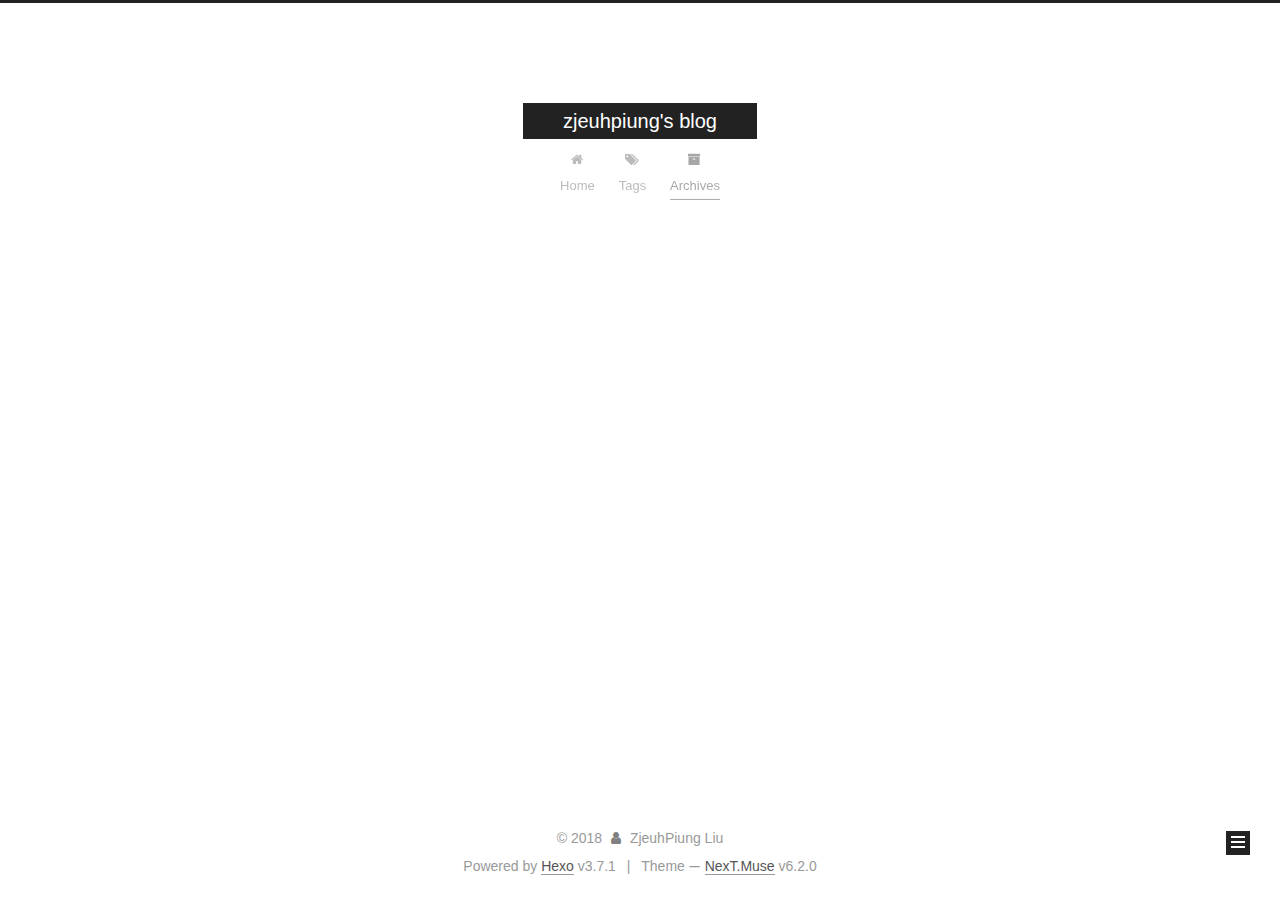
<file: archives/index.html>
<!DOCTYPE html>






  


<html class="theme-next muse use-motion" lang="zh-Hans">
<head>
  <meta charset="UTF-8"/>
<meta http-equiv="X-UA-Compatible" content="IE=edge" />
<meta name="viewport" content="width=device-width, initial-scale=1, maximum-scale=2"/>
<meta name="theme-color" content="#222">



  
  
  <link rel="stylesheet" href="/lib/needsharebutton/needsharebutton.css">







  
  
  <link rel="stylesheet" media="all" href="/lib/Han/dist/han.min.css?v=3.3">




<meta http-equiv="Cache-Control" content="no-transform" />
<meta http-equiv="Cache-Control" content="no-siteapp" />






















<link href="/lib/font-awesome/css/font-awesome.min.css?v=4.6.2" rel="stylesheet" type="text/css" />

<link href="/css/main.css?v=6.2.0" rel="stylesheet" type="text/css" />


  <link rel="apple-touch-icon" sizes="180x180" href="/images/apple-touch-icon-next.png?v=6.2.0">


  <link rel="icon" type="image/png" sizes="32x32" href="/images/favicon-32x32.png?v=6.2.0">


  <link rel="icon" type="image/png" sizes="16x16" href="/images/favicon-16x16.png?v=6.2.0">


  <link rel="mask-icon" href="/images/logo.svg?v=6.2.0" color="#222">









<script type="text/javascript" id="hexo.configurations">
  var NexT = window.NexT || {};
  var CONFIG = {
    root: '/',
    scheme: 'Muse',
    version: '6.2.0',
    sidebar: {"position":"left","display":"post","offset":12,"b2t":false,"scrollpercent":false,"onmobile":false},
    fancybox: false,
    fastclick: true,
    lazyload: false,
    tabs: true,
    motion: {"enable":true,"async":false,"transition":{"post_block":"fadeIn","post_header":"slideDownIn","post_body":"slideDownIn","coll_header":"slideLeftIn","sidebar":"slideUpIn"}},
    algolia: {
      applicationID: '',
      apiKey: '',
      indexName: '',
      hits: {"per_page":10},
      labels: {"input_placeholder":"Search for Posts","hits_empty":"We didn't find any results for the search: ${query}","hits_stats":"${hits} results found in ${time} ms"}
    }
  };
</script>


  




  <meta name="description" content="上海本科金融工程专业在读，寻找实习机会">
<meta property="og:type" content="website">
<meta property="og:title" content="zjeuhpiung&#39;s blog">
<meta property="og:url" content="http://sophgn.com/archives/index.html">
<meta property="og:site_name" content="zjeuhpiung&#39;s blog">
<meta property="og:description" content="上海本科金融工程专业在读，寻找实习机会">
<meta property="og:locale" content="zh-Hans">
<meta name="twitter:card" content="summary">
<meta name="twitter:title" content="zjeuhpiung&#39;s blog">
<meta name="twitter:description" content="上海本科金融工程专业在读，寻找实习机会">






  <link rel="canonical" href="http://sophgn.com/archives/"/>



<script type="text/javascript" id="page.configurations">
  CONFIG.page = {
    sidebar: "",
  };
</script>

  <title>Archive | zjeuhpiung's blog</title>
  









  <noscript>
  <style type="text/css">
    .use-motion .motion-element,
    .use-motion .brand,
    .use-motion .menu-item,
    .sidebar-inner,
    .use-motion .post-block,
    .use-motion .pagination,
    .use-motion .comments,
    .use-motion .post-header,
    .use-motion .post-body,
    .use-motion .collection-title { opacity: initial; }

    .use-motion .logo,
    .use-motion .site-title,
    .use-motion .site-subtitle {
      opacity: initial;
      top: initial;
    }

    .use-motion {
      .logo-line-before i { left: initial; }
      .logo-line-after i { right: initial; }
    }
  </style>
</noscript>

</head>

<body itemscope itemtype="http://schema.org/WebPage" lang="zh-Hans">

  
  
    
  

  <div class="container sidebar-position-left page-archive">
    <div class="headband"></div>

    <header id="header" class="header" itemscope itemtype="http://schema.org/WPHeader">
      <div class="header-inner"><div class="site-brand-wrapper">
  <div class="site-meta ">
    

    <div class="custom-logo-site-title">
      <a href="/" class="brand" rel="start">
        <span class="logo-line-before"><i></i></span>
        <span class="site-title">zjeuhpiung's blog</span>
        <span class="logo-line-after"><i></i></span>
      </a>
    </div>
      
        <p class="site-subtitle"></p>
      
  </div>

  <div class="site-nav-toggle">
    <button aria-label="Toggle navigation bar">
      <span class="btn-bar"></span>
      <span class="btn-bar"></span>
      <span class="btn-bar"></span>
    </button>
  </div>
</div>




<nav class="site-nav">
  
    <ul id="menu" class="menu">
      
        
        
        
          
          <li class="menu-item menu-item-home">
    <a href="/" rel="section">
      <i class="menu-item-icon fa fa-fw fa-home"></i> <br />Home</a>
  </li>
        
        
        
          
          <li class="menu-item menu-item-tags">
    <a href="/tags/" rel="section">
      <i class="menu-item-icon fa fa-fw fa-tags"></i> <br />Tags</a>
  </li>
        
        
        
          
          <li class="menu-item menu-item-archives menu-item-active">
    <a href="/archives/" rel="section">
      <i class="menu-item-icon fa fa-fw fa-archive"></i> <br />Archives</a>
  </li>

      
      
    </ul>
  

  
    

    
    
      
      
    
      
      
    
      
      
    
    

  


  

  
</nav>



  



</div>
    </header>

    


    <main id="main" class="main">
      <div class="main-inner">
        <div class="content-wrap">
          
          <div id="content" class="content">
            

  
  
  
  <div class="post-block archive">
    <div id="posts" class="posts-collapse">
      <span class="archive-move-on"></span>

      
      <span class="archive-page-counter">
        
        
        
          
        
        Um..! 2 posts in total. Keep on posting.
      </span>
      

      

        
        
        

        
          
          <div class="collection-title">
            <h1 class="archive-year" id="archive-year-2018">2018</h1>
          </div>
        
        

        

  <article class="post post-type-normal" itemscope itemtype="http://schema.org/Article">
    <header class="post-header">

      <h2 class="post-title">
        
            <a class="post-title-link" href="/2018/05/23/efficient-frontier-in-python-2-2/" itemprop="url">
              
                <span itemprop="name">股票投资组合的有效前沿 Python 实现（下）</span>
              
            </a>
        
      </h2>

      <div class="post-meta">
        <time class="post-time" itemprop="dateCreated"
              datetime="2018-05-23T16:14:20+08:00"
              content="2018-05-23" >
          05-23
        </time>
      </div>

    </header>
  </article>



      

        
        
        

        
        

        

  <article class="post post-type-normal" itemscope itemtype="http://schema.org/Article">
    <header class="post-header">

      <h2 class="post-title">
        
            <a class="post-title-link" href="/2018/05/10/efficient-frontier-in-python_2-1/" itemprop="url">
              
                <span itemprop="name">股票投资组合的有效前沿 Python 实现（上）</span>
              
            </a>
        
      </h2>

      <div class="post-meta">
        <time class="post-time" itemprop="dateCreated"
              datetime="2018-05-10T01:12:53+08:00"
              content="2018-05-10" >
          05-10
        </time>
      </div>

    </header>
  </article>



      

    </div>
  </div>
  
  
  

  



          </div>
          

        </div>
        
          
  
  <div class="sidebar-toggle">
    <div class="sidebar-toggle-line-wrap">
      <span class="sidebar-toggle-line sidebar-toggle-line-first"></span>
      <span class="sidebar-toggle-line sidebar-toggle-line-middle"></span>
      <span class="sidebar-toggle-line sidebar-toggle-line-last"></span>
    </div>
  </div>

  <aside id="sidebar" class="sidebar">
    
    <div class="sidebar-inner">

      

      

      <section class="site-overview-wrap sidebar-panel sidebar-panel-active">
        <div class="site-overview">
          <div class="site-author motion-element" itemprop="author" itemscope itemtype="http://schema.org/Person">
            
              <p class="site-author-name" itemprop="name">ZjeuhPiung Liu</p>
              <p class="site-description motion-element" itemprop="description">上海本科金融工程专业在读，寻找实习机会</p>
          </div>

          
            <nav class="site-state motion-element">
              
                <div class="site-state-item site-state-posts">
                
                  <a href="/archives/">
                
                    <span class="site-state-item-count">2</span>
                    <span class="site-state-item-name">posts</span>
                  </a>
                </div>
              

              

              
                
                
                <div class="site-state-item site-state-tags">
                  <a href="/tags/index.html">
                    
                    
                      
                    
                      
                    
                    <span class="site-state-item-count">2</span>
                    <span class="site-state-item-name">tags</span>
                  </a>
                </div>
              
            </nav>
          

          

          
            <div class="links-of-author motion-element">
              
                <span class="links-of-author-item">
                  <a href="https://github.com/sophgn" target="_blank" title="GitHub"><i class="fa fa-fw fa-github"></i>GitHub</a>
                  
                </span>
              
                <span class="links-of-author-item">
                  <a href="mailto:sophgn@outlook.com" target="_blank" title="E-Mail"><i class="fa fa-fw fa-envelope"></i>E-Mail</a>
                  
                </span>
              
            </div>
          

          
          
            <div class="cc-license motion-element" itemprop="license">
              <a href="https://creativecommons.org/licenses/by-nc-sa/4.0/" class="cc-opacity" target="_blank">
                <img src="/images/cc-by-nc-sa.svg" alt="Creative Commons" />
              </a>
            </div>
          

          
          

          
            
          
          

        </div>
      </section>

      

      

    </div>
  </aside>


        
      </div>
    </main>

    <footer id="footer" class="footer">
      <div class="footer-inner">
        <div class="copyright">&copy; <span itemprop="copyrightYear">2018</span>
  <span class="with-love" id="animate">
    <i class="fa fa-user"></i>
  </span>
  <span class="author" itemprop="copyrightHolder">ZjeuhPiung Liu</span>

  

  
</div>




  <div class="powered-by">Powered by <a class="theme-link" target="_blank" href="https://hexo.io">Hexo</a> v3.7.1</div>



  <span class="post-meta-divider">|</span>



  <div class="theme-info">Theme &mdash; <a class="theme-link" target="_blank" href="https://github.com/theme-next/hexo-theme-next">NexT.Muse</a> v6.2.0</div>




        








        
      </div>
    </footer>

    
      <div class="back-to-top">
        <i class="fa fa-arrow-up"></i>
        
      </div>
    

    

  </div>

  

<script type="text/javascript">
  if (Object.prototype.toString.call(window.Promise) !== '[object Function]') {
    window.Promise = null;
  }
</script>





  






















  
  
    <script type="text/javascript" src="/lib/jquery/index.js?v=2.1.3"></script>
  

  
  
    <script type="text/javascript" src="/lib/fastclick/lib/fastclick.min.js?v=1.0.6"></script>
  

  
  
    <script type="text/javascript" src="/lib/velocity/velocity.min.js?v=1.2.1"></script>
  

  
  
    <script type="text/javascript" src="/lib/velocity/velocity.ui.min.js?v=1.2.1"></script>
  


  


  <script type="text/javascript" src="/js/src/utils.js?v=6.2.0"></script>

  <script type="text/javascript" src="/js/src/motion.js?v=6.2.0"></script>



  
  

  

  


  <script type="text/javascript" src="/js/src/bootstrap.js?v=6.2.0"></script>



  



	





  





  






<!-- LOCAL: You can save these files to your site and update links -->
    
        
        <link rel="stylesheet" href="https://aimingoo.github.io/gitmint/style/default.css">
        <script src="https://aimingoo.github.io/gitmint/dist/gitmint.browser.js"></script>
    
<!-- END LOCAL -->

    

    






  





  

  

  

  
  

  
  

  


  
  
  
  <script src="/lib/needsharebutton/needsharebutton.js"></script>

  <script>
    
      pbOptions = {};
      
          pbOptions.iconStyle = "box";
      
          pbOptions.boxForm = "horizontal";
      
          pbOptions.position = "bottomCenter";
      
          pbOptions.networks = "Weibo,Wechat,Douban,QQZone,Twitter,Facebook";
      
      new needShareButton('#needsharebutton-postbottom', pbOptions);
    
    
  </script>

  

  

  

  

  

  

</body>
</html>
</file>
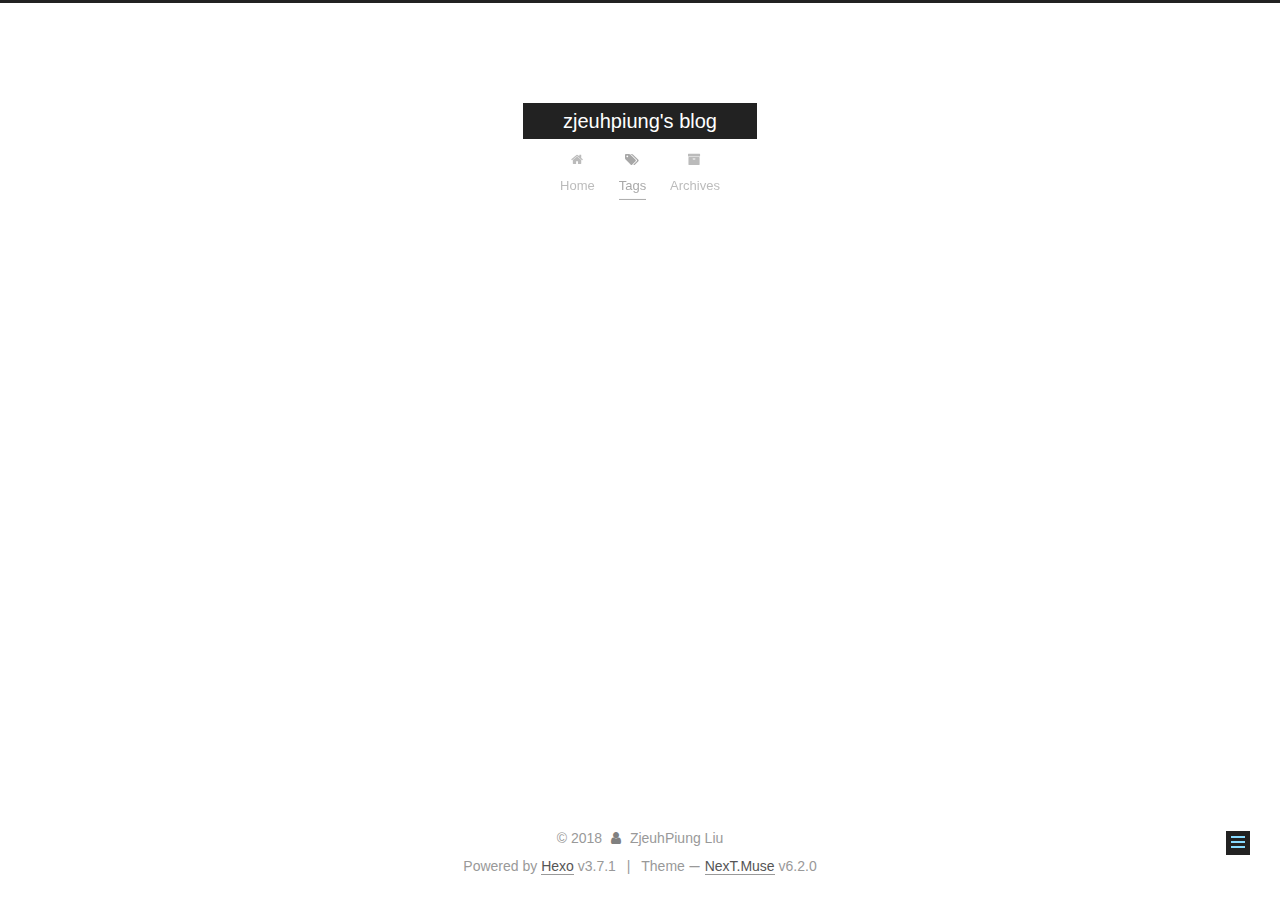
<file: tags/index.html>
<!DOCTYPE html>






  


<html class="theme-next muse use-motion" lang="zh-Hans">
<head>
  <meta charset="UTF-8"/>
<meta http-equiv="X-UA-Compatible" content="IE=edge" />
<meta name="viewport" content="width=device-width, initial-scale=1, maximum-scale=2"/>
<meta name="theme-color" content="#222">



  
  
  <link rel="stylesheet" href="/lib/needsharebutton/needsharebutton.css">







  
  
  <link rel="stylesheet" media="all" href="/lib/Han/dist/han.min.css?v=3.3">




<meta http-equiv="Cache-Control" content="no-transform" />
<meta http-equiv="Cache-Control" content="no-siteapp" />






















<link href="/lib/font-awesome/css/font-awesome.min.css?v=4.6.2" rel="stylesheet" type="text/css" />

<link href="/css/main.css?v=6.2.0" rel="stylesheet" type="text/css" />


  <link rel="apple-touch-icon" sizes="180x180" href="/images/apple-touch-icon-next.png?v=6.2.0">


  <link rel="icon" type="image/png" sizes="32x32" href="/images/favicon-32x32.png?v=6.2.0">


  <link rel="icon" type="image/png" sizes="16x16" href="/images/favicon-16x16.png?v=6.2.0">


  <link rel="mask-icon" href="/images/logo.svg?v=6.2.0" color="#222">









<script type="text/javascript" id="hexo.configurations">
  var NexT = window.NexT || {};
  var CONFIG = {
    root: '/',
    scheme: 'Muse',
    version: '6.2.0',
    sidebar: {"position":"left","display":"post","offset":12,"b2t":false,"scrollpercent":false,"onmobile":false},
    fancybox: false,
    fastclick: true,
    lazyload: false,
    tabs: true,
    motion: {"enable":true,"async":false,"transition":{"post_block":"fadeIn","post_header":"slideDownIn","post_body":"slideDownIn","coll_header":"slideLeftIn","sidebar":"slideUpIn"}},
    algolia: {
      applicationID: '',
      apiKey: '',
      indexName: '',
      hits: {"per_page":10},
      labels: {"input_placeholder":"Search for Posts","hits_empty":"We didn't find any results for the search: ${query}","hits_stats":"${hits} results found in ${time} ms"}
    }
  };
</script>


  




  <meta property="og:type" content="website">
<meta property="og:title" content="tags">
<meta property="og:url" content="http://sophgn.com/tags/index.html">
<meta property="og:site_name" content="zjeuhpiung&#39;s blog">
<meta property="og:locale" content="zh-Hans">
<meta property="og:updated_time" content="2018-05-09T17:44:41.764Z">
<meta name="twitter:card" content="summary">
<meta name="twitter:title" content="tags">






  <link rel="canonical" href="http://sophgn.com/tags/"/>



<script type="text/javascript" id="page.configurations">
  CONFIG.page = {
    sidebar: "",
  };
</script>

  <title>tags | zjeuhpiung's blog</title>
  









  <noscript>
  <style type="text/css">
    .use-motion .motion-element,
    .use-motion .brand,
    .use-motion .menu-item,
    .sidebar-inner,
    .use-motion .post-block,
    .use-motion .pagination,
    .use-motion .comments,
    .use-motion .post-header,
    .use-motion .post-body,
    .use-motion .collection-title { opacity: initial; }

    .use-motion .logo,
    .use-motion .site-title,
    .use-motion .site-subtitle {
      opacity: initial;
      top: initial;
    }

    .use-motion {
      .logo-line-before i { left: initial; }
      .logo-line-after i { right: initial; }
    }
  </style>
</noscript>

</head>

<body itemscope itemtype="http://schema.org/WebPage" lang="zh-Hans">

  
  
    
  

  <div class="container sidebar-position-left page-post-detail">
    <div class="headband"></div>

    <header id="header" class="header" itemscope itemtype="http://schema.org/WPHeader">
      <div class="header-inner"><div class="site-brand-wrapper">
  <div class="site-meta ">
    

    <div class="custom-logo-site-title">
      <a href="/" class="brand" rel="start">
        <span class="logo-line-before"><i></i></span>
        <span class="site-title">zjeuhpiung's blog</span>
        <span class="logo-line-after"><i></i></span>
      </a>
    </div>
      
        <p class="site-subtitle"></p>
      
  </div>

  <div class="site-nav-toggle">
    <button aria-label="Toggle navigation bar">
      <span class="btn-bar"></span>
      <span class="btn-bar"></span>
      <span class="btn-bar"></span>
    </button>
  </div>
</div>




<nav class="site-nav">
  
    <ul id="menu" class="menu">
      
        
        
        
          
          <li class="menu-item menu-item-home">
    <a href="/" rel="section">
      <i class="menu-item-icon fa fa-fw fa-home"></i> <br />Home</a>
  </li>
        
        
        
          
          <li class="menu-item menu-item-tags menu-item-active">
    <a href="/tags/" rel="section">
      <i class="menu-item-icon fa fa-fw fa-tags"></i> <br />Tags</a>
  </li>
        
        
        
          
          <li class="menu-item menu-item-archives">
    <a href="/archives/" rel="section">
      <i class="menu-item-icon fa fa-fw fa-archive"></i> <br />Archives</a>
  </li>

      
      
    </ul>
  

  
    

    
    
      
      
    
      
      
    
      
      
    
    

  


  

  
</nav>



  



</div>
    </header>

    


    <main id="main" class="main">
      <div class="main-inner">
        <div class="content-wrap">
          
          <div id="content" class="content">
            

  <div id="posts" class="posts-expand">
    
    
    
    <div class="post-block page">
      <header class="post-header">

<h1 class="post-title" itemprop="name headline">tags</h1>

<div class="post-meta">
  
  



</div>

</header>

      
      
      
      <div class="post-body han-init-context">
        
        
          <div class="tag-cloud">
            <div class="tag-cloud-title">
                
                
                  
                    
                  
                
                  
                    
                  
                
                2 tags in total
            </div>
            <div class="tag-cloud-tags">
              <a href="/tags/Python/" style="font-size: 12px; color: #ccc">Python</a> <a href="/tags/金融/" style="font-size: 12px; color: #ccc">金融</a>
            </div>
          </div>
        
      </div>
      
      
      
    </div>
    



    
    
    
  </div>


          </div>
          

  
    <div class="comments" id="comments">
      
        <div id="gitment-container"></div>
      
    </div>

  



        </div>
        
          
  
  <div class="sidebar-toggle">
    <div class="sidebar-toggle-line-wrap">
      <span class="sidebar-toggle-line sidebar-toggle-line-first"></span>
      <span class="sidebar-toggle-line sidebar-toggle-line-middle"></span>
      <span class="sidebar-toggle-line sidebar-toggle-line-last"></span>
    </div>
  </div>

  <aside id="sidebar" class="sidebar">
    
    <div class="sidebar-inner">

      

      

      <section class="site-overview-wrap sidebar-panel sidebar-panel-active">
        <div class="site-overview">
          <div class="site-author motion-element" itemprop="author" itemscope itemtype="http://schema.org/Person">
            
              <p class="site-author-name" itemprop="name">ZjeuhPiung Liu</p>
              <p class="site-description motion-element" itemprop="description">上海本科金融工程专业在读，寻找实习机会</p>
          </div>

          
            <nav class="site-state motion-element">
              
                <div class="site-state-item site-state-posts">
                
                  <a href="/archives/">
                
                    <span class="site-state-item-count">2</span>
                    <span class="site-state-item-name">posts</span>
                  </a>
                </div>
              

              

              
                
                
                <div class="site-state-item site-state-tags">
                  <a href="/tags/index.html">
                    
                    
                      
                    
                      
                    
                    <span class="site-state-item-count">2</span>
                    <span class="site-state-item-name">tags</span>
                  </a>
                </div>
              
            </nav>
          

          

          
            <div class="links-of-author motion-element">
              
                <span class="links-of-author-item">
                  <a href="https://github.com/sophgn" target="_blank" title="GitHub"><i class="fa fa-fw fa-github"></i>GitHub</a>
                  
                </span>
              
                <span class="links-of-author-item">
                  <a href="mailto:sophgn@outlook.com" target="_blank" title="E-Mail"><i class="fa fa-fw fa-envelope"></i>E-Mail</a>
                  
                </span>
              
            </div>
          

          
          
            <div class="cc-license motion-element" itemprop="license">
              <a href="https://creativecommons.org/licenses/by-nc-sa/4.0/" class="cc-opacity" target="_blank">
                <img src="/images/cc-by-nc-sa.svg" alt="Creative Commons" />
              </a>
            </div>
          

          
          

          
            
          
          

        </div>
      </section>

      

      

    </div>
  </aside>


        
      </div>
    </main>

    <footer id="footer" class="footer">
      <div class="footer-inner">
        <div class="copyright">&copy; <span itemprop="copyrightYear">2018</span>
  <span class="with-love" id="animate">
    <i class="fa fa-user"></i>
  </span>
  <span class="author" itemprop="copyrightHolder">ZjeuhPiung Liu</span>

  

  
</div>




  <div class="powered-by">Powered by <a class="theme-link" target="_blank" href="https://hexo.io">Hexo</a> v3.7.1</div>



  <span class="post-meta-divider">|</span>



  <div class="theme-info">Theme &mdash; <a class="theme-link" target="_blank" href="https://github.com/theme-next/hexo-theme-next">NexT.Muse</a> v6.2.0</div>




        








        
      </div>
    </footer>

    
      <div class="back-to-top">
        <i class="fa fa-arrow-up"></i>
        
      </div>
    

    

  </div>

  

<script type="text/javascript">
  if (Object.prototype.toString.call(window.Promise) !== '[object Function]') {
    window.Promise = null;
  }
</script>





  






















  
  
    <script type="text/javascript" src="/lib/jquery/index.js?v=2.1.3"></script>
  

  
  
    <script type="text/javascript" src="/lib/fastclick/lib/fastclick.min.js?v=1.0.6"></script>
  

  
  
    <script type="text/javascript" src="/lib/velocity/velocity.min.js?v=1.2.1"></script>
  

  
  
    <script type="text/javascript" src="/lib/velocity/velocity.ui.min.js?v=1.2.1"></script>
  


  


  <script type="text/javascript" src="/js/src/utils.js?v=6.2.0"></script>

  <script type="text/javascript" src="/js/src/motion.js?v=6.2.0"></script>



  
  

  
  <script type="text/javascript" src="/js/src/scrollspy.js?v=6.2.0"></script>
<script type="text/javascript" src="/js/src/post-details.js?v=6.2.0"></script>



  


  <script type="text/javascript" src="/js/src/bootstrap.js?v=6.2.0"></script>



  



	





  





  






<!-- LOCAL: You can save these files to your site and update links -->
    
        
        <link rel="stylesheet" href="https://aimingoo.github.io/gitmint/style/default.css">
        <script src="https://aimingoo.github.io/gitmint/dist/gitmint.browser.js"></script>
    
<!-- END LOCAL -->

    

    
      <script type="text/javascript">
      function renderGitment(){
        var gitment = new Gitmint({
            id: window.location.pathname,
            owner: 'sophgn',
            repo: 'sophgn.github.io',
            
            lang: "" || navigator.language || navigator.systemLanguage || navigator.userLanguage,
            
            oauth: {
            
            
                client_secret: '0bf6d3d41842f1c49f5e145fe175283b3fb6cff9',
            
                client_id: '01670b4e39dad1b58c24'
            }});
        gitment.render('gitment-container');
      }

      
      renderGitment();
      
      </script>
    






  





  

  

  

  
  

  
  

  


  
  
  
  <script src="/lib/needsharebutton/needsharebutton.js"></script>

  <script>
    
      pbOptions = {};
      
          pbOptions.iconStyle = "box";
      
          pbOptions.boxForm = "horizontal";
      
          pbOptions.position = "bottomCenter";
      
          pbOptions.networks = "Weibo,Wechat,Douban,QQZone,Twitter,Facebook";
      
      new needShareButton('#needsharebutton-postbottom', pbOptions);
    
    
  </script>

  

  

  

  

  

  

</body>
</html>
</file>
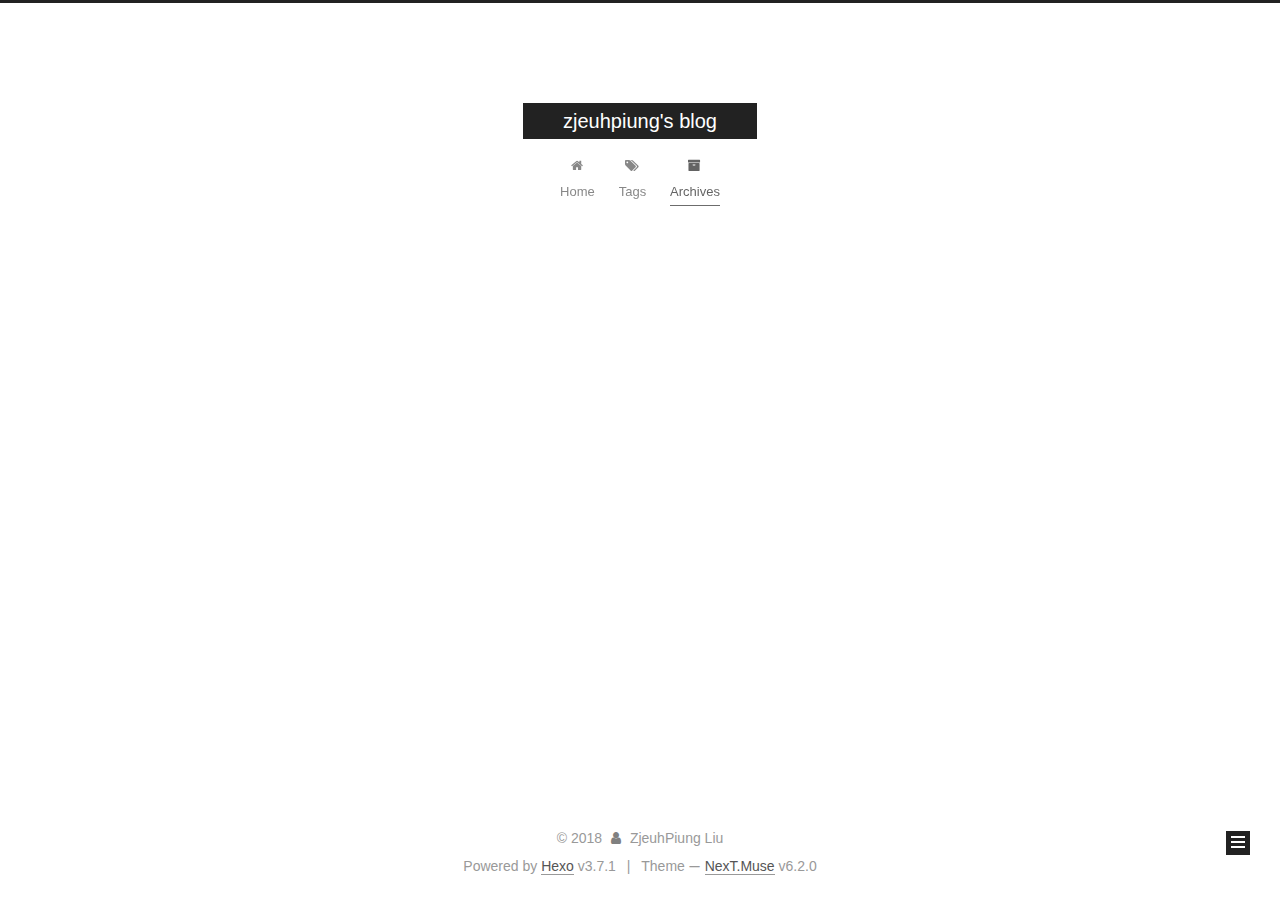
<file: archives/2018/index.html>
<!DOCTYPE html>






  


<html class="theme-next muse use-motion" lang="zh-Hans">
<head>
  <meta charset="UTF-8"/>
<meta http-equiv="X-UA-Compatible" content="IE=edge" />
<meta name="viewport" content="width=device-width, initial-scale=1, maximum-scale=2"/>
<meta name="theme-color" content="#222">



  
  
  <link rel="stylesheet" href="/lib/needsharebutton/needsharebutton.css">







  
  
  <link rel="stylesheet" media="all" href="/lib/Han/dist/han.min.css?v=3.3">




<meta http-equiv="Cache-Control" content="no-transform" />
<meta http-equiv="Cache-Control" content="no-siteapp" />






















<link href="/lib/font-awesome/css/font-awesome.min.css?v=4.6.2" rel="stylesheet" type="text/css" />

<link href="/css/main.css?v=6.2.0" rel="stylesheet" type="text/css" />


  <link rel="apple-touch-icon" sizes="180x180" href="/images/apple-touch-icon-next.png?v=6.2.0">


  <link rel="icon" type="image/png" sizes="32x32" href="/images/favicon-32x32.png?v=6.2.0">


  <link rel="icon" type="image/png" sizes="16x16" href="/images/favicon-16x16.png?v=6.2.0">


  <link rel="mask-icon" href="/images/logo.svg?v=6.2.0" color="#222">









<script type="text/javascript" id="hexo.configurations">
  var NexT = window.NexT || {};
  var CONFIG = {
    root: '/',
    scheme: 'Muse',
    version: '6.2.0',
    sidebar: {"position":"left","display":"post","offset":12,"b2t":false,"scrollpercent":false,"onmobile":false},
    fancybox: false,
    fastclick: true,
    lazyload: false,
    tabs: true,
    motion: {"enable":true,"async":false,"transition":{"post_block":"fadeIn","post_header":"slideDownIn","post_body":"slideDownIn","coll_header":"slideLeftIn","sidebar":"slideUpIn"}},
    algolia: {
      applicationID: '',
      apiKey: '',
      indexName: '',
      hits: {"per_page":10},
      labels: {"input_placeholder":"Search for Posts","hits_empty":"We didn't find any results for the search: ${query}","hits_stats":"${hits} results found in ${time} ms"}
    }
  };
</script>


  




  <meta name="description" content="上海本科金融工程专业在读，寻找实习机会">
<meta property="og:type" content="website">
<meta property="og:title" content="zjeuhpiung&#39;s blog">
<meta property="og:url" content="http://sophgn.com/archives/2018/index.html">
<meta property="og:site_name" content="zjeuhpiung&#39;s blog">
<meta property="og:description" content="上海本科金融工程专业在读，寻找实习机会">
<meta property="og:locale" content="zh-Hans">
<meta name="twitter:card" content="summary">
<meta name="twitter:title" content="zjeuhpiung&#39;s blog">
<meta name="twitter:description" content="上海本科金融工程专业在读，寻找实习机会">






  <link rel="canonical" href="http://sophgn.com/archives/2018/"/>



<script type="text/javascript" id="page.configurations">
  CONFIG.page = {
    sidebar: "",
  };
</script>

  <title>Archive | zjeuhpiung's blog</title>
  









  <noscript>
  <style type="text/css">
    .use-motion .motion-element,
    .use-motion .brand,
    .use-motion .menu-item,
    .sidebar-inner,
    .use-motion .post-block,
    .use-motion .pagination,
    .use-motion .comments,
    .use-motion .post-header,
    .use-motion .post-body,
    .use-motion .collection-title { opacity: initial; }

    .use-motion .logo,
    .use-motion .site-title,
    .use-motion .site-subtitle {
      opacity: initial;
      top: initial;
    }

    .use-motion {
      .logo-line-before i { left: initial; }
      .logo-line-after i { right: initial; }
    }
  </style>
</noscript>

</head>

<body itemscope itemtype="http://schema.org/WebPage" lang="zh-Hans">

  
  
    
  

  <div class="container sidebar-position-left page-archive">
    <div class="headband"></div>

    <header id="header" class="header" itemscope itemtype="http://schema.org/WPHeader">
      <div class="header-inner"><div class="site-brand-wrapper">
  <div class="site-meta ">
    

    <div class="custom-logo-site-title">
      <a href="/" class="brand" rel="start">
        <span class="logo-line-before"><i></i></span>
        <span class="site-title">zjeuhpiung's blog</span>
        <span class="logo-line-after"><i></i></span>
      </a>
    </div>
      
        <p class="site-subtitle"></p>
      
  </div>

  <div class="site-nav-toggle">
    <button aria-label="Toggle navigation bar">
      <span class="btn-bar"></span>
      <span class="btn-bar"></span>
      <span class="btn-bar"></span>
    </button>
  </div>
</div>




<nav class="site-nav">
  
    <ul id="menu" class="menu">
      
        
        
        
          
          <li class="menu-item menu-item-home">
    <a href="/" rel="section">
      <i class="menu-item-icon fa fa-fw fa-home"></i> <br />Home</a>
  </li>
        
        
        
          
          <li class="menu-item menu-item-tags">
    <a href="/tags/" rel="section">
      <i class="menu-item-icon fa fa-fw fa-tags"></i> <br />Tags</a>
  </li>
        
        
        
          
          <li class="menu-item menu-item-archives menu-item-active">
    <a href="/archives/" rel="section">
      <i class="menu-item-icon fa fa-fw fa-archive"></i> <br />Archives</a>
  </li>

      
      
    </ul>
  

  
    

    
    
      
      
    
      
      
    
      
      
    
    

  


  

  
</nav>



  



</div>
    </header>

    


    <main id="main" class="main">
      <div class="main-inner">
        <div class="content-wrap">
          
          <div id="content" class="content">
            

  
  
  
  <div class="post-block archive">
    <div id="posts" class="posts-collapse">
      <span class="archive-move-on"></span>

      
      <span class="archive-page-counter">
        
        
        
          
        
        Um..! 2 posts in total. Keep on posting.
      </span>
      

      

        
        
        

        
          
          <div class="collection-title">
            <h1 class="archive-year" id="archive-year-2018">2018</h1>
          </div>
        
        

        

  <article class="post post-type-normal" itemscope itemtype="http://schema.org/Article">
    <header class="post-header">

      <h2 class="post-title">
        
            <a class="post-title-link" href="/2018/05/23/efficient-frontier-in-python-2-2/" itemprop="url">
              
                <span itemprop="name">股票投资组合的有效前沿 Python 实现（下）</span>
              
            </a>
        
      </h2>

      <div class="post-meta">
        <time class="post-time" itemprop="dateCreated"
              datetime="2018-05-23T16:14:20+08:00"
              content="2018-05-23" >
          05-23
        </time>
      </div>

    </header>
  </article>



      

        
        
        

        
        

        

  <article class="post post-type-normal" itemscope itemtype="http://schema.org/Article">
    <header class="post-header">

      <h2 class="post-title">
        
            <a class="post-title-link" href="/2018/05/10/efficient-frontier-in-python_2-1/" itemprop="url">
              
                <span itemprop="name">股票投资组合的有效前沿 Python 实现（上）</span>
              
            </a>
        
      </h2>

      <div class="post-meta">
        <time class="post-time" itemprop="dateCreated"
              datetime="2018-05-10T01:12:53+08:00"
              content="2018-05-10" >
          05-10
        </time>
      </div>

    </header>
  </article>



      

    </div>
  </div>
  
  
  

  



          </div>
          

        </div>
        
          
  
  <div class="sidebar-toggle">
    <div class="sidebar-toggle-line-wrap">
      <span class="sidebar-toggle-line sidebar-toggle-line-first"></span>
      <span class="sidebar-toggle-line sidebar-toggle-line-middle"></span>
      <span class="sidebar-toggle-line sidebar-toggle-line-last"></span>
    </div>
  </div>

  <aside id="sidebar" class="sidebar">
    
    <div class="sidebar-inner">

      

      

      <section class="site-overview-wrap sidebar-panel sidebar-panel-active">
        <div class="site-overview">
          <div class="site-author motion-element" itemprop="author" itemscope itemtype="http://schema.org/Person">
            
              <p class="site-author-name" itemprop="name">ZjeuhPiung Liu</p>
              <p class="site-description motion-element" itemprop="description">上海本科金融工程专业在读，寻找实习机会</p>
          </div>

          
            <nav class="site-state motion-element">
              
                <div class="site-state-item site-state-posts">
                
                  <a href="/archives/">
                
                    <span class="site-state-item-count">2</span>
                    <span class="site-state-item-name">posts</span>
                  </a>
                </div>
              

              

              
                
                
                <div class="site-state-item site-state-tags">
                  <a href="/tags/index.html">
                    
                    
                      
                    
                      
                    
                    <span class="site-state-item-count">2</span>
                    <span class="site-state-item-name">tags</span>
                  </a>
                </div>
              
            </nav>
          

          

          
            <div class="links-of-author motion-element">
              
                <span class="links-of-author-item">
                  <a href="https://github.com/sophgn" target="_blank" title="GitHub"><i class="fa fa-fw fa-github"></i>GitHub</a>
                  
                </span>
              
                <span class="links-of-author-item">
                  <a href="mailto:sophgn@outlook.com" target="_blank" title="E-Mail"><i class="fa fa-fw fa-envelope"></i>E-Mail</a>
                  
                </span>
              
            </div>
          

          
          
            <div class="cc-license motion-element" itemprop="license">
              <a href="https://creativecommons.org/licenses/by-nc-sa/4.0/" class="cc-opacity" target="_blank">
                <img src="/images/cc-by-nc-sa.svg" alt="Creative Commons" />
              </a>
            </div>
          

          
          

          
            
          
          

        </div>
      </section>

      

      

    </div>
  </aside>


        
      </div>
    </main>

    <footer id="footer" class="footer">
      <div class="footer-inner">
        <div class="copyright">&copy; <span itemprop="copyrightYear">2018</span>
  <span class="with-love" id="animate">
    <i class="fa fa-user"></i>
  </span>
  <span class="author" itemprop="copyrightHolder">ZjeuhPiung Liu</span>

  

  
</div>




  <div class="powered-by">Powered by <a class="theme-link" target="_blank" href="https://hexo.io">Hexo</a> v3.7.1</div>



  <span class="post-meta-divider">|</span>



  <div class="theme-info">Theme &mdash; <a class="theme-link" target="_blank" href="https://github.com/theme-next/hexo-theme-next">NexT.Muse</a> v6.2.0</div>




        








        
      </div>
    </footer>

    
      <div class="back-to-top">
        <i class="fa fa-arrow-up"></i>
        
      </div>
    

    

  </div>

  

<script type="text/javascript">
  if (Object.prototype.toString.call(window.Promise) !== '[object Function]') {
    window.Promise = null;
  }
</script>





  






















  
  
    <script type="text/javascript" src="/lib/jquery/index.js?v=2.1.3"></script>
  

  
  
    <script type="text/javascript" src="/lib/fastclick/lib/fastclick.min.js?v=1.0.6"></script>
  

  
  
    <script type="text/javascript" src="/lib/velocity/velocity.min.js?v=1.2.1"></script>
  

  
  
    <script type="text/javascript" src="/lib/velocity/velocity.ui.min.js?v=1.2.1"></script>
  


  


  <script type="text/javascript" src="/js/src/utils.js?v=6.2.0"></script>

  <script type="text/javascript" src="/js/src/motion.js?v=6.2.0"></script>



  
  

  

  


  <script type="text/javascript" src="/js/src/bootstrap.js?v=6.2.0"></script>



  



	





  





  






<!-- LOCAL: You can save these files to your site and update links -->
    
        
        <link rel="stylesheet" href="https://aimingoo.github.io/gitmint/style/default.css">
        <script src="https://aimingoo.github.io/gitmint/dist/gitmint.browser.js"></script>
    
<!-- END LOCAL -->

    

    






  





  

  

  

  
  

  
  

  


  
  
  
  <script src="/lib/needsharebutton/needsharebutton.js"></script>

  <script>
    
      pbOptions = {};
      
          pbOptions.iconStyle = "box";
      
          pbOptions.boxForm = "horizontal";
      
          pbOptions.position = "bottomCenter";
      
          pbOptions.networks = "Weibo,Wechat,Douban,QQZone,Twitter,Facebook";
      
      new needShareButton('#needsharebutton-postbottom', pbOptions);
    
    
  </script>

  

  

  

  

  

  

</body>
</html>
</file>
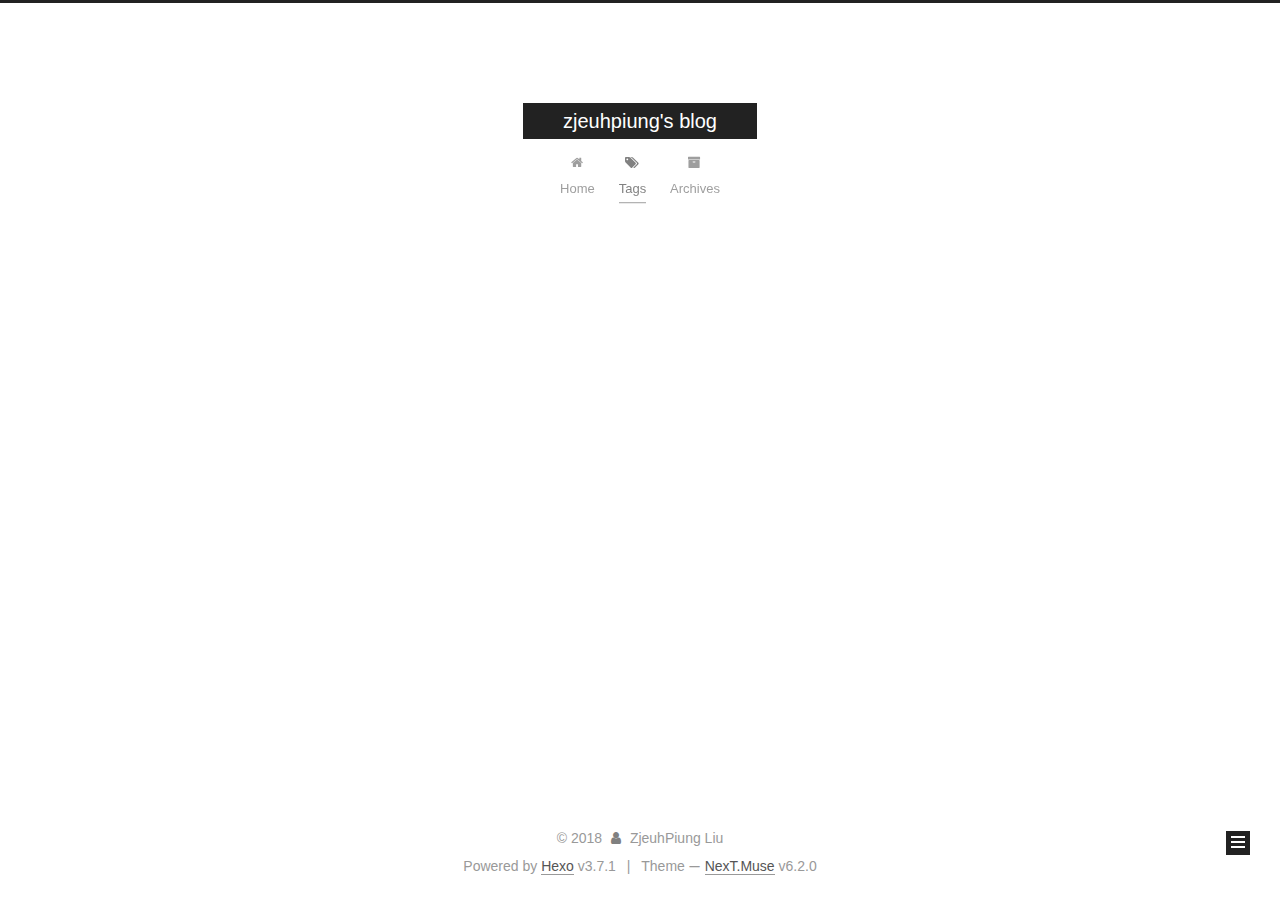
<file: tags/Python/index.html>
<!DOCTYPE html>






  


<html class="theme-next muse use-motion" lang="zh-Hans">
<head>
  <meta charset="UTF-8"/>
<meta http-equiv="X-UA-Compatible" content="IE=edge" />
<meta name="viewport" content="width=device-width, initial-scale=1, maximum-scale=2"/>
<meta name="theme-color" content="#222">



  
  
  <link rel="stylesheet" href="/lib/needsharebutton/needsharebutton.css">







  
  
  <link rel="stylesheet" media="all" href="/lib/Han/dist/han.min.css?v=3.3">




<meta http-equiv="Cache-Control" content="no-transform" />
<meta http-equiv="Cache-Control" content="no-siteapp" />






















<link href="/lib/font-awesome/css/font-awesome.min.css?v=4.6.2" rel="stylesheet" type="text/css" />

<link href="/css/main.css?v=6.2.0" rel="stylesheet" type="text/css" />


  <link rel="apple-touch-icon" sizes="180x180" href="/images/apple-touch-icon-next.png?v=6.2.0">


  <link rel="icon" type="image/png" sizes="32x32" href="/images/favicon-32x32.png?v=6.2.0">


  <link rel="icon" type="image/png" sizes="16x16" href="/images/favicon-16x16.png?v=6.2.0">


  <link rel="mask-icon" href="/images/logo.svg?v=6.2.0" color="#222">









<script type="text/javascript" id="hexo.configurations">
  var NexT = window.NexT || {};
  var CONFIG = {
    root: '/',
    scheme: 'Muse',
    version: '6.2.0',
    sidebar: {"position":"left","display":"post","offset":12,"b2t":false,"scrollpercent":false,"onmobile":false},
    fancybox: false,
    fastclick: true,
    lazyload: false,
    tabs: true,
    motion: {"enable":true,"async":false,"transition":{"post_block":"fadeIn","post_header":"slideDownIn","post_body":"slideDownIn","coll_header":"slideLeftIn","sidebar":"slideUpIn"}},
    algolia: {
      applicationID: '',
      apiKey: '',
      indexName: '',
      hits: {"per_page":10},
      labels: {"input_placeholder":"Search for Posts","hits_empty":"We didn't find any results for the search: ${query}","hits_stats":"${hits} results found in ${time} ms"}
    }
  };
</script>


  




  <meta name="description" content="上海本科金融工程专业在读，寻找实习机会">
<meta property="og:type" content="website">
<meta property="og:title" content="zjeuhpiung&#39;s blog">
<meta property="og:url" content="http://sophgn.com/tags/Python/index.html">
<meta property="og:site_name" content="zjeuhpiung&#39;s blog">
<meta property="og:description" content="上海本科金融工程专业在读，寻找实习机会">
<meta property="og:locale" content="zh-Hans">
<meta name="twitter:card" content="summary">
<meta name="twitter:title" content="zjeuhpiung&#39;s blog">
<meta name="twitter:description" content="上海本科金融工程专业在读，寻找实习机会">






  <link rel="canonical" href="http://sophgn.com/tags/Python/"/>



<script type="text/javascript" id="page.configurations">
  CONFIG.page = {
    sidebar: "",
  };
</script>

  <title>Tag: Python | zjeuhpiung's blog</title>
  









  <noscript>
  <style type="text/css">
    .use-motion .motion-element,
    .use-motion .brand,
    .use-motion .menu-item,
    .sidebar-inner,
    .use-motion .post-block,
    .use-motion .pagination,
    .use-motion .comments,
    .use-motion .post-header,
    .use-motion .post-body,
    .use-motion .collection-title { opacity: initial; }

    .use-motion .logo,
    .use-motion .site-title,
    .use-motion .site-subtitle {
      opacity: initial;
      top: initial;
    }

    .use-motion {
      .logo-line-before i { left: initial; }
      .logo-line-after i { right: initial; }
    }
  </style>
</noscript>

</head>

<body itemscope itemtype="http://schema.org/WebPage" lang="zh-Hans">

  
  
    
  

  <div class="container sidebar-position-left ">
    <div class="headband"></div>

    <header id="header" class="header" itemscope itemtype="http://schema.org/WPHeader">
      <div class="header-inner"><div class="site-brand-wrapper">
  <div class="site-meta ">
    

    <div class="custom-logo-site-title">
      <a href="/" class="brand" rel="start">
        <span class="logo-line-before"><i></i></span>
        <span class="site-title">zjeuhpiung's blog</span>
        <span class="logo-line-after"><i></i></span>
      </a>
    </div>
      
        <p class="site-subtitle"></p>
      
  </div>

  <div class="site-nav-toggle">
    <button aria-label="Toggle navigation bar">
      <span class="btn-bar"></span>
      <span class="btn-bar"></span>
      <span class="btn-bar"></span>
    </button>
  </div>
</div>




<nav class="site-nav">
  
    <ul id="menu" class="menu">
      
        
        
        
          
          <li class="menu-item menu-item-home">
    <a href="/" rel="section">
      <i class="menu-item-icon fa fa-fw fa-home"></i> <br />Home</a>
  </li>
        
        
        
          
          <li class="menu-item menu-item-tags menu-item-active">
    <a href="/tags/" rel="section">
      <i class="menu-item-icon fa fa-fw fa-tags"></i> <br />Tags</a>
  </li>
        
        
        
          
          <li class="menu-item menu-item-archives">
    <a href="/archives/" rel="section">
      <i class="menu-item-icon fa fa-fw fa-archive"></i> <br />Archives</a>
  </li>

      
      
    </ul>
  

  
    

    
    
      
      
    
      
      
    
      
      
    
    

  


  

  
</nav>



  



</div>
    </header>

    


    <main id="main" class="main">
      <div class="main-inner">
        <div class="content-wrap">
          
          <div id="content" class="content">
            

  
  
  
  <div class="post-block tag">

    <div id="posts" class="posts-collapse">
      <div class="collection-title">
        <h1>Python<small>Tag</small>
        </h1>
      </div>

      
        

  <article class="post post-type-normal" itemscope itemtype="http://schema.org/Article">
    <header class="post-header">

      <h2 class="post-title">
        
            <a class="post-title-link" href="/2018/05/23/efficient-frontier-in-python-2-2/" itemprop="url">
              
                <span itemprop="name">股票投资组合的有效前沿 Python 实现（下）</span>
              
            </a>
        
      </h2>

      <div class="post-meta">
        <time class="post-time" itemprop="dateCreated"
              datetime="2018-05-23T16:14:20+08:00"
              content="2018-05-23" >
          05-23
        </time>
      </div>

    </header>
  </article>


      
        

  <article class="post post-type-normal" itemscope itemtype="http://schema.org/Article">
    <header class="post-header">

      <h2 class="post-title">
        
            <a class="post-title-link" href="/2018/05/10/efficient-frontier-in-python_2-1/" itemprop="url">
              
                <span itemprop="name">股票投资组合的有效前沿 Python 实现（上）</span>
              
            </a>
        
      </h2>

      <div class="post-meta">
        <time class="post-time" itemprop="dateCreated"
              datetime="2018-05-10T01:12:53+08:00"
              content="2018-05-10" >
          05-10
        </time>
      </div>

    </header>
  </article>


      
    </div>

  </div>
  
  
  

  


          </div>
          

        </div>
        
          
  
  <div class="sidebar-toggle">
    <div class="sidebar-toggle-line-wrap">
      <span class="sidebar-toggle-line sidebar-toggle-line-first"></span>
      <span class="sidebar-toggle-line sidebar-toggle-line-middle"></span>
      <span class="sidebar-toggle-line sidebar-toggle-line-last"></span>
    </div>
  </div>

  <aside id="sidebar" class="sidebar">
    
    <div class="sidebar-inner">

      

      

      <section class="site-overview-wrap sidebar-panel sidebar-panel-active">
        <div class="site-overview">
          <div class="site-author motion-element" itemprop="author" itemscope itemtype="http://schema.org/Person">
            
              <p class="site-author-name" itemprop="name">ZjeuhPiung Liu</p>
              <p class="site-description motion-element" itemprop="description">上海本科金融工程专业在读，寻找实习机会</p>
          </div>

          
            <nav class="site-state motion-element">
              
                <div class="site-state-item site-state-posts">
                
                  <a href="/archives/">
                
                    <span class="site-state-item-count">2</span>
                    <span class="site-state-item-name">posts</span>
                  </a>
                </div>
              

              

              
                
                
                <div class="site-state-item site-state-tags">
                  <a href="/tags/index.html">
                    
                    
                      
                    
                      
                    
                    <span class="site-state-item-count">2</span>
                    <span class="site-state-item-name">tags</span>
                  </a>
                </div>
              
            </nav>
          

          

          
            <div class="links-of-author motion-element">
              
                <span class="links-of-author-item">
                  <a href="https://github.com/sophgn" target="_blank" title="GitHub"><i class="fa fa-fw fa-github"></i>GitHub</a>
                  
                </span>
              
                <span class="links-of-author-item">
                  <a href="mailto:sophgn@outlook.com" target="_blank" title="E-Mail"><i class="fa fa-fw fa-envelope"></i>E-Mail</a>
                  
                </span>
              
            </div>
          

          
          
            <div class="cc-license motion-element" itemprop="license">
              <a href="https://creativecommons.org/licenses/by-nc-sa/4.0/" class="cc-opacity" target="_blank">
                <img src="/images/cc-by-nc-sa.svg" alt="Creative Commons" />
              </a>
            </div>
          

          
          

          
            
          
          

        </div>
      </section>

      

      

    </div>
  </aside>


        
      </div>
    </main>

    <footer id="footer" class="footer">
      <div class="footer-inner">
        <div class="copyright">&copy; <span itemprop="copyrightYear">2018</span>
  <span class="with-love" id="animate">
    <i class="fa fa-user"></i>
  </span>
  <span class="author" itemprop="copyrightHolder">ZjeuhPiung Liu</span>

  

  
</div>




  <div class="powered-by">Powered by <a class="theme-link" target="_blank" href="https://hexo.io">Hexo</a> v3.7.1</div>



  <span class="post-meta-divider">|</span>



  <div class="theme-info">Theme &mdash; <a class="theme-link" target="_blank" href="https://github.com/theme-next/hexo-theme-next">NexT.Muse</a> v6.2.0</div>




        








        
      </div>
    </footer>

    
      <div class="back-to-top">
        <i class="fa fa-arrow-up"></i>
        
      </div>
    

    

  </div>

  

<script type="text/javascript">
  if (Object.prototype.toString.call(window.Promise) !== '[object Function]') {
    window.Promise = null;
  }
</script>





  






















  
  
    <script type="text/javascript" src="/lib/jquery/index.js?v=2.1.3"></script>
  

  
  
    <script type="text/javascript" src="/lib/fastclick/lib/fastclick.min.js?v=1.0.6"></script>
  

  
  
    <script type="text/javascript" src="/lib/velocity/velocity.min.js?v=1.2.1"></script>
  

  
  
    <script type="text/javascript" src="/lib/velocity/velocity.ui.min.js?v=1.2.1"></script>
  


  


  <script type="text/javascript" src="/js/src/utils.js?v=6.2.0"></script>

  <script type="text/javascript" src="/js/src/motion.js?v=6.2.0"></script>



  
  

  

  


  <script type="text/javascript" src="/js/src/bootstrap.js?v=6.2.0"></script>



  



	





  





  






<!-- LOCAL: You can save these files to your site and update links -->
    
        
        <link rel="stylesheet" href="https://aimingoo.github.io/gitmint/style/default.css">
        <script src="https://aimingoo.github.io/gitmint/dist/gitmint.browser.js"></script>
    
<!-- END LOCAL -->

    

    






  





  

  

  

  
  

  
  

  


  
  
  
  <script src="/lib/needsharebutton/needsharebutton.js"></script>

  <script>
    
      pbOptions = {};
      
          pbOptions.iconStyle = "box";
      
          pbOptions.boxForm = "horizontal";
      
          pbOptions.position = "bottomCenter";
      
          pbOptions.networks = "Weibo,Wechat,Douban,QQZone,Twitter,Facebook";
      
      new needShareButton('#needsharebutton-postbottom', pbOptions);
    
    
  </script>

  

  

  

  

  

  

</body>
</html>
</file>
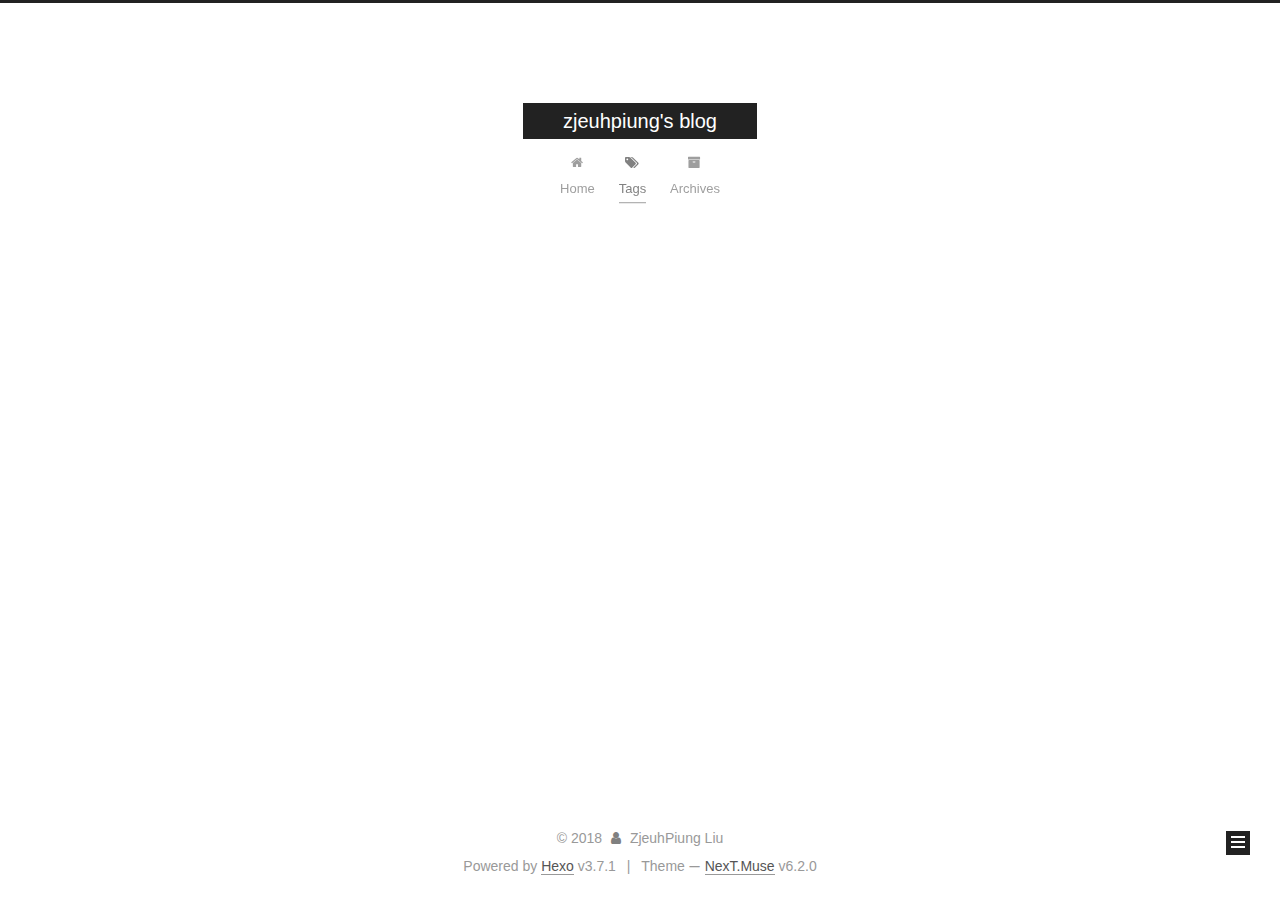
<file: tags/金融/index.html>
<!DOCTYPE html>






  


<html class="theme-next muse use-motion" lang="zh-Hans">
<head>
  <meta charset="UTF-8"/>
<meta http-equiv="X-UA-Compatible" content="IE=edge" />
<meta name="viewport" content="width=device-width, initial-scale=1, maximum-scale=2"/>
<meta name="theme-color" content="#222">



  
  
  <link rel="stylesheet" href="/lib/needsharebutton/needsharebutton.css">







  
  
  <link rel="stylesheet" media="all" href="/lib/Han/dist/han.min.css?v=3.3">




<meta http-equiv="Cache-Control" content="no-transform" />
<meta http-equiv="Cache-Control" content="no-siteapp" />






















<link href="/lib/font-awesome/css/font-awesome.min.css?v=4.6.2" rel="stylesheet" type="text/css" />

<link href="/css/main.css?v=6.2.0" rel="stylesheet" type="text/css" />


  <link rel="apple-touch-icon" sizes="180x180" href="/images/apple-touch-icon-next.png?v=6.2.0">


  <link rel="icon" type="image/png" sizes="32x32" href="/images/favicon-32x32.png?v=6.2.0">


  <link rel="icon" type="image/png" sizes="16x16" href="/images/favicon-16x16.png?v=6.2.0">


  <link rel="mask-icon" href="/images/logo.svg?v=6.2.0" color="#222">









<script type="text/javascript" id="hexo.configurations">
  var NexT = window.NexT || {};
  var CONFIG = {
    root: '/',
    scheme: 'Muse',
    version: '6.2.0',
    sidebar: {"position":"left","display":"post","offset":12,"b2t":false,"scrollpercent":false,"onmobile":false},
    fancybox: false,
    fastclick: true,
    lazyload: false,
    tabs: true,
    motion: {"enable":true,"async":false,"transition":{"post_block":"fadeIn","post_header":"slideDownIn","post_body":"slideDownIn","coll_header":"slideLeftIn","sidebar":"slideUpIn"}},
    algolia: {
      applicationID: '',
      apiKey: '',
      indexName: '',
      hits: {"per_page":10},
      labels: {"input_placeholder":"Search for Posts","hits_empty":"We didn't find any results for the search: ${query}","hits_stats":"${hits} results found in ${time} ms"}
    }
  };
</script>


  




  <meta name="description" content="上海本科金融工程专业在读，寻找实习机会">
<meta property="og:type" content="website">
<meta property="og:title" content="zjeuhpiung&#39;s blog">
<meta property="og:url" content="http://sophgn.com/tags/金融/index.html">
<meta property="og:site_name" content="zjeuhpiung&#39;s blog">
<meta property="og:description" content="上海本科金融工程专业在读，寻找实习机会">
<meta property="og:locale" content="zh-Hans">
<meta name="twitter:card" content="summary">
<meta name="twitter:title" content="zjeuhpiung&#39;s blog">
<meta name="twitter:description" content="上海本科金融工程专业在读，寻找实习机会">






  <link rel="canonical" href="http://sophgn.com/tags/金融/"/>



<script type="text/javascript" id="page.configurations">
  CONFIG.page = {
    sidebar: "",
  };
</script>

  <title>Tag: 金融 | zjeuhpiung's blog</title>
  









  <noscript>
  <style type="text/css">
    .use-motion .motion-element,
    .use-motion .brand,
    .use-motion .menu-item,
    .sidebar-inner,
    .use-motion .post-block,
    .use-motion .pagination,
    .use-motion .comments,
    .use-motion .post-header,
    .use-motion .post-body,
    .use-motion .collection-title { opacity: initial; }

    .use-motion .logo,
    .use-motion .site-title,
    .use-motion .site-subtitle {
      opacity: initial;
      top: initial;
    }

    .use-motion {
      .logo-line-before i { left: initial; }
      .logo-line-after i { right: initial; }
    }
  </style>
</noscript>

</head>

<body itemscope itemtype="http://schema.org/WebPage" lang="zh-Hans">

  
  
    
  

  <div class="container sidebar-position-left ">
    <div class="headband"></div>

    <header id="header" class="header" itemscope itemtype="http://schema.org/WPHeader">
      <div class="header-inner"><div class="site-brand-wrapper">
  <div class="site-meta ">
    

    <div class="custom-logo-site-title">
      <a href="/" class="brand" rel="start">
        <span class="logo-line-before"><i></i></span>
        <span class="site-title">zjeuhpiung's blog</span>
        <span class="logo-line-after"><i></i></span>
      </a>
    </div>
      
        <p class="site-subtitle"></p>
      
  </div>

  <div class="site-nav-toggle">
    <button aria-label="Toggle navigation bar">
      <span class="btn-bar"></span>
      <span class="btn-bar"></span>
      <span class="btn-bar"></span>
    </button>
  </div>
</div>




<nav class="site-nav">
  
    <ul id="menu" class="menu">
      
        
        
        
          
          <li class="menu-item menu-item-home">
    <a href="/" rel="section">
      <i class="menu-item-icon fa fa-fw fa-home"></i> <br />Home</a>
  </li>
        
        
        
          
          <li class="menu-item menu-item-tags menu-item-active">
    <a href="/tags/" rel="section">
      <i class="menu-item-icon fa fa-fw fa-tags"></i> <br />Tags</a>
  </li>
        
        
        
          
          <li class="menu-item menu-item-archives">
    <a href="/archives/" rel="section">
      <i class="menu-item-icon fa fa-fw fa-archive"></i> <br />Archives</a>
  </li>

      
      
    </ul>
  

  
    

    
    
      
      
    
      
      
    
      
      
    
    

  


  

  
</nav>



  



</div>
    </header>

    


    <main id="main" class="main">
      <div class="main-inner">
        <div class="content-wrap">
          
          <div id="content" class="content">
            

  
  
  
  <div class="post-block tag">

    <div id="posts" class="posts-collapse">
      <div class="collection-title">
        <h1>金融<small>Tag</small>
        </h1>
      </div>

      
        

  <article class="post post-type-normal" itemscope itemtype="http://schema.org/Article">
    <header class="post-header">

      <h2 class="post-title">
        
            <a class="post-title-link" href="/2018/05/23/efficient-frontier-in-python-2-2/" itemprop="url">
              
                <span itemprop="name">股票投资组合的有效前沿 Python 实现（下）</span>
              
            </a>
        
      </h2>

      <div class="post-meta">
        <time class="post-time" itemprop="dateCreated"
              datetime="2018-05-23T16:14:20+08:00"
              content="2018-05-23" >
          05-23
        </time>
      </div>

    </header>
  </article>


      
        

  <article class="post post-type-normal" itemscope itemtype="http://schema.org/Article">
    <header class="post-header">

      <h2 class="post-title">
        
            <a class="post-title-link" href="/2018/05/10/efficient-frontier-in-python_2-1/" itemprop="url">
              
                <span itemprop="name">股票投资组合的有效前沿 Python 实现（上）</span>
              
            </a>
        
      </h2>

      <div class="post-meta">
        <time class="post-time" itemprop="dateCreated"
              datetime="2018-05-10T01:12:53+08:00"
              content="2018-05-10" >
          05-10
        </time>
      </div>

    </header>
  </article>


      
    </div>

  </div>
  
  
  

  


          </div>
          

        </div>
        
          
  
  <div class="sidebar-toggle">
    <div class="sidebar-toggle-line-wrap">
      <span class="sidebar-toggle-line sidebar-toggle-line-first"></span>
      <span class="sidebar-toggle-line sidebar-toggle-line-middle"></span>
      <span class="sidebar-toggle-line sidebar-toggle-line-last"></span>
    </div>
  </div>

  <aside id="sidebar" class="sidebar">
    
    <div class="sidebar-inner">

      

      

      <section class="site-overview-wrap sidebar-panel sidebar-panel-active">
        <div class="site-overview">
          <div class="site-author motion-element" itemprop="author" itemscope itemtype="http://schema.org/Person">
            
              <p class="site-author-name" itemprop="name">ZjeuhPiung Liu</p>
              <p class="site-description motion-element" itemprop="description">上海本科金融工程专业在读，寻找实习机会</p>
          </div>

          
            <nav class="site-state motion-element">
              
                <div class="site-state-item site-state-posts">
                
                  <a href="/archives/">
                
                    <span class="site-state-item-count">2</span>
                    <span class="site-state-item-name">posts</span>
                  </a>
                </div>
              

              

              
                
                
                <div class="site-state-item site-state-tags">
                  <a href="/tags/index.html">
                    
                    
                      
                    
                      
                    
                    <span class="site-state-item-count">2</span>
                    <span class="site-state-item-name">tags</span>
                  </a>
                </div>
              
            </nav>
          

          

          
            <div class="links-of-author motion-element">
              
                <span class="links-of-author-item">
                  <a href="https://github.com/sophgn" target="_blank" title="GitHub"><i class="fa fa-fw fa-github"></i>GitHub</a>
                  
                </span>
              
                <span class="links-of-author-item">
                  <a href="mailto:sophgn@outlook.com" target="_blank" title="E-Mail"><i class="fa fa-fw fa-envelope"></i>E-Mail</a>
                  
                </span>
              
            </div>
          

          
          
            <div class="cc-license motion-element" itemprop="license">
              <a href="https://creativecommons.org/licenses/by-nc-sa/4.0/" class="cc-opacity" target="_blank">
                <img src="/images/cc-by-nc-sa.svg" alt="Creative Commons" />
              </a>
            </div>
          

          
          

          
            
          
          

        </div>
      </section>

      

      

    </div>
  </aside>


        
      </div>
    </main>

    <footer id="footer" class="footer">
      <div class="footer-inner">
        <div class="copyright">&copy; <span itemprop="copyrightYear">2018</span>
  <span class="with-love" id="animate">
    <i class="fa fa-user"></i>
  </span>
  <span class="author" itemprop="copyrightHolder">ZjeuhPiung Liu</span>

  

  
</div>




  <div class="powered-by">Powered by <a class="theme-link" target="_blank" href="https://hexo.io">Hexo</a> v3.7.1</div>



  <span class="post-meta-divider">|</span>



  <div class="theme-info">Theme &mdash; <a class="theme-link" target="_blank" href="https://github.com/theme-next/hexo-theme-next">NexT.Muse</a> v6.2.0</div>




        








        
      </div>
    </footer>

    
      <div class="back-to-top">
        <i class="fa fa-arrow-up"></i>
        
      </div>
    

    

  </div>

  

<script type="text/javascript">
  if (Object.prototype.toString.call(window.Promise) !== '[object Function]') {
    window.Promise = null;
  }
</script>





  






















  
  
    <script type="text/javascript" src="/lib/jquery/index.js?v=2.1.3"></script>
  

  
  
    <script type="text/javascript" src="/lib/fastclick/lib/fastclick.min.js?v=1.0.6"></script>
  

  
  
    <script type="text/javascript" src="/lib/velocity/velocity.min.js?v=1.2.1"></script>
  

  
  
    <script type="text/javascript" src="/lib/velocity/velocity.ui.min.js?v=1.2.1"></script>
  


  


  <script type="text/javascript" src="/js/src/utils.js?v=6.2.0"></script>

  <script type="text/javascript" src="/js/src/motion.js?v=6.2.0"></script>



  
  

  

  


  <script type="text/javascript" src="/js/src/bootstrap.js?v=6.2.0"></script>



  



	





  





  






<!-- LOCAL: You can save these files to your site and update links -->
    
        
        <link rel="stylesheet" href="https://aimingoo.github.io/gitmint/style/default.css">
        <script src="https://aimingoo.github.io/gitmint/dist/gitmint.browser.js"></script>
    
<!-- END LOCAL -->

    

    






  





  

  

  

  
  

  
  

  


  
  
  
  <script src="/lib/needsharebutton/needsharebutton.js"></script>

  <script>
    
      pbOptions = {};
      
          pbOptions.iconStyle = "box";
      
          pbOptions.boxForm = "horizontal";
      
          pbOptions.position = "bottomCenter";
      
          pbOptions.networks = "Weibo,Wechat,Douban,QQZone,Twitter,Facebook";
      
      new needShareButton('#needsharebutton-postbottom', pbOptions);
    
    
  </script>

  

  

  

  

  

  

</body>
</html>
</file>
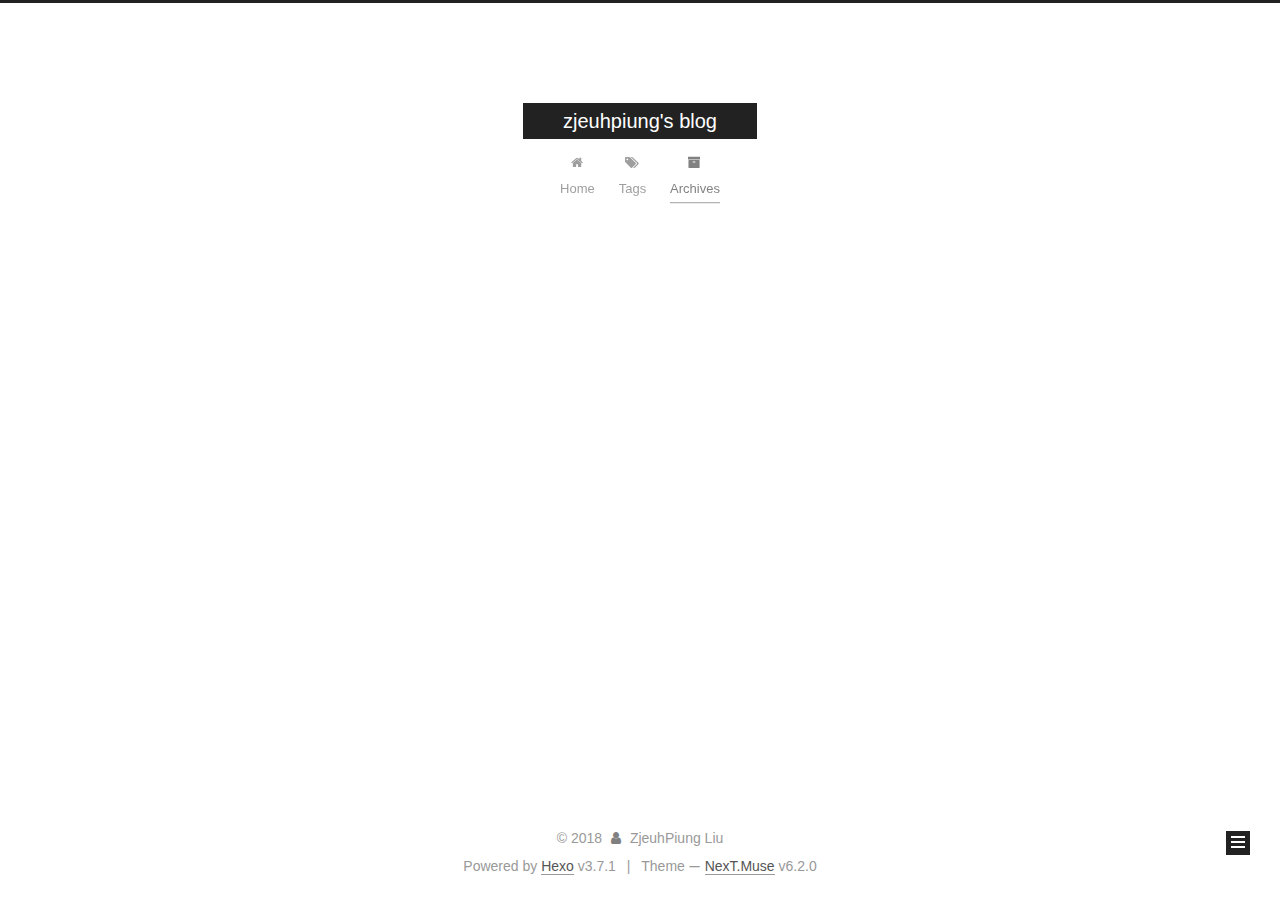
<file: archives/2018/05/index.html>
<!DOCTYPE html>






  


<html class="theme-next muse use-motion" lang="zh-Hans">
<head>
  <meta charset="UTF-8"/>
<meta http-equiv="X-UA-Compatible" content="IE=edge" />
<meta name="viewport" content="width=device-width, initial-scale=1, maximum-scale=2"/>
<meta name="theme-color" content="#222">



  
  
  <link rel="stylesheet" href="/lib/needsharebutton/needsharebutton.css">







  
  
  <link rel="stylesheet" media="all" href="/lib/Han/dist/han.min.css?v=3.3">




<meta http-equiv="Cache-Control" content="no-transform" />
<meta http-equiv="Cache-Control" content="no-siteapp" />






















<link href="/lib/font-awesome/css/font-awesome.min.css?v=4.6.2" rel="stylesheet" type="text/css" />

<link href="/css/main.css?v=6.2.0" rel="stylesheet" type="text/css" />


  <link rel="apple-touch-icon" sizes="180x180" href="/images/apple-touch-icon-next.png?v=6.2.0">


  <link rel="icon" type="image/png" sizes="32x32" href="/images/favicon-32x32.png?v=6.2.0">


  <link rel="icon" type="image/png" sizes="16x16" href="/images/favicon-16x16.png?v=6.2.0">


  <link rel="mask-icon" href="/images/logo.svg?v=6.2.0" color="#222">









<script type="text/javascript" id="hexo.configurations">
  var NexT = window.NexT || {};
  var CONFIG = {
    root: '/',
    scheme: 'Muse',
    version: '6.2.0',
    sidebar: {"position":"left","display":"post","offset":12,"b2t":false,"scrollpercent":false,"onmobile":false},
    fancybox: false,
    fastclick: true,
    lazyload: false,
    tabs: true,
    motion: {"enable":true,"async":false,"transition":{"post_block":"fadeIn","post_header":"slideDownIn","post_body":"slideDownIn","coll_header":"slideLeftIn","sidebar":"slideUpIn"}},
    algolia: {
      applicationID: '',
      apiKey: '',
      indexName: '',
      hits: {"per_page":10},
      labels: {"input_placeholder":"Search for Posts","hits_empty":"We didn't find any results for the search: ${query}","hits_stats":"${hits} results found in ${time} ms"}
    }
  };
</script>


  




  <meta name="description" content="上海本科金融工程专业在读，寻找实习机会">
<meta property="og:type" content="website">
<meta property="og:title" content="zjeuhpiung&#39;s blog">
<meta property="og:url" content="http://sophgn.com/archives/2018/05/index.html">
<meta property="og:site_name" content="zjeuhpiung&#39;s blog">
<meta property="og:description" content="上海本科金融工程专业在读，寻找实习机会">
<meta property="og:locale" content="zh-Hans">
<meta name="twitter:card" content="summary">
<meta name="twitter:title" content="zjeuhpiung&#39;s blog">
<meta name="twitter:description" content="上海本科金融工程专业在读，寻找实习机会">






  <link rel="canonical" href="http://sophgn.com/archives/2018/05/"/>



<script type="text/javascript" id="page.configurations">
  CONFIG.page = {
    sidebar: "",
  };
</script>

  <title>Archive | zjeuhpiung's blog</title>
  









  <noscript>
  <style type="text/css">
    .use-motion .motion-element,
    .use-motion .brand,
    .use-motion .menu-item,
    .sidebar-inner,
    .use-motion .post-block,
    .use-motion .pagination,
    .use-motion .comments,
    .use-motion .post-header,
    .use-motion .post-body,
    .use-motion .collection-title { opacity: initial; }

    .use-motion .logo,
    .use-motion .site-title,
    .use-motion .site-subtitle {
      opacity: initial;
      top: initial;
    }

    .use-motion {
      .logo-line-before i { left: initial; }
      .logo-line-after i { right: initial; }
    }
  </style>
</noscript>

</head>

<body itemscope itemtype="http://schema.org/WebPage" lang="zh-Hans">

  
  
    
  

  <div class="container sidebar-position-left page-archive">
    <div class="headband"></div>

    <header id="header" class="header" itemscope itemtype="http://schema.org/WPHeader">
      <div class="header-inner"><div class="site-brand-wrapper">
  <div class="site-meta ">
    

    <div class="custom-logo-site-title">
      <a href="/" class="brand" rel="start">
        <span class="logo-line-before"><i></i></span>
        <span class="site-title">zjeuhpiung's blog</span>
        <span class="logo-line-after"><i></i></span>
      </a>
    </div>
      
        <p class="site-subtitle"></p>
      
  </div>

  <div class="site-nav-toggle">
    <button aria-label="Toggle navigation bar">
      <span class="btn-bar"></span>
      <span class="btn-bar"></span>
      <span class="btn-bar"></span>
    </button>
  </div>
</div>




<nav class="site-nav">
  
    <ul id="menu" class="menu">
      
        
        
        
          
          <li class="menu-item menu-item-home">
    <a href="/" rel="section">
      <i class="menu-item-icon fa fa-fw fa-home"></i> <br />Home</a>
  </li>
        
        
        
          
          <li class="menu-item menu-item-tags">
    <a href="/tags/" rel="section">
      <i class="menu-item-icon fa fa-fw fa-tags"></i> <br />Tags</a>
  </li>
        
        
        
          
          <li class="menu-item menu-item-archives menu-item-active">
    <a href="/archives/" rel="section">
      <i class="menu-item-icon fa fa-fw fa-archive"></i> <br />Archives</a>
  </li>

      
      
    </ul>
  

  
    

    
    
      
      
    
      
      
    
      
      
    
    

  


  

  
</nav>



  



</div>
    </header>

    


    <main id="main" class="main">
      <div class="main-inner">
        <div class="content-wrap">
          
          <div id="content" class="content">
            

  
  
  
  <div class="post-block archive">
    <div id="posts" class="posts-collapse">
      <span class="archive-move-on"></span>

      
      <span class="archive-page-counter">
        
        
        
          
        
        Um..! 2 posts in total. Keep on posting.
      </span>
      

      

        
        
        

        
          
          <div class="collection-title">
            <h1 class="archive-year" id="archive-year-2018">2018</h1>
          </div>
        
        

        

  <article class="post post-type-normal" itemscope itemtype="http://schema.org/Article">
    <header class="post-header">

      <h2 class="post-title">
        
            <a class="post-title-link" href="/2018/05/23/efficient-frontier-in-python-2-2/" itemprop="url">
              
                <span itemprop="name">股票投资组合的有效前沿 Python 实现（下）</span>
              
            </a>
        
      </h2>

      <div class="post-meta">
        <time class="post-time" itemprop="dateCreated"
              datetime="2018-05-23T16:14:20+08:00"
              content="2018-05-23" >
          05-23
        </time>
      </div>

    </header>
  </article>



      

        
        
        

        
        

        

  <article class="post post-type-normal" itemscope itemtype="http://schema.org/Article">
    <header class="post-header">

      <h2 class="post-title">
        
            <a class="post-title-link" href="/2018/05/10/efficient-frontier-in-python_2-1/" itemprop="url">
              
                <span itemprop="name">股票投资组合的有效前沿 Python 实现（上）</span>
              
            </a>
        
      </h2>

      <div class="post-meta">
        <time class="post-time" itemprop="dateCreated"
              datetime="2018-05-10T01:12:53+08:00"
              content="2018-05-10" >
          05-10
        </time>
      </div>

    </header>
  </article>



      

    </div>
  </div>
  
  
  

  



          </div>
          

        </div>
        
          
  
  <div class="sidebar-toggle">
    <div class="sidebar-toggle-line-wrap">
      <span class="sidebar-toggle-line sidebar-toggle-line-first"></span>
      <span class="sidebar-toggle-line sidebar-toggle-line-middle"></span>
      <span class="sidebar-toggle-line sidebar-toggle-line-last"></span>
    </div>
  </div>

  <aside id="sidebar" class="sidebar">
    
    <div class="sidebar-inner">

      

      

      <section class="site-overview-wrap sidebar-panel sidebar-panel-active">
        <div class="site-overview">
          <div class="site-author motion-element" itemprop="author" itemscope itemtype="http://schema.org/Person">
            
              <p class="site-author-name" itemprop="name">ZjeuhPiung Liu</p>
              <p class="site-description motion-element" itemprop="description">上海本科金融工程专业在读，寻找实习机会</p>
          </div>

          
            <nav class="site-state motion-element">
              
                <div class="site-state-item site-state-posts">
                
                  <a href="/archives/">
                
                    <span class="site-state-item-count">2</span>
                    <span class="site-state-item-name">posts</span>
                  </a>
                </div>
              

              

              
                
                
                <div class="site-state-item site-state-tags">
                  <a href="/tags/index.html">
                    
                    
                      
                    
                      
                    
                    <span class="site-state-item-count">2</span>
                    <span class="site-state-item-name">tags</span>
                  </a>
                </div>
              
            </nav>
          

          

          
            <div class="links-of-author motion-element">
              
                <span class="links-of-author-item">
                  <a href="https://github.com/sophgn" target="_blank" title="GitHub"><i class="fa fa-fw fa-github"></i>GitHub</a>
                  
                </span>
              
                <span class="links-of-author-item">
                  <a href="mailto:sophgn@outlook.com" target="_blank" title="E-Mail"><i class="fa fa-fw fa-envelope"></i>E-Mail</a>
                  
                </span>
              
            </div>
          

          
          
            <div class="cc-license motion-element" itemprop="license">
              <a href="https://creativecommons.org/licenses/by-nc-sa/4.0/" class="cc-opacity" target="_blank">
                <img src="/images/cc-by-nc-sa.svg" alt="Creative Commons" />
              </a>
            </div>
          

          
          

          
            
          
          

        </div>
      </section>

      

      

    </div>
  </aside>


        
      </div>
    </main>

    <footer id="footer" class="footer">
      <div class="footer-inner">
        <div class="copyright">&copy; <span itemprop="copyrightYear">2018</span>
  <span class="with-love" id="animate">
    <i class="fa fa-user"></i>
  </span>
  <span class="author" itemprop="copyrightHolder">ZjeuhPiung Liu</span>

  

  
</div>




  <div class="powered-by">Powered by <a class="theme-link" target="_blank" href="https://hexo.io">Hexo</a> v3.7.1</div>



  <span class="post-meta-divider">|</span>



  <div class="theme-info">Theme &mdash; <a class="theme-link" target="_blank" href="https://github.com/theme-next/hexo-theme-next">NexT.Muse</a> v6.2.0</div>




        








        
      </div>
    </footer>

    
      <div class="back-to-top">
        <i class="fa fa-arrow-up"></i>
        
      </div>
    

    

  </div>

  

<script type="text/javascript">
  if (Object.prototype.toString.call(window.Promise) !== '[object Function]') {
    window.Promise = null;
  }
</script>





  






















  
  
    <script type="text/javascript" src="/lib/jquery/index.js?v=2.1.3"></script>
  

  
  
    <script type="text/javascript" src="/lib/fastclick/lib/fastclick.min.js?v=1.0.6"></script>
  

  
  
    <script type="text/javascript" src="/lib/velocity/velocity.min.js?v=1.2.1"></script>
  

  
  
    <script type="text/javascript" src="/lib/velocity/velocity.ui.min.js?v=1.2.1"></script>
  


  


  <script type="text/javascript" src="/js/src/utils.js?v=6.2.0"></script>

  <script type="text/javascript" src="/js/src/motion.js?v=6.2.0"></script>



  
  

  

  


  <script type="text/javascript" src="/js/src/bootstrap.js?v=6.2.0"></script>



  



	





  





  






<!-- LOCAL: You can save these files to your site and update links -->
    
        
        <link rel="stylesheet" href="https://aimingoo.github.io/gitmint/style/default.css">
        <script src="https://aimingoo.github.io/gitmint/dist/gitmint.browser.js"></script>
    
<!-- END LOCAL -->

    

    






  





  

  

  

  
  

  
  

  


  
  
  
  <script src="/lib/needsharebutton/needsharebutton.js"></script>

  <script>
    
      pbOptions = {};
      
          pbOptions.iconStyle = "box";
      
          pbOptions.boxForm = "horizontal";
      
          pbOptions.position = "bottomCenter";
      
          pbOptions.networks = "Weibo,Wechat,Douban,QQZone,Twitter,Facebook";
      
      new needShareButton('#needsharebutton-postbottom', pbOptions);
    
    
  </script>

  

  

  

  

  

  

</body>
</html>
</file>
<file: lib/needsharebutton/needsharebutton.css>
/***********************************************
  needShareButton
  - Version 1.0.0
  - Copyright 2015 Dzmitry Vasileuski
  - Licensed under MIT (http://opensource.org/licenses/MIT)
***********************************************/
/* Social icons font
***********************************************/
/* SOCIAL ICON */

@font-face {
  font-family: 'social-icons';
  font-weight: normal;
  font-style: normal;
  src: url('font/social.eot?44259375');
  src: url('font/social.eot?44259375#iefix') format('embedded-opentype'), url('font/social.woff?44259375') format('woff'), url('font/social.ttf?44259375') format('truetype'), url('font/social.svg?44259375#social') format('svg');
}
@font-face {
  font-family: 'social-icons';
  src: url('[data-uri]') format('woff'), url('[data-uri]') format('truetype');
}

.need-share-button_dropdown [class^="social-"]:before, .need-share-button_dropdown [class*=" social-"]:before {
  font-family: "social-icons";
  font-style: normal;
  font-weight: normal;
  speak: none;

  display: inline-block;
  text-decoration: inherit;
  width: 1em;
  margin-right: .2em;
  text-align: center;
  /* opacity: .8; */

  /* For safety - reset parent styles, that can break glyph codes*/
  font-variant: normal;
  text-transform: none;

  /* fix buttons height, for twitter bootstrap */
  line-height: 1em;

  /* Animation center compensation - margins should be symmetric */
  /* remove if not needed */
  margin-left: .2em;

  /* you can be more comfortable with increased icons size */
  /* font-size: 120%; */

  /* Uncomment for 3D effect */
  /* text-shadow: 1px 1px 1px rgba(127, 127, 127, 0.3); */
}

.social-mailto:before { content: '\e80a'; }
.social-twitter:before { content: '\e813'; }
.social-pinterest:before { content: '\e80f'; }
.social-facebook:before { content: '\e80e'; }
.social-googleplus:before { content: '\e80d'; }
.social-reddit:before { content: '\e810'; }
.social-linkedin:before { content: '\e80c'; }
.social-tumblr:before { content: '\e812'; }
.social-evernote:before { content: '\e801'; }
.social-delicious:before { content: '\e815'; }
.social-stumbleupon:before { content: '\e811'; }
.social-slashdot:before { content: '\e806'; }
.social-technorati:before { content: '\e807'; }
.social-posterous:before { content: '\e809'; }
.social-googlebookmarks:before { content: '\e80b'; }
.social-newsvine:before { content: '\e803'; }
.social-friendfeed:before { content: '\e802'; }
.social-vkontakte:before { content: '\e814'; }
.social-odnoklassniki:before { content: '\e804'; }
.social-mailru:before { content: '\e800'; }

/* FONTELLO ICON */

@font-face {
font-family: 'fontello';
src: url('../font/fontello.eot?34242489');
src: url('../font/fontello.eot?34242489#iefix') format('embedded-opentype'),
     url('../font/fontello.svg?34242489#fontello') format('svg');
font-weight: normal;
font-style: normal;
}
@font-face {
font-family: 'fontello';
src: url('[data-uri]') format('woff'),
     url('[data-uri]') format('truetype');
}
/* Chrome hack: SVG is rendered more smooth in Windozze. 100% magic, uncomment if you need it. */
/* Note, that will break hinting! In other OS-es font will be not as sharp as it could be */
/*
@media screen and (-webkit-min-device-pixel-ratio:0) {
  @font-face {
    font-family: 'fontello';
    src: url('../font/fontello.svg?13586373#fontello') format('svg');
  }
}
*/

 .need-share-button_dropdown [class^="icon-"]:before, .need-share-button_dropdown [class*=" icon-"]:before {
  font-family: "fontello";
  font-style: normal;
  font-weight: normal;
  speak: none;

  display: inline-block;
  text-decoration: inherit;
  width: 1em;
  margin-right: .2em;
  text-align: center;
  /* opacity: .8; */

  /* For safety - reset parent styles, that can break glyph codes*/
  font-variant: normal;
  text-transform: none;

  /* fix buttons height, for twitter bootstrap */
  line-height: 1em;

  /* Animation center compensation - margins should be symmetric */
  /* remove if not needed */
  margin-left: .2em;

  /* you can be more comfortable with increased icons size */
  /* font-size: 120%; */

  /* Uncomment for 3D effect */
  /* text-shadow: 1px 1px 1px rgba(127, 127, 127, 0.3); */
}

.icon-weibo:before { content: '\e82b'; } /* '' */
.icon-renren:before { content: '\f18b'; } /* '' */
.icon-qqzone:before { content: '\f1d6'; } /* '' */
.icon-wechat:before { content: '\f1d7'; } /* '' */

/* Need Share Button
***********************************************/
.need-share-button {
  position: relative;
}
.need-share-button-opened {
  position: relative;
}
.need-share-button-opened img.need-share-wechat-code-image {
  display: block;

  width: 100%;
  max-width: 200px;
  margin: auto;
}
.need-share-button_dropdown {
  position: absolute;
  z-index: 10;

  visibility: hidden;
  overflow: hidden;

  width: 300px;

  font-size: 16px;

  -webkit-transition: .3s;
          transition: .3s;
  -webkit-transform: scale(.1);
      -ms-transform: scale(.1);
          transform: scale(.1);
  text-align: center;
  white-space: normal;

  opacity: 0;
  -webkit-border-radius: 4px;
          border-radius: 4px;
  background-color: #fff;
  -webkit-box-shadow: 0 0 2px rgba(0, 0, 0, .5);
          box-shadow: 0 0 2px rgba(0, 0, 0, .5);
}
.need-share-button-opened .need-share-button_dropdown {
  visibility: visible;

  -webkit-transform: scale(1);
      -ms-transform: scale(1);
          transform: scale(1);

  opacity: 1;
}
.need-share-button_dropdown-box-vertical,
.need-share-button_dropdown-box-horizontal {
  -webkit-border-radius: 0;
          border-radius: 0;
}
.need-share-button_dropdown-box-vertical {
  width: 50px;
}
.need-share-button_dropdown-box-horizontal {
  width: auto;

  white-space: nowrap;
}
.need-share-button_link {
  display: inline-block;

  width: 50px;
  height: 50px;

  line-height: 50px;

  cursor: pointer;
  text-align: center;
}
.need-share-button_link:hover {
  -webkit-transition: .3s;
          transition: .3s;

  opacity: .7;
}
/* Dropdown position
***********************************************/
.need-share-button_dropdown-top-left {
  right: 100%;
  bottom: 100%;

  margin-right: 10px;
  margin-bottom: 10px;
}
.need-share-button_dropdown-top-right {
  bottom: 100%;
  left: 100%;

  margin-bottom: 10px;
  margin-left: 10px;
}
.need-share-button_dropdown-top-center {
  bottom: 100%;
  left: 50%;

  margin-bottom: 10px;
}
.need-share-button_dropdown-middle-left {
  top: 50%;
  right: 100%;

  margin-right: 10px;
}
.need-share-button_dropdown-middle-right {
  bottom: 0;
  left: 100%;

  margin-left: 10px;
}
.need-share-button_dropdown-bottom-left {
  top: 100%;
  right: 100%;

  margin-top: 10px;
  margin-right: 10px;
}
.need-share-button_dropdown-bottom-right {
  top: 100%;
  left: 100%;

  margin-top: 10px;
  margin-left: 10px;
}
.need-share-button_dropdown-bottom-center {
  top: 100%;
  left: 50%;

  margin-top: 10px;
}
/* Default theme
***********************************************/
.need-share-button-default {
  display: inline-block;

  margin-bottom: 0;
  padding: 6px 12px;

  font-size: 14px;
  line-height: 1.42857143;
  font-weight: 400;
  color: #333;

  cursor: pointer;
  -webkit-user-select: none;
     -moz-user-select: none;
      -ms-user-select: none;
          user-select: none;
  text-align: center;
  vertical-align: middle;

  border: 1px solid #ccc;
  -webkit-border-radius: 4px;
          border-radius: 4px;
  background-color: #fff;
}
/* Network buttons
***********************************************/
.need-share-button_wechat {
  color: #a2dc30;
}
.need-share-button_wechat.need-share-button_link-box {
  color: #fff;

  background: #a2dc30;
}
.need-share-button_weibo {
  color: #d52b2b;
}
.need-share-button_weibo.need-share-button_link-box {
  color: #fff;

  background: #d52b2b;
}
.need-share-button_douban {
  color: #072;
}
.need-share-button_douban:before {
  content: '豆';
}
.need-share-button_douban.need-share-button_link-box {
  color: #fff;

  background: #072;
}
.need-share-button_qqzone {
  color: #ffce00;
}
.need-share-button_qqzone.need-share-button_link-box {
  color: #fff;

  background: #ffce00;
}
.need-share-button_renren {
  color: #207cc5;
}
.need-share-button_renren.need-share-button_link-box {
  color: #fff;

  background: #207cc5;
}
.need-share-button_mailto {
  color: #efbe00;
}
.need-share-button_mailto.need-share-button_link-box {
  color: #fff;

  background: #efbe00;
}
.need-share-button_twitter {
  color: #00acec;
}
.need-share-button_twitter.need-share-button_link-box {
  color: #fff;

  background: #00acec;
}
.need-share-button_pinterest {
  color: #cd2027;
}
.need-share-button_pinterest.need-share-button_link-box {
  color: #fff;

  background: #cd2027;
}
.need-share-button_facebook {
  color: #3b5998;
}
.need-share-button_facebook.need-share-button_link-box {
  color: #fff;

  background: #3b5998;
}
.need-share-button_googleplus {
  color: #d44132;
}
.need-share-button_googleplus.need-share-button_link-box {
  color: #fff;

  background: #d44132;
}
.need-share-button_reddit {
  color: #000;
}
.need-share-button_reddit.need-share-button_link-box {
  color: #fff;

  background: #000;
}
.need-share-button_delicious {
  color: #000;
}
.need-share-button_delicious.need-share-button_link-box {
  color: #fff;

  background: #000;
}
.need-share-button_stumbleupon {
  color: #f04e23;
}
.need-share-button_stumbleupon.need-share-button_link-box {
  color: #fff;

  background: #f04e23;
}
.need-share-button_linkedin {
  color: #0085af;
}
.need-share-button_linkedin.need-share-button_link-box {
  color: #fff;

  background: #0085af;
}
.need-share-button_slashdot {
  color: #026664;
}
.need-share-button_slashdot.need-share-button_link-box {
  color: #fff;

  background: #026664;
}
.need-share-button_technorati {
  color: #49ae47;
}
.need-share-button_technorati.need-share-button_link-box {
  color: #fff;

  background: #49ae47;
}
.need-share-button_posterous {
  color: #795d31;
}
.need-share-button_posterous.need-share-button_link-box {
  color: #fff;

  background: #795d31;
}
.need-share-button_tumblr {
  color: #34465d;
}
.need-share-button_tumblr.need-share-button_link-box {
  color: #fff;

  background: #34465d;
}
.need-share-button_googlebookmarks {
  color: #fde331;
}
.need-share-button_googlebookmarks.need-share-button_link-box {
  color: #fff;

  background: #fde331;
}
.need-share-button_newsvine {
  color: #03652c;
}
.need-share-button_newsvine.need-share-button_link-box {
  color: #fff;

  background: #03652c;
}
.need-share-button_evernote {
  color: #79d626;
}
.need-share-button_evernote.need-share-button_link-box {
  color: #fff;

  background: #79d626;
}
.need-share-button_friendfeed {
  color: #b0cbe9;
}
.need-share-button_friendfeed.need-share-button_link-box {
  color: #fff;

  background: #b0cbe9;
}
.need-share-button_vkontakte {
  color: #4c75a3;
}
.need-share-button_vkontakte.need-share-button_link-box {
  color: #fff;

  background: #4c75a3;
}
.need-share-button_odnoklassniki {
  color: #ed812b;
}
.need-share-button_odnoklassniki.need-share-button_link-box {
  color: #fff;

  background: #ed812b;
}
.need-share-button_mailru {
  color: #f89c0e;
}
.need-share-button_mailru.need-share-button_link-box {
  color: #fff;

  background: #f89c0e;
}
</file>
<file: lib/Han/dist/han.min.css>
@charset "UTF-8";

/*! 漢字標準格式 v3.3.0 | MIT License | css.hanzi.co */
/*! Han.css: the CSS typography framework optimised for Hanzi */

progress,sub,sup{vertical-align:baseline}button,hr,input,select{overflow:visible}[type=checkbox],[type=radio],legend{box-sizing:border-box;padding:0}html{font-family:sans-serif;-ms-text-size-adjust:100%;-webkit-text-size-adjust:100%}body{margin:0}article,aside,details,figcaption,figure,footer,header,main,menu,nav,section,summary{display:block}audio,canvas,progress,video{display:inline-block}audio:not([controls]){display:none;height:0}[hidden],template{display:none}a{background-color:transparent}a:active,a:hover{outline-width:0}abbr[title]{border-bottom:none;text-decoration:underline;text-decoration:underline dotted}b,strong{font-weight:bolder}dfn{font-style:italic}h1{font-size:2em;margin:.67em 0}mark{background-color:#ff0;color:#000}small{font-size:80%}sub,sup{font-size:75%;line-height:0;position:relative}sub{bottom:-.25em}sup{top:-.5em}img{border-style:none}svg:not(:root){overflow:hidden}code,kbd,pre,samp{font-family:monospace,monospace;font-size:1em}figure{margin:1em 40px}hr{box-sizing:content-box;height:0}button,input,select,textarea{font:inherit;margin:0}optgroup{font-weight:700}button,select{text-transform:none}[type=button],[type=reset],[type=submit],button{cursor:pointer}[disabled]{cursor:default}[type=reset],[type=submit],button,html [type=button]{-webkit-appearance:button}button::-moz-focus-inner,input::-moz-focus-inner{border:0;padding:0}button:-moz-focusring,input:-moz-focusring{outline:ButtonText dotted 1px}fieldset{border:1px solid silver;margin:0 2px;padding:.35em .625em .75em}legend{color:inherit;display:table;max-width:100%;white-space:normal}textarea{overflow:auto}[type=number]::-webkit-inner-spin-button,[type=number]::-webkit-outer-spin-button{height:auto}[type=search]{-webkit-appearance:textfield}[type=search]::-webkit-search-cancel-button,[type=search]::-webkit-search-decoration{-webkit-appearance:none}@font-face{font-family:"Han Heiti";src:local("Hiragino Sans GB"),local("Lantinghei TC Extralight"),local("Lantinghei SC Extralight"),local(FZLTXHB--B51-0),local(FZLTZHK--GBK1-0),local("Pingfang SC Light"),local("Pingfang TC Light"),local("Pingfang-SC-Light"),local("Pingfang-TC-Light"),local("Pingfang SC"),local("Pingfang TC"),local("Heiti SC Light"),local(STHeitiSC-Light),local("Heiti SC"),local("Heiti TC Light"),local(STHeitiTC-Light),local("Heiti TC"),local("Microsoft Yahei"),local("Microsoft Jhenghei"),local("Noto Sans CJK KR"),local("Noto Sans CJK JP"),local("Noto Sans CJK SC"),local("Noto Sans CJK TC"),local("Source Han Sans K"),local("Source Han Sans KR"),local("Source Han Sans JP"),local("Source Han Sans CN"),local("Source Han Sans HK"),local("Source Han Sans TW"),local("Source Han Sans TWHK"),local("Droid Sans Fallback")}@font-face{unicode-range:U+4E00-9FFF,U+3400-4DB5,U+20000-2A6D6,U+2A700-2B734,U+2B740-2B81D,U+FA0E-FA0F,U+FA11,U+FA13-FA14,U+FA1F,U+FA21,U+FA23,U+FA24,U+FA27-FA29,U+3040-309F,U+30A0-30FF,U+3099-309E,U+FF66-FF9F,U+3007,U+31C0-31E3,U+2F00-2FD5,U+2E80-2EF3;font-family:"Han Heiti";src:local(YuGothic),local("Hiragino Kaku Gothic ProN"),local("Hiragino Kaku Gothic Pro")}@font-face{font-family:"Han Heiti CNS";src:local("Pingfang TC Light"),local("Pingfang-TC-Light"),local("Pingfang TC"),local("Heiti TC Light"),local(STHeitiTC-Light),local("Heiti TC"),local("Lantinghei TC Extralight"),local(FZLTXHB--B51-0),local("Lantinghei TC"),local("Microsoft Jhenghei"),local("Microsoft Yahei"),local("Noto Sans CJK TC"),local("Source Han Sans TC"),local("Source Han Sans TW"),local("Source Han Sans TWHK"),local("Source Han Sans HK"),local("Droid Sans Fallback")}@font-face{font-family:"Han Heiti GB";src:local("Hiragino Sans GB"),local("Pingfang SC Light"),local("Pingfang-SC-Light"),local("Pingfang SC"),local("Lantinghei SC Extralight"),local(FZLTXHK--GBK1-0),local("Lantinghei SC"),local("Heiti SC Light"),local(STHeitiSC-Light),local("Heiti SC"),local("Microsoft Yahei"),local("Noto Sans CJK SC"),local("Source Han Sans SC"),local("Source Han Sans CN"),local("Droid Sans Fallback")}@font-face{font-family:"Han Heiti";font-weight:600;src:local("Hiragino Sans GB W6"),local(HiraginoSansGB-W6),local("Lantinghei TC Demibold"),local("Lantinghei SC Demibold"),local(FZLTZHB--B51-0),local(FZLTZHK--GBK1-0),local("Pingfang-SC-Semibold"),local("Pingfang-TC-Semibold"),local("Heiti SC Medium"),local("STHeitiSC-Medium"),local("Heiti SC"),local("Heiti TC Medium"),local("STHeitiTC-Medium"),local("Heiti TC"),local("Microsoft Yahei Bold"),local("Microsoft Jhenghei Bold"),local(MicrosoftYahei-Bold),local(MicrosoftJhengHeiBold),local("Microsoft Yahei"),local("Microsoft Jhenghei"),local("Noto Sans CJK KR Bold"),local("Noto Sans CJK JP Bold"),local("Noto Sans CJK SC Bold"),local("Noto Sans CJK TC Bold"),local(NotoSansCJKkr-Bold),local(NotoSansCJKjp-Bold),local(NotoSansCJKsc-Bold),local(NotoSansCJKtc-Bold),local("Source Han Sans K Bold"),local(SourceHanSansK-Bold),local("Source Han Sans K"),local("Source Han Sans KR Bold"),local("Source Han Sans JP Bold"),local("Source Han Sans CN Bold"),local("Source Han Sans HK Bold"),local("Source Han Sans TW Bold"),local("Source Han Sans TWHK Bold"),local("SourceHanSansKR-Bold"),local("SourceHanSansJP-Bold"),local("SourceHanSansCN-Bold"),local("SourceHanSansHK-Bold"),local("SourceHanSansTW-Bold"),local("SourceHanSansTWHK-Bold"),local("Source Han Sans KR"),local("Source Han Sans CN"),local("Source Han Sans HK"),local("Source Han Sans TW"),local("Source Han Sans TWHK")}@font-face{unicode-range:U+4E00-9FFF,U+3400-4DB5,U+20000-2A6D6,U+2A700-2B734,U+2B740-2B81D,U+FA0E-FA0F,U+FA11,U+FA13-FA14,U+FA1F,U+FA21,U+FA23,U+FA24,U+FA27-FA29,U+3040-309F,U+30A0-30FF,U+3099-309E,U+FF66-FF9F,U+3007,U+31C0-31E3,U+2F00-2FD5,U+2E80-2EF3;font-family:"Han Heiti";font-weight:600;src:local("YuGothic Bold"),local("Hiragino Kaku Gothic ProN W6"),local("Hiragino Kaku Gothic Pro W6"),local(YuGo-Bold),local(HiraKakuProN-W6),local(HiraKakuPro-W6)}@font-face{font-family:"Han Heiti CNS";font-weight:600;src:local("Pingfang TC Semibold"),local("Pingfang-TC-Semibold"),local("Heiti TC Medium"),local("STHeitiTC-Medium"),local("Heiti TC"),local("Lantinghei TC Demibold"),local(FZLTXHB--B51-0),local("Microsoft Jhenghei Bold"),local(MicrosoftJhengHeiBold),local("Microsoft Jhenghei"),local("Microsoft Yahei Bold"),local(MicrosoftYahei-Bold),local("Noto Sans CJK TC Bold"),local(NotoSansCJKtc-Bold),local("Noto Sans CJK TC"),local("Source Han Sans TC Bold"),local("SourceHanSansTC-Bold"),local("Source Han Sans TC"),local("Source Han Sans TW Bold"),local("SourceHanSans-TW"),local("Source Han Sans TW"),local("Source Han Sans TWHK Bold"),local("SourceHanSans-TWHK"),local("Source Han Sans TWHK"),local("Source Han Sans HK"),local("SourceHanSans-HK"),local("Source Han Sans HK")}@font-face{font-family:"Han Heiti GB";font-weight:600;src:local("Hiragino Sans GB W6"),local(HiraginoSansGB-W6),local("Pingfang SC Semibold"),local("Pingfang-SC-Semibold"),local("Lantinghei SC Demibold"),local(FZLTZHK--GBK1-0),local("Heiti SC Medium"),local("STHeitiSC-Medium"),local("Heiti SC"),local("Microsoft Yahei Bold"),local(MicrosoftYahei-Bold),local("Microsoft Yahei"),local("Noto Sans CJK SC Bold"),local(NotoSansCJKsc-Bold),local("Noto Sans CJK SC"),local("Source Han Sans SC Bold"),local("SourceHanSansSC-Bold"),local("Source Han Sans CN Bold"),local("SourceHanSansCN-Bold"),local("Source Han Sans SC"),local("Source Han Sans CN")}@font-face{font-family:"Han Songti";src:local("Songti SC Regular"),local(STSongti-SC-Regular),local("Songti SC"),local("Songti TC Regular"),local(STSongti-TC-Regular),local("Songti TC"),local(STSong),local("Lisong Pro"),local(SimSun),local(PMingLiU)}@font-face{unicode-range:U+4E00-9FFF,U+3400-4DB5,U+20000-2A6D6,U+2A700-2B734,U+2B740-2B81D,U+FA0E-FA0F,U+FA11,U+FA13-FA14,U+FA1F,U+FA21,U+FA23,U+FA24,U+FA27-FA29,U+3040-309F,U+30A0-30FF,U+3099-309E,U+FF66-FF9F,U+3007,U+31C0-31E3,U+2F00-2FD5,U+2E80-2EF3;font-family:"Han Songti";src:local(YuMincho),local("Hiragino Mincho ProN"),local("Hiragino Mincho Pro"),local("MS Mincho")}@font-face{font-family:"Han Songti CNS";src:local("Songti TC Regular"),local(STSongti-TC-Regular),local("Songti TC"),local("Lisong Pro"),local("Songti SC Regular"),local(STSongti-SC-Regular),local("Songti SC"),local(STSong),local(PMingLiU),local(SimSun)}@font-face{font-family:"Han Songti GB";src:local("Songti SC Regular"),local(STSongti-SC-Regular),local("Songti SC"),local(STSong),local(SimSun),local(PMingLiU)}@font-face{font-family:"Han Songti";font-weight:600;src:local("STSongti SC Bold"),local("STSongti TC Bold"),local(STSongti-SC-Bold),local(STSongti-TC-Bold),local("STSongti SC"),local("STSongti TC")}@font-face{unicode-range:U+4E00-9FFF,U+3400-4DB5,U+20000-2A6D6,U+2A700-2B734,U+2B740-2B81D,U+FA0E-FA0F,U+FA11,U+FA13-FA14,U+FA1F,U+FA21,U+FA23,U+FA24,U+FA27-FA29,U+3040-309F,U+30A0-30FF,U+3099-309E,U+FF66-FF9F,U+3007,U+31C0-31E3,U+2F00-2FD5,U+2E80-2EF3;font-family:"Han Songti";font-weight:600;src:local("YuMincho Demibold"),local("Hiragino Mincho ProN W6"),local("Hiragino Mincho Pro W6"),local(YuMin-Demibold),local(HiraMinProN-W6),local(HiraMinPro-W6),local(YuMincho),local("Hiragino Mincho ProN"),local("Hiragino Mincho Pro")}@font-face{font-family:"Han Songti CNS";font-weight:600;src:local("STSongti TC Bold"),local("STSongti SC Bold"),local(STSongti-TC-Bold),local(STSongti-SC-Bold),local("STSongti TC"),local("STSongti SC")}@font-face{font-family:"Han Songti GB";font-weight:600;src:local("STSongti SC Bold"),local(STSongti-SC-Bold),local("STSongti SC")}@font-face{font-family:cursive;src:local("Kaiti TC Regular"),local(STKaiTi-TC-Regular),local("Kaiti TC"),local("Kaiti SC"),local(STKaiti),local(BiauKai),local("標楷體"),local(DFKaiShu-SB-Estd-BF),local(Kaiti),local(DFKai-SB)}@font-face{unicode-range:U+4E00-9FFF,U+3400-4DB5,U+20000-2A6D6,U+2A700-2B734,U+2B740-2B81D,U+FA0E-FA0F,U+FA11,U+FA13-FA14,U+FA1F,U+FA21,U+FA23,U+FA24,U+FA27-FA29,U+3040-309F,U+30A0-30FF,U+3099-309E,U+FF66-FF9F,U+3007,U+31C0-31E3,U+2F00-2FD5,U+2E80-2EF3;font-family:"Han Kaiti";src:local("Kaiti TC Regular"),local(STKaiTi-TC-Regular),local("Kaiti TC"),local("Kaiti SC"),local(STKaiti),local(BiauKai),local("標楷體"),local(DFKaiShu-SB-Estd-BF),local(Kaiti),local(DFKai-SB)}@font-face{unicode-range:U+4E00-9FFF,U+3400-4DB5,U+20000-2A6D6,U+2A700-2B734,U+2B740-2B81D,U+FA0E-FA0F,U+FA11,U+FA13-FA14,U+FA1F,U+FA21,U+FA23,U+FA24,U+FA27-FA29,U+3040-309F,U+30A0-30FF,U+3099-309E,U+FF66-FF9F,U+3007,U+31C0-31E3,U+2F00-2FD5,U+2E80-2EF3;font-family:"Han Kaiti CNS";src:local(BiauKai),local("標楷體"),local(DFKaiShu-SB-Estd-BF),local("Kaiti TC Regular"),local(STKaiTi-TC-Regular),local("Kaiti TC")}@font-face{unicode-range:U+4E00-9FFF,U+3400-4DB5,U+20000-2A6D6,U+2A700-2B734,U+2B740-2B81D,U+FA0E-FA0F,U+FA11,U+FA13-FA14,U+FA1F,U+FA21,U+FA23,U+FA24,U+FA27-FA29,U+3040-309F,U+30A0-30FF,U+3099-309E,U+FF66-FF9F,U+3007,U+31C0-31E3,U+2F00-2FD5,U+2E80-2EF3;font-family:"Han Kaiti GB";src:local("Kaiti SC Regular"),local(STKaiTi-SC-Regular),local("Kaiti SC"),local(STKaiti),local(Kai),local(Kaiti),local(DFKai-SB)}@font-face{font-family:cursive;font-weight:600;src:local("Kaiti TC Bold"),local(STKaiTi-TC-Bold),local("Kaiti SC Bold"),local(STKaiti-SC-Bold),local("Kaiti TC"),local("Kaiti SC")}@font-face{font-family:"Han Kaiti";font-weight:600;src:local("Kaiti TC Bold"),local(STKaiTi-TC-Bold),local("Kaiti SC Bold"),local(STKaiti-SC-Bold),local("Kaiti TC"),local("Kaiti SC")}@font-face{font-family:"Han Kaiti CNS";font-weight:600;src:local("Kaiti TC Bold"),local(STKaiTi-TC-Bold),local("Kaiti TC")}@font-face{font-family:"Han Kaiti GB";font-weight:600;src:local("Kaiti SC Bold"),local(STKaiti-SC-Bold)}@font-face{unicode-range:U+4E00-9FFF,U+3400-4DB5,U+20000-2A6D6,U+2A700-2B734,U+2B740-2B81D,U+FA0E-FA0F,U+FA11,U+FA13-FA14,U+FA1F,U+FA21,U+FA23,U+FA24,U+FA27-FA29,U+3040-309F,U+30A0-30FF,U+3099-309E,U+FF66-FF9F,U+3007,U+31C0-31E3,U+2F00-2FD5,U+2E80-2EF3;font-family:"Han Fangsong";src:local(STFangsong),local(FangSong)}@font-face{unicode-range:U+4E00-9FFF,U+3400-4DB5,U+20000-2A6D6,U+2A700-2B734,U+2B740-2B81D,U+FA0E-FA0F,U+FA11,U+FA13-FA14,U+FA1F,U+FA21,U+FA23,U+FA24,U+FA27-FA29,U+3040-309F,U+30A0-30FF,U+3099-309E,U+FF66-FF9F,U+3007,U+31C0-31E3,U+2F00-2FD5,U+2E80-2EF3;font-family:"Han Fangsong CNS";src:local(STFangsong),local(FangSong)}@font-face{unicode-range:U+4E00-9FFF,U+3400-4DB5,U+20000-2A6D6,U+2A700-2B734,U+2B740-2B81D,U+FA0E-FA0F,U+FA11,U+FA13-FA14,U+FA1F,U+FA21,U+FA23,U+FA24,U+FA27-FA29,U+3040-309F,U+30A0-30FF,U+3099-309E,U+FF66-FF9F,U+3007,U+31C0-31E3,U+2F00-2FD5,U+2E80-2EF3;font-family:"Han Fangsong GB";src:local(STFangsong),local(FangSong)}@font-face{font-family:"Biaodian Sans";src:local("Hiragino Sans GB"),local("Heiti SC"),local(STHeiti),local("MS Gothic"),local(SimSun);unicode-range:U+FF0E}@font-face{font-family:"Biaodian Serif";src:local("Hiragino Mincho ProN"),local("Hiragino Mincho Pro"),local("Songti SC"),local(STSong),local(SimSun);unicode-range:U+FF0E}@font-face{font-family:"Biaodian Pro Sans";src:local("Hiragino Sans GB"),local("Heiti SC"),local(STHeiti),local("MS Gothic"),local(SimSun);unicode-range:U+FF0E}@font-face{font-family:"Biaodian Pro Serif";src:local("Hiragino Mincho ProN"),local("Hiragino Mincho Pro"),local("Songti SC"),local(STSong),local(SimSun);unicode-range:U+FF0E}@font-face{font-family:"Biaodian Pro Sans CNS";src:local("Hiragino Sans GB"),local("Heiti SC"),local(STHeiti),local("MS Gothic"),local(SimSun);unicode-range:U+FF0E}@font-face{font-family:"Biaodian Pro Serif CNS";src:local("Hiragino Mincho ProN"),local("Hiragino Mincho Pro"),local("Songti SC"),local(STSong),local(SimSun);unicode-range:U+FF0E}@font-face{font-family:"Biaodian Pro Sans GB";src:local("Hiragino Sans GB"),local("Heiti SC"),local(STHeiti),local("MS Gothic"),local(SimSun);unicode-range:U+FF0E}@font-face{font-family:"Biaodian Pro Serif GB";src:local("Hiragino Mincho ProN"),local("Hiragino Mincho Pro"),local("Songti SC"),local(STSong),local(SimSun);unicode-range:U+FF0E}@font-face{font-family:"Biaodian Sans";src:local("Hiragino Sans GB"),local("Heiti SC"),local(STHeiti),local(SimSun);unicode-range:U+00B7}@font-face{font-family:"Biaodian Serif";src:local("Songti SC"),local(STSong),local("Heiti SC"),local(SimSun);unicode-range:U+00B7}@font-face{font-family:"Biaodian Pro Sans";src:local("Hiragino Sans GB"),local("Heiti SC"),local(STHeiti),local(SimSun);unicode-range:U+00B7}@font-face{font-family:"Biaodian Pro Serif";src:local("Songti SC"),local(STSong),local("Heiti SC"),local(SimSun);unicode-range:U+00B7}@font-face{font-family:"Biaodian Pro Sans CNS";src:local("Hiragino Sans GB"),local("Heiti SC"),local(STHeiti),local(SimSun);unicode-range:U+00B7}@font-face{font-family:"Biaodian Pro Serif CNS";src:local("Songti SC"),local(STSong),local("Heiti SC"),local(SimSun);unicode-range:U+00B7}@font-face{font-family:"Biaodian Pro Sans GB";src:local("Hiragino Sans GB"),local("Heiti SC"),local(STHeiti),local(SimSun);unicode-range:U+00B7}@font-face{font-family:"Biaodian Pro Serif GB";src:local("Songti SC"),local(STSong),local("Heiti SC"),local(SimSun);unicode-range:U+00B7}@font-face{font-family:"Biaodian Sans";src:url(./font/han.woff2?v3.3.0) format("woff2"),url(./font/han.woff?v3.3.0) format("woff"),url(./font/han.otf?v3.3.0) format("opentype"),local("Hiragino Sans GB"),local("Hiragino Kaku Gothic ProN"),local("Hiragino Kaku Gothic Pro"),local("Microsoft Yahei"),local(SimSun);unicode-range:U+2014}@font-face{font-family:"Biaodian Serif";src:url(./font/han.woff2?v3.3.0) format("woff2"),url(./font/han.woff?v3.3.0) format("woff"),url(./font/han.otf?v3.3.0) format("opentype"),local("Hiragino Mincho ProN"),local("Hiragino Mincho Pro"),local("Songti SC"),local(STSong),local("Microsoft Yahei"),local(SimSun);unicode-range:U+2014}@font-face{font-family:"Yakumono Sans";src:url(./font/han.woff2?v3.3.0) format("woff2"),url(./font/han.woff?v3.3.0) format("woff"),url(./font/han.otf?v3.3.0) format("opentype"),local("Hiragino Kaku Gothic ProN"),local("Hiragino Kaku Gothic Pro"),local("Arial Unicode MS"),local("MS Gothic");unicode-range:U+2014}@font-face{font-family:"Yakumono Serif";src:url(./font/han.woff2?v3.3.0) format("woff2"),url(./font/han.woff?v3.3.0) format("woff"),url(./font/han.otf?v3.3.0) format("opentype"),local("Hiragino Mincho ProN"),local("Hiragino Mincho Pro"),local("MS Mincho"),local("Microsoft Yahei");unicode-range:U+2014}@font-face{font-family:"Biaodian Pro Sans";src:url(./font/han.woff2?v3.3.0) format("woff2"),url(./font/han.woff?v3.3.0) format("woff"),url(./font/han.otf?v3.3.0) format("opentype"),local("Hiragino Sans GB"),local("Hiragino Kaku Gothic ProN"),local("Hiragino Kaku Gothic Pro"),local("Microsoft Yahei"),local(SimSun);unicode-range:U+2014}@font-face{font-family:"Biaodian Pro Serif";src:url(./font/han.woff2?v3.3.0) format("woff2"),url(./font/han.woff?v3.3.0) format("woff"),url(./font/han.otf?v3.3.0) format("opentype"),local("Hiragino Mincho ProN"),local("Hiragino Mincho Pro"),local("Songti SC"),local(STSong),local("Microsoft Yahei"),local(SimSun);unicode-range:U+2014}@font-face{font-family:"Biaodian Pro Sans CNS";src:url(./font/han.woff2?v3.3.0) format("woff2"),url(./font/han.woff?v3.3.0) format("woff"),url(./font/han.otf?v3.3.0) format("opentype"),local("Hiragino Sans GB"),local("Hiragino Kaku Gothic ProN"),local("Hiragino Kaku Gothic Pro"),local("Microsoft Yahei"),local(SimSun);unicode-range:U+2014}@font-face{font-family:"Biaodian Pro Serif CNS";src:url(./font/han.woff2?v3.3.0) format("woff2"),url(./font/han.woff?v3.3.0) format("woff"),url(./font/han.otf?v3.3.0) format("opentype"),local("Hiragino Mincho ProN"),local("Hiragino Mincho Pro"),local("Songti SC"),local(STSong),local("Microsoft Yahei"),local(SimSun);unicode-range:U+2014}@font-face{font-family:"Biaodian Pro Sans GB";src:url(./font/han.woff2?v3.3.0) format("woff2"),url(./font/han.woff?v3.3.0) format("woff"),url(./font/han.otf?v3.3.0) format("opentype"),local("Hiragino Sans GB"),local("Hiragino Kaku Gothic ProN"),local("Hiragino Kaku Gothic Pro"),local("Microsoft Yahei"),local(SimSun);unicode-range:U+2014}@font-face{font-family:"Biaodian Pro Serif GB";src:url(./font/han.woff2?v3.3.0) format("woff2"),url(./font/han.woff?v3.3.0) format("woff"),url(./font/han.otf?v3.3.0) format("opentype"),local("Hiragino Mincho ProN"),local("Hiragino Mincho Pro"),local("Songti SC"),local(STSong),local("Microsoft Yahei"),local(SimSun);unicode-range:U+2014}@font-face{font-family:"Biaodian Sans";src:url(./font/han.woff2?v3.3.0) format("woff2"),url(./font/han.woff?v3.3.0) format("woff"),url(./font/han.otf?v3.3.0) format("opentype"),local("Hiragino Sans GB"),local("Hiragino Kaku Gothic ProN"),local("Hiragino Kaku Gothic Pro"),local(Meiryo),local("MS Gothic"),local(SimSun),local(PMingLiU);unicode-range:U+2026}@font-face{font-family:"Biaodian Serif";src:url(./font/han.woff2?v3.3.0) format("woff2"),url(./font/han.woff?v3.3.0) format("woff"),url(./font/han.otf?v3.3.0) format("opentype"),local("Hiragino Mincho ProN"),local("Hiragino Mincho Pro"),local("Songti SC"),local("MS Mincho"),local(SimSun),local(PMingLiU);unicode-range:U+2026}@font-face{font-family:"Yakumono Sans";src:url(./font/han.woff2?v3.3.0) format("woff2"),url(./font/han.woff?v3.3.0) format("woff"),url(./font/han.otf?v3.3.0) format("opentype"),local("Hiragino Kaku Gothic ProN"),local("Hiragino Kaku Gothic Pro"),local(Meiryo),local("MS Gothic");unicode-range:U+2026}@font-face{font-family:"Yakumono Serif";src:url(./font/han.woff2?v3.3.0) format("woff2"),url(./font/han.woff?v3.3.0) format("woff"),url(./font/han.otf?v3.3.0) format("opentype"),local("Hiragino Mincho ProN"),local("Hiragino Mincho Pro"),local("MS Mincho");unicode-range:U+2026}@font-face{font-family:"Biaodian Pro Sans";src:url(./font/han.woff2?v3.3.0) format("woff2"),url(./font/han.woff?v3.3.0) format("woff"),url(./font/han.otf?v3.3.0) format("opentype"),local("Hiragino Sans GB"),local("Hiragino Kaku Gothic ProN"),local("Hiragino Kaku Gothic Pro"),local(SimSun),local(PMingLiU);unicode-range:U+2026}@font-face{font-family:"Biaodian Pro Serif";src:url(./font/han.woff2?v3.3.0) format("woff2"),url(./font/han.woff?v3.3.0) format("woff"),url(./font/han.otf?v3.3.0) format("opentype"),local("Hiragino Mincho ProN"),local("Hiragino Mincho Pro"),local("Songti SC"),local(SimSun),local(PMingLiU);unicode-range:U+2026}@font-face{font-family:"Biaodian Pro Sans CNS";src:url(./font/han.woff2?v3.3.0) format("woff2"),url(./font/han.woff?v3.3.0) format("woff"),url(./font/han.otf?v3.3.0) format("opentype"),local("Hiragino Sans GB"),local("Hiragino Kaku Gothic ProN"),local("Hiragino Kaku Gothic Pro"),local(SimSun),local(PMingLiU);unicode-range:U+2026}@font-face{font-family:"Biaodian Pro Serif CNS";src:url(./font/han.woff2?v3.3.0) format("woff2"),url(./font/han.woff?v3.3.0) format("woff"),url(./font/han.otf?v3.3.0) format("opentype"),local("Hiragino Mincho ProN"),local("Hiragino Mincho Pro"),local("Songti SC"),local(STSongti),local(SimSun),local(PMingLiU);unicode-range:U+2026}@font-face{font-family:"Biaodian Pro Sans GB";src:url(./font/han.woff2?v3.3.0) format("woff2"),url(./font/han.woff?v3.3.0) format("woff"),url(./font/han.otf?v3.3.0) format("opentype"),local("Hiragino Sans GB"),local("Hiragino Kaku Gothic ProN"),local("Hiragino Kaku Gothic Pro"),local(SimSun),local(PMingLiU);unicode-range:U+2026}@font-face{font-family:"Biaodian Pro Serif GB";src:url(./font/han.woff2?v3.3.0) format("woff2"),url(./font/han.woff?v3.3.0) format("woff"),url(./font/han.otf?v3.3.0) format("opentype"),local("Hiragino Mincho ProN"),local("Hiragino Mincho Pro"),local("Songti SC"),local(STSongti),local(SimSun),local(PMingLiU);unicode-range:U+2026}@font-face{font-family:"Biaodian Pro Sans GB";src:local("Hiragino Sans GB"),local("Heiti SC"),local(STHeiti),local(SimSun),local(PMingLiU);unicode-range:U+201C-201D,U+2018-2019}@font-face{font-family:"Biaodian Pro Sans GB";font-weight:700;src:local("Hiragino Sans GB"),local("Heiti SC"),local(STHeiti),local(SimSun),local(PMingLiU);unicode-range:U+201C-201D,U+2018-2019}@font-face{font-family:"Biaodian Pro Serif GB";src:local("Lisong Pro"),local("Heiti SC"),local(STHeiti),local(SimSun),local(PMingLiU);unicode-range:U+201C-201D,U+2018-2019}@font-face{font-family:"Biaodian Pro Serif GB";font-weight:700;src:local("Lisong Pro"),local("Heiti SC"),local(STHeiti),local(SimSun),local(PMingLiU);unicode-range:U+201C-201D,U+2018-2019}@font-face{font-family:"Biaodian Sans";src:local(Georgia),local("Times New Roman"),local(Arial),local("Droid Sans Fallback");unicode-range:U+25CF}@font-face{font-family:"Biaodian Serif";src:local(Georgia),local("Times New Roman"),local(Arial),local("Droid Sans Fallback");unicode-range:U+25CF}@font-face{font-family:"Biaodian Pro Sans";src:local(Georgia),local("Times New Roman"),local(Arial),local("Droid Sans Fallback");unicode-range:U+25CF}@font-face{font-family:"Biaodian Pro Serif";src:local(Georgia),local("Times New Roman"),local(Arial),local("Droid Sans Fallback");unicode-range:U+25CF}@font-face{font-family:"Biaodian Pro Sans CNS";src:local(Georgia),local("Times New Roman"),local(Arial),local("Droid Sans Fallback");unicode-range:U+25CF}@font-face{font-family:"Biaodian Pro Serif CNS";src:local(Georgia),local("Times New Roman"),local(Arial),local("Droid Sans Fallback");unicode-range:U+25CF}@font-face{font-family:"Biaodian Pro Sans GB";src:local(Georgia),local("Times New Roman"),local(Arial),local("Droid Sans Fallback");unicode-range:U+25CF}@font-face{font-family:"Biaodian Pro Serif GB";src:local(Georgia),local("Times New Roman"),local(Arial),local("Droid Sans Fallback");unicode-range:U+25CF}@font-face{font-family:"Biaodian Pro Sans";src:local("Hiragino Kaku Gothic ProN"),local("Hiragino Kaku Gothic Pro"),local("MS Gothic");unicode-range:U+3002,U+FF0C,U+3001,U+FF1B,U+FF1A,U+FF1F,U+FF01,U+FF0D,U+FF0F,U+FF3C}@font-face{font-family:"Biaodian Pro Serif";src:local("Hiragino Mincho ProN"),local("Hiragino Mincho Pro"),local("MS Mincho");unicode-range:U+3002,U+FF0C,U+3001,U+FF1B,U+FF1A,U+FF1F,U+FF01,U+FF0D,U+FF0F,U+FF3C}@font-face{font-family:"Biaodian Pro Sans CNS";src:local("Heiti TC"),local("Lihei Pro"),local("Microsoft Jhenghei"),local(PMingLiU);unicode-range:U+3002,U+FF0C,U+3001}@font-face{font-family:"Biaodian Pro Sans CNS";src:local("Hiragino Kaku Gothic ProN"),local("Hiragino Kaku Gothic Pro"),local("Heiti TC"),local("Lihei Pro"),local("Microsoft Jhenghei"),local(PMingLiU),local("MS Gothic");unicode-range:U+FF1B,U+FF1A,U+FF1F,U+FF01}@font-face{font-family:"Biaodian Pro Sans CNS";src:local("Hiragino Mincho ProN"),local("Hiragino Mincho Pro"),local("MS Mincho");unicode-range:U+FF0D,U+FF0F,U+FF3C}@font-face{font-family:"Biaodian Pro Serif CNS";src:local(STSongti-TC-Regular),local("Lisong Pro"),local("Heiti TC"),local(PMingLiU);unicode-range:U+3002,U+FF0C,U+3001}@font-face{font-family:"Biaodian Pro Serif CNS";src:local("Hiragino Mincho ProN"),local("Hiragino Mincho Pro"),local(PMingLiU),local("MS Mincho");unicode-range:U+FF1B,U+FF1A,U+FF1F,U+FF01,U+FF0D,U+FF0F,U+FF3C}@font-face{font-family:"Biaodian Pro Sans GB";src:local("Hiragino Sans GB"),local("Heiti SC"),local(STHeiti),local("Hiragino Kaku Gothic ProN"),local("Hiragino Kaku Gothic Pro"),local(SimSun),local("MS Gothic");unicode-range:U+3002,U+FF0C,U+3001,U+FF1B,U+FF1A,U+FF1F,U+FF01,U+FF0D,U+FF0F,U+FF3C}@font-face{font-family:"Biaodian Pro Serif GB";src:local("Songti SC"),local(STSongti),local("Hiragino Mincho ProN"),local("Hiragino Mincho Pro"),local("Hiragino Sans GB"),local("Heiti SC"),local(STHeiti),local(SimSun),local("MS Mincho");unicode-range:U+3002,U+FF0C,U+3001,U+FF1B,U+FF1A,U+FF1F,U+FF01}@font-face{font-family:"Biaodian Pro Serif GB";src:local("Hiragino Mincho ProN"),local("Hiragino Mincho Pro"),local(PMingLiU),local("MS Mincho");unicode-range:U+FF0D,U+FF0F,U+FF3C}@font-face{font-family:"Biaodian Pro Sans";src:local("Hiragino Kaku Gothic ProN"),local("Hiragino Kaku Gothic Pro"),local("Yu Gothic"),local(YuGothic),local(SimSun),local(PMingLiU);unicode-range:U+300C-300F,U+300A-300B,U+3008-3009,U+FF08-FF09,U+3014-3015}@font-face{font-family:"Biaodian Pro Serif";src:local("Hiragino Mincho ProN"),local("Hiragino Mincho Pro"),local("Yu Mincho"),local(YuMincho),local(SimSun),local(PMingLiU);unicode-range:U+300C-300F,U+300A-300B,U+3008-3009,U+FF08-FF09,U+3014-3015}@font-face{font-family:"Biaodian Pro Sans CNS";src:local("Hiragino Kaku Gothic ProN"),local("Hiragino Kaku Gothic Pro"),local("Yu Gothic"),local(YuGothic),local(SimSun),local(PMingLiU);unicode-range:U+300C-300F,U+300A-300B,U+3008-3009,U+FF08-FF09,U+3014-3015}@font-face{font-family:"Biaodian Pro Serif CNS";src:local("Hiragino Mincho ProN"),local("Hiragino Mincho Pro"),local("Yu Mincho"),local(YuMincho),local(SimSun),local(PMingLiU);unicode-range:U+300C-300F,U+300A-300B,U+3008-3009,U+FF08-FF09,U+3014-3015}@font-face{font-family:"Biaodian Pro Sans GB";src:local("Hiragino Kaku Gothic ProN"),local("Hiragino Kaku Gothic Pro"),local("Yu Gothic"),local(YuGothic),local(SimSun),local(PMingLiU);unicode-range:U+300C-300F,U+300A-300B,U+3008-3009,U+FF08-FF09,U+3014-3015}@font-face{font-family:"Biaodian Pro Serif GB";src:local("Hiragino Mincho ProN"),local("Hiragino Mincho Pro"),local("Yu Mincho"),local(YuMincho),local(SimSun),local(PMingLiU);unicode-range:U+300C-300F,U+300A-300B,U+3008-3009,U+FF08-FF09,U+3014-3015}@font-face{font-family:"Biaodian Basic";src:url(./font/han.woff2?v3.3.0) format("woff2"),url(./font/han.woff?v3.3.0) format("woff"),url(./font/han.otf?v3.3.0) format("opentype");unicode-range:U+2014,U+2026,U+00B7}@font-face{font-family:"Biaodian Basic";font-weight:700;src:url(./font/han.woff2?v3.3.0) format("woff2"),url(./font/han.woff?v3.3.0) format("woff"),url(./font/han.otf?v3.3.0) format("opentype");unicode-range:U+2014,U+2026,U+00B7}@font-face{font-family:"Biaodian Sans";font-weight:700;src:url(./font/han.woff2?v3.3.0) format("woff2"),url(./font/han.woff?v3.3.0) format("woff"),url(./font/han.otf?v3.3.0) format("opentype");unicode-range:U+2014,U+2026,U+00B7}@font-face{font-family:"Biaodian Pro Sans";font-weight:700;src:url(./font/han.woff2?v3.3.0) format("woff2"),url(./font/han.woff?v3.3.0) format("woff"),url(./font/han.otf?v3.3.0) format("opentype");unicode-range:U+2014,U+2026,U+00B7}@font-face{font-family:"Biaodian Pro Sans";font-weight:700;src:url(./font/han.woff2?v3.3.0) format("woff2"),url(./font/han.woff?v3.3.0) format("woff"),url(./font/han.otf?v3.3.0) format("opentype");unicode-range:U+2014,U+2026,U+00B7}@font-face{font-family:"Biaodian Pro Sans CNS";font-weight:700;src:url(./font/han.woff2?v3.3.0) format("woff2"),url(./font/han.woff?v3.3.0) format("woff"),url(./font/han.otf?v3.3.0) format("opentype");unicode-range:U+2014,U+2026,U+00B7}@font-face{font-family:"Biaodian Pro Sans GB";font-weight:700;src:url(./font/han.woff2?v3.3.0) format("woff2"),url(./font/han.woff?v3.3.0) format("woff"),url(./font/han.otf?v3.3.0) format("opentype");unicode-range:U+2014,U+2026,U+00B7}@font-face{font-family:"Biaodian Pro Serif";font-weight:700;src:url(./font/han.woff2?v3.3.0) format("woff2"),url(./font/han.woff?v3.3.0) format("woff"),url(./font/han.otf?v3.3.0) format("opentype");unicode-range:U+2014,U+2026,U+00B7}@font-face{font-family:"Biaodian Pro Serif CNS";font-weight:700;src:url(./font/han.woff2?v3.3.0) format("woff2"),url(./font/han.woff?v3.3.0) format("woff"),url(./font/han.otf?v3.3.0) format("opentype");unicode-range:U+2014,U+2026,U+00B7}@font-face{font-family:"Biaodian Pro Serif GB";font-weight:700;src:url(./font/han.woff2?v3.3.0) format("woff2"),url(./font/han.woff?v3.3.0) format("woff"),url(./font/han.otf?v3.3.0) format("opentype");unicode-range:U+2014,U+2026,U+00B7}@font-face{font-family:"Latin Italic Serif";src:local("Georgia Italic"),local("Times New Roman Italic"),local(Georgia-Italic),local(TimesNewRomanPS-ItalicMT),local(Times-Italic)}@font-face{font-family:"Latin Italic Serif";font-weight:700;src:local("Georgia Bold Italic"),local("Times New Roman Bold Italic"),local(Georgia-BoldItalic),local(TimesNewRomanPS-BoldItalicMT),local(Times-Italic)}@font-face{font-family:"Latin Italic Sans";src:local("Helvetica Neue Italic"),local("Helvetica Oblique"),local("Arial Italic"),local(HelveticaNeue-Italic),local(Helvetica-LightOblique),local(Arial-ItalicMT)}@font-face{font-family:"Latin Italic Sans";font-weight:700;src:local("Helvetica Neue Bold Italic"),local("Helvetica Bold Oblique"),local("Arial Bold Italic"),local(HelveticaNeue-BoldItalic),local(Helvetica-BoldOblique),local(Arial-BoldItalicMT)}@font-face{unicode-range:U+0030-0039;font-family:"Numeral TF Sans";src:local(Skia),local("Neutraface 2 Text"),local(Candara),local(Corbel)}@font-face{unicode-range:U+0030-0039;font-family:"Numeral TF Serif";src:local(Georgia),local("Hoefler Text"),local("Big Caslon")}@font-face{unicode-range:U+0030-0039;font-family:"Numeral TF Italic Serif";src:local("Georgia Italic"),local("Hoefler Text Italic"),local(Georgia-Italic),local(HoeflerText-Italic)}@font-face{unicode-range:U+0030-0039;font-family:"Numeral LF Sans";src:local("Helvetica Neue"),local(Helvetica),local(Arial)}@font-face{unicode-range:U+0030-0039;font-family:"Numeral LF Italic Sans";src:local("Helvetica Neue Italic"),local("Helvetica Oblique"),local("Arial Italic"),local(HelveticaNeue-Italic),local(Helvetica-LightOblique),local(Arial-ItalicMT)}@font-face{unicode-range:U+0030-0039;font-family:"Numeral LF Italic Sans";font-weight:700;src:local("Helvetica Neue Bold Italic"),local("Helvetica Bold Oblique"),local("Arial Bold Italic"),local(HelveticaNeue-BoldItalic),local(Helvetica-BoldOblique),local(Arial-BoldItalicMT)}@font-face{unicode-range:U+0030-0039;font-family:"Numeral LF Serif";src:local(Palatino),local("Palatino Linotype"),local("Times New Roman")}@font-face{unicode-range:U+0030-0039;font-family:"Numeral LF Italic Serif";src:local("Palatino Italic"),local("Palatino Italic Linotype"),local("Times New Roman Italic"),local(Palatino-Italic),local(Palatino-Italic-Linotype),local(TimesNewRomanPS-ItalicMT)}@font-face{unicode-range:U+0030-0039;font-family:"Numeral LF Italic Serif";font-weight:700;src:local("Palatino Bold Italic"),local("Palatino Bold Italic Linotype"),local("Times New Roman Bold Italic"),local(Palatino-BoldItalic),local(Palatino-BoldItalic-Linotype),local(TimesNewRomanPS-BoldItalicMT)}@font-face{src:url(./font/han.woff2?v3.3.0) format("woff2"),url(./font/han.woff?v3.3.0) format("woff"),url(./font/han.otf?v3.3.0) format("opentype");unicode-range:U+3105-312D,U+31A0-31BA,U+02D9,U+02CA,U+02C5,U+02C7,U+02CB,U+02EA-02EB,U+0307,U+030D,U+0358,U+F31B4-F31B7,U+F0061,U+F0065,U+F0069,U+F006F,U+F0075;font-family:"Zhuyin Kaiti"}@font-face{unicode-range:U+3105-312D,U+31A0-31BA,U+02D9,U+02CA,U+02C5,U+02C7,U+02CB,U+02EA-02EB,U+0307,U+030D,U+0358,U+F31B4-F31B7,U+F0061,U+F0065,U+F0069,U+F006F,U+F0075;font-family:"Zhuyin Heiti";src:local("Hiragino Sans GB"),local("Heiti TC"),local("Microsoft Jhenghei"),url(./font/han.woff2?v3.3.0) format("woff2"),url(./font/han.woff?v3.3.0) format("woff"),url(./font/han.otf?v3.3.0) format("opentype")}@font-face{font-family:"Zhuyin Heiti";src:local("Heiti TC"),local("Microsoft Jhenghei"),url(./font/han.woff2?v3.3.0) format("woff2"),url(./font/han.woff?v3.3.0) format("woff"),url(./font/han.otf?v3.3.0) format("opentype");unicode-range:U+3127}@font-face{src:url(./font/han.woff2?v3.3.0) format("woff2"),url(./font/han.woff?v3.3.0) format("woff"),url(./font/han.otf?v3.3.0) format("opentype");font-family:"Zhuyin Heiti";unicode-range:U+02D9,U+02CA,U+02C5,U+02C7,U+02CB,U+02EA-02EB,U+31B4,U+31B5,U+31B6,U+31B7,U+0307,U+030D,U+0358,U+F31B4-F31B7,U+F0061,U+F0065,U+F0069,U+F006F,U+F0075}@font-face{src:url(./font/han.woff2?v3.3.0) format("woff2"),url(./font/han.woff?v3.3.0) format("woff"),url(./font/han.otf?v3.3.0) format("opentype");font-family:"Romanization Sans";unicode-range:U+0307,U+030D,U+0358,U+F31B4-F31B7,U+F0061,U+F0065,U+F0069,U+F006F,U+F0075}article strong :lang(ja-Latn),article strong :lang(zh-Latn),article strong :not(:lang(zh)):not(:lang(ja)),article strong:lang(ja-Latn),article strong:lang(zh-Latn),article strong:not(:lang(zh)):not(:lang(ja)),html :lang(ja-Latn),html :lang(zh-Latn),html :not(:lang(zh)):not(:lang(ja)),html:lang(ja-Latn),html:lang(zh-Latn),html:not(:lang(zh)):not(:lang(ja)){font-family:"Helvetica Neue",Helvetica,Arial,"Han Heiti",sans-serif}[lang*=Hant],[lang=zh-TW],[lang=zh-HK],[lang^=zh],article strong:lang(zh),article strong:lang(zh-Hant),html:lang(zh),html:lang(zh-Hant){font-family:"Biaodian Pro Sans CNS","Helvetica Neue",Helvetica,Arial,"Zhuyin Heiti","Han Heiti",sans-serif}.no-unicoderange [lang*=Hant],.no-unicoderange [lang=zh-TW],.no-unicoderange [lang=zh-HK],.no-unicoderange [lang^=zh],.no-unicoderange article strong:lang(zh),.no-unicoderange article strong:lang(zh-Hant),html:lang(zh).no-unicoderange,html:lang(zh-Hant).no-unicoderange{font-family:"Helvetica Neue",Helvetica,Arial,"Han Heiti",sans-serif}[lang*=Hans],[lang=zh-CN],article strong:lang(zh-CN),article strong:lang(zh-Hans),html:lang(zh-CN),html:lang(zh-Hans){font-family:"Biaodian Pro Sans GB","Helvetica Neue",Helvetica,Arial,"Han Heiti GB",sans-serif}.no-unicoderange [lang*=Hans],.no-unicoderange [lang=zh-CN],.no-unicoderange article strong:lang(zh-CN),.no-unicoderange article strong:lang(zh-Hans),html:lang(zh-CN).no-unicoderange,html:lang(zh-Hans).no-unicoderange{font-family:"Helvetica Neue",Helvetica,Arial,"Han Heiti GB",sans-serif}[lang^=ja],article strong:lang(ja),html:lang(ja){font-family:"Yakumono Sans","Helvetica Neue",Helvetica,Arial,sans-serif}.no-unicoderange [lang^=ja],.no-unicoderange article strong:lang(ja),html:lang(ja).no-unicoderange{font-family:"Helvetica Neue",Helvetica,Arial,sans-serif}article blockquote i :lang(ja-Latn),article blockquote i :lang(zh-Latn),article blockquote i :not(:lang(zh)):not(:lang(ja)),article blockquote i:lang(ja-Latn),article blockquote i:lang(zh-Latn),article blockquote i:not(:lang(zh)):not(:lang(ja)),article blockquote var :lang(ja-Latn),article blockquote var :lang(zh-Latn),article blockquote var :not(:lang(zh)):not(:lang(ja)),article blockquote var:lang(ja-Latn),article blockquote var:lang(zh-Latn),article blockquote var:not(:lang(zh)):not(:lang(ja)){font-family:"Latin Italic Sans","Helvetica Neue",Helvetica,Arial,"Han Heiti",sans-serif}article blockquote i:lang(zh),article blockquote i:lang(zh-Hant),article blockquote var:lang(zh),article blockquote var:lang(zh-Hant){font-family:"Biaodian Pro Sans CNS","Latin Italic Sans","Helvetica Neue",Helvetica,Arial,"Zhuyin Heiti","Han Heiti",sans-serif}.no-unicoderange article blockquote i:lang(zh),.no-unicoderange article blockquote i:lang(zh-Hant),.no-unicoderange article blockquote var:lang(zh),.no-unicoderange article blockquote var:lang(zh-Hant){font-family:"Latin Italic Sans","Helvetica Neue",Helvetica,Arial,"Han Heiti",sans-serif}article blockquote i:lang(zh-CN),article blockquote i:lang(zh-Hans),article blockquote var:lang(zh-CN),article blockquote var:lang(zh-Hans){font-family:"Biaodian Pro Sans GB","Latin Italic Sans","Helvetica Neue",Helvetica,Arial,"Han Heiti GB",sans-serif}.no-unicoderange article blockquote i:lang(zh-CN),.no-unicoderange article blockquote i:lang(zh-Hans),.no-unicoderange article blockquote var:lang(zh-CN),.no-unicoderange article blockquote var:lang(zh-Hans){font-family:"Latin Italic Sans","Helvetica Neue",Helvetica,Arial,"Han Heiti GB",sans-serif}article blockquote i:lang(ja),article blockquote var:lang(ja){font-family:"Yakumono Sans","Latin Italic Sans","Helvetica Neue",Helvetica,Arial,sans-serif}.no-unicoderange article blockquote i:lang(ja),.no-unicoderange article blockquote var:lang(ja){font-family:"Latin Italic Sans","Helvetica Neue",Helvetica,Arial,sans-serif}article figure blockquote :lang(ja-Latn),article figure blockquote :lang(zh-Latn),article figure blockquote :not(:lang(zh)):not(:lang(ja)),article figure blockquote:lang(ja-Latn),article figure blockquote:lang(zh-Latn),article figure blockquote:not(:lang(zh)):not(:lang(ja)){font-family:Georgia,"Times New Roman","Han Songti",cursive,serif}article figure blockquote:lang(zh),article figure blockquote:lang(zh-Hant){font-family:"Biaodian Pro Serif CNS","Numeral LF Serif",Georgia,"Times New Roman","Zhuyin Kaiti","Han Songti",serif}.no-unicoderange article figure blockquote:lang(zh),.no-unicoderange article figure blockquote:lang(zh-Hant){font-family:"Numeral LF Serif",Georgia,"Times New Roman","Han Songti",serif}article figure blockquote:lang(zh-CN),article figure blockquote:lang(zh-Hans){font-family:"Biaodian Pro Serif GB","Numeral LF Serif",Georgia,"Times New Roman","Han Songti GB",serif}.no-unicoderange article figure blockquote:lang(zh-CN),.no-unicoderange article figure blockquote:lang(zh-Hans){font-family:"Numeral LF Serif",Georgia,"Times New Roman","Han Songti GB",serif}article figure blockquote:lang(ja){font-family:"Yakumono Serif","Numeral LF Serif",Georgia,"Times New Roman",serif}.no-unicoderange article figure blockquote:lang(ja){font-family:"Numeral LF Serif",Georgia,"Times New Roman",serif}article blockquote :lang(ja-Latn),article blockquote :lang(zh-Latn),article blockquote :not(:lang(zh)):not(:lang(ja)),article blockquote:lang(ja-Latn),article blockquote:lang(zh-Latn),article blockquote:not(:lang(zh)):not(:lang(ja)){font-family:Georgia,"Times New Roman","Han Kaiti",cursive,serif}article blockquote:lang(zh),article blockquote:lang(zh-Hant){font-family:"Biaodian Pro Serif CNS","Numeral LF Serif",Georgia,"Times New Roman","Zhuyin Kaiti","Han Kaiti",cursive,serif}.no-unicoderange article blockquote:lang(zh),.no-unicoderange article blockquote:lang(zh-Hant){font-family:"Numeral LF Serif",Georgia,"Times New Roman","Han Kaiti",cursive,serif}article blockquote:lang(zh-CN),article blockquote:lang(zh-Hans){font-family:"Biaodian Pro Serif GB","Numeral LF Serif",Georgia,"Times New Roman","Han Kaiti GB",cursive,serif}.no-unicoderange article blockquote:lang(zh-CN),.no-unicoderange article blockquote:lang(zh-Hans){font-family:"Numeral LF Serif",Georgia,"Times New Roman","Han Kaiti GB",cursive,serif}article blockquote:lang(ja){font-family:"Yakumono Serif","Numeral LF Serif",Georgia,"Times New Roman",cursive,serif}.no-unicoderange article blockquote:lang(ja){font-family:"Numeral LF Serif",Georgia,"Times New Roman",cursive,serif}i :lang(ja-Latn),i :lang(zh-Latn),i :not(:lang(zh)):not(:lang(ja)),i:lang(ja-Latn),i:lang(zh-Latn),i:not(:lang(zh)):not(:lang(ja)),var :lang(ja-Latn),var :lang(zh-Latn),var :not(:lang(zh)):not(:lang(ja)),var:lang(ja-Latn),var:lang(zh-Latn),var:not(:lang(zh)):not(:lang(ja)){font-family:"Latin Italic Serif",Georgia,"Times New Roman","Han Kaiti",cursive,serif}i:lang(zh),i:lang(zh-Hant),var:lang(zh),var:lang(zh-Hant){font-family:"Biaodian Pro Serif CNS","Numeral LF Italic Serif","Latin Italic Serif",Georgia,"Times New Roman","Zhuyin Kaiti","Han Kaiti",cursive,serif}.no-unicoderange i:lang(zh),.no-unicoderange i:lang(zh-Hant),.no-unicoderange var:lang(zh),.no-unicoderange var:lang(zh-Hant){font-family:"Numeral LF Italic Serif","Latin Italic Serif",Georgia,"Times New Roman","Han Kaiti",cursive,serif}i:lang(zh-CN),i:lang(zh-Hans),var:lang(zh-CN),var:lang(zh-Hans){font-family:"Biaodian Pro Serif GB","Numeral LF Italic Serif","Latin Italic Serif",Georgia,"Times New Roman","Han Kaiti GB",cursive,serif}.no-unicoderange i:lang(zh-CN),.no-unicoderange i:lang(zh-Hans),.no-unicoderange var:lang(zh-CN),.no-unicoderange var:lang(zh-Hans){font-family:"Numeral LF Italic Serif","Latin Italic Serif",Georgia,"Times New Roman","Han Kaiti GB",cursive,serif}i:lang(ja),var:lang(ja){font-family:"Yakumono Serif","Numeral LF Italic Serif","Latin Italic Serif",Georgia,"Times New Roman",cursive,serif}.no-unicoderange i:lang(ja),.no-unicoderange var:lang(ja){font-family:"Numeral LF Italic Serif","Latin Italic Serif",Georgia,"Times New Roman",cursive,serif}code :lang(ja-Latn),code :lang(zh-Latn),code :not(:lang(zh)):not(:lang(ja)),code:lang(ja-Latn),code:lang(zh-Latn),code:not(:lang(zh)):not(:lang(ja)),kbd :lang(ja-Latn),kbd :lang(zh-Latn),kbd :not(:lang(zh)):not(:lang(ja)),kbd:lang(ja-Latn),kbd:lang(zh-Latn),kbd:not(:lang(zh)):not(:lang(ja)),pre :lang(ja-Latn),pre :lang(zh-Latn),pre :not(:lang(zh)):not(:lang(ja)),pre:lang(ja-Latn),pre:lang(zh-Latn),pre:not(:lang(zh)):not(:lang(ja)),samp :lang(ja-Latn),samp :lang(zh-Latn),samp :not(:lang(zh)):not(:lang(ja)),samp:lang(ja-Latn),samp:lang(zh-Latn),samp:not(:lang(zh)):not(:lang(ja)){font-family:Menlo,Consolas,Courier,"Han Heiti",monospace,monospace,sans-serif}code:lang(zh),code:lang(zh-Hant),kbd:lang(zh),kbd:lang(zh-Hant),pre:lang(zh),pre:lang(zh-Hant),samp:lang(zh),samp:lang(zh-Hant){font-family:"Biaodian Pro Sans CNS",Menlo,Consolas,Courier,"Zhuyin Heiti","Han Heiti",monospace,monospace,sans-serif}.no-unicoderange code:lang(zh),.no-unicoderange code:lang(zh-Hant),.no-unicoderange kbd:lang(zh),.no-unicoderange kbd:lang(zh-Hant),.no-unicoderange pre:lang(zh),.no-unicoderange pre:lang(zh-Hant),.no-unicoderange samp:lang(zh),.no-unicoderange samp:lang(zh-Hant){font-family:Menlo,Consolas,Courier,"Han Heiti",monospace,monospace,sans-serif}code:lang(zh-CN),code:lang(zh-Hans),kbd:lang(zh-CN),kbd:lang(zh-Hans),pre:lang(zh-CN),pre:lang(zh-Hans),samp:lang(zh-CN),samp:lang(zh-Hans){font-family:"Biaodian Pro Sans GB",Menlo,Consolas,Courier,"Han Heiti GB",monospace,monospace,sans-serif}.no-unicoderange code:lang(zh-CN),.no-unicoderange code:lang(zh-Hans),.no-unicoderange kbd:lang(zh-CN),.no-unicoderange kbd:lang(zh-Hans),.no-unicoderange pre:lang(zh-CN),.no-unicoderange pre:lang(zh-Hans),.no-unicoderange samp:lang(zh-CN),.no-unicoderange samp:lang(zh-Hans){font-family:Menlo,Consolas,Courier,"Han Heiti GB",monospace,monospace,sans-serif}code:lang(ja),kbd:lang(ja),pre:lang(ja),samp:lang(ja){font-family:"Yakumono Sans",Menlo,Consolas,Courier,monospace,monospace,sans-serif}.no-unicoderange code:lang(ja),.no-unicoderange kbd:lang(ja),.no-unicoderange pre:lang(ja),.no-unicoderange samp:lang(ja){font-family:Menlo,Consolas,Courier,monospace,monospace,sans-serif}.no-unicoderange h-char.bd-liga,.no-unicoderange h-char[unicode=b7],h-ruby [annotation] rt,h-ruby h-zhuyin,h-ruby h-zhuyin h-diao,h-ruby.romanization rt,html,ruby [annotation] rt,ruby h-zhuyin,ruby h-zhuyin h-diao,ruby.romanization rt{-moz-font-feature-settings:"liga";-ms-font-feature-settings:"liga";-webkit-font-feature-settings:"liga";font-feature-settings:"liga"}[lang*=Hant],[lang*=Hans],[lang=zh-TW],[lang=zh-HK],[lang=zh-CN],[lang^=zh],article blockquote i,article blockquote var,article strong,code,html,kbd,pre,samp{-moz-font-feature-settings:"liga=1, locl=0";-ms-font-feature-settings:"liga","locl" 0;-webkit-font-feature-settings:"liga","locl" 0;font-feature-settings:"liga","locl" 0}.no-unicoderange h-char.bd-cop:lang(zh-HK),.no-unicoderange h-char.bd-cop:lang(zh-Hant),.no-unicoderange h-char.bd-cop:lang(zh-TW){font-family:-apple-system,"Han Heiti CNS"}.no-unicoderange h-char.bd-liga,.no-unicoderange h-char[unicode=b7]{font-family:"Biaodian Basic","Han Heiti"}.no-unicoderange h-char[unicode="2018"]:lang(zh-CN),.no-unicoderange h-char[unicode="2018"]:lang(zh-Hans),.no-unicoderange h-char[unicode="2019"]:lang(zh-CN),.no-unicoderange h-char[unicode="2019"]:lang(zh-Hans),.no-unicoderange h-char[unicode="201c"]:lang(zh-CN),.no-unicoderange h-char[unicode="201c"]:lang(zh-Hans),.no-unicoderange h-char[unicode="201d"]:lang(zh-CN),.no-unicoderange h-char[unicode="201d"]:lang(zh-Hans){font-family:"Han Heiti GB"}i,var{font-style:inherit}.no-unicoderange h-ruby h-zhuyin,.no-unicoderange h-ruby h-zhuyin h-diao,.no-unicoderange ruby h-zhuyin,.no-unicoderange ruby h-zhuyin h-diao,h-ruby h-diao,ruby h-diao{font-family:"Zhuyin Kaiti",cursive,serif}h-ruby [annotation] rt,h-ruby.romanization rt,ruby [annotation] rt,ruby.romanization rt{font-family:"Romanization Sans","Helvetica Neue",Helvetica,Arial,"Han Heiti",sans-serif}
</file>
<file: css/main.css>
/* normalize.css v3.0.2 | MIT License | git.io/normalize */
html {
  font-family: sans-serif; /* 1 */
  -ms-text-size-adjust: 100%; /* 2 */
  -webkit-text-size-adjust: 100%; /* 2 */
}
body {
  margin: 0;
}
article,
aside,
details,
figcaption,
figure,
footer,
header,
hgroup,
main,
menu,
nav,
section,
summary {
  display: block;
}
audio,
canvas,
progress,
video {
  display: inline-block; /* 1 */
  vertical-align: baseline; /* 2 */
}
audio:not([controls]) {
  display: none;
  height: 0;
}
[hidden],
template {
  display: none;
}
a {
  background-color: transparent;
}
a:active,
a:hover {
  outline: 0;
}
abbr[title] {
  border-bottom: 1px dotted;
}
b,
strong {
  font-weight: bold;
}
dfn {
  font-style: italic;
}
h1 {
  font-size: 2em;
  margin: 0.67em 0;
}
mark {
  background: #ff0;
  color: #000;
}
small {
  font-size: 80%;
}
sub,
sup {
  font-size: 75%;
  line-height: 0;
  position: relative;
  vertical-align: baseline;
}
sup {
  top: -0.5em;
}
sub {
  bottom: -0.25em;
}
img {
  border: 0;
}
svg:not(:root) {
  overflow: hidden;
}
figure {
  margin: 1em 40px;
}
hr {
  -moz-box-sizing: content-box;
  box-sizing: content-box;
  height: 0;
}
pre {
  overflow: auto;
}
code,
kbd,
pre,
samp {
  font-family: monospace, monospace;
  font-size: 1em;
}
button,
input,
optgroup,
select,
textarea {
  color: inherit; /* 1 */
  font: inherit; /* 2 */
  margin: 0; /* 3 */
}
button {
  overflow: visible;
}
button,
select {
  text-transform: none;
}
button,
html input[type="button"],
input[type="reset"],
input[type="submit"] {
  -webkit-appearance: button; /* 2 */
  cursor: pointer; /* 3 */
}
button[disabled],
html input[disabled] {
  cursor: default;
}
button::-moz-focus-inner,
input::-moz-focus-inner {
  border: 0;
  padding: 0;
}
input {
  line-height: normal;
}
input[type="checkbox"],
input[type="radio"] {
  box-sizing: border-box; /* 1 */
  padding: 0; /* 2 */
}
input[type="number"]::-webkit-inner-spin-button,
input[type="number"]::-webkit-outer-spin-button {
  height: auto;
}
input[type="search"] {
  -webkit-appearance: textfield; /* 1 */
  -moz-box-sizing: content-box;
  -webkit-box-sizing: content-box; /* 2 */
  box-sizing: content-box;
}
input[type="search"]::-webkit-search-cancel-button,
input[type="search"]::-webkit-search-decoration {
  -webkit-appearance: none;
}
fieldset {
  border: 1px solid #c0c0c0;
  margin: 0 2px;
  padding: 0.35em 0.625em 0.75em;
}
legend {
  border: 0; /* 1 */
  padding: 0; /* 2 */
}
textarea {
  overflow: auto;
}
optgroup {
  font-weight: bold;
}
table {
  border-collapse: collapse;
  border-spacing: 0;
}
td,
th {
  padding: 0;
}
::selection {
  background: #262a30;
  color: #fff;
}
body {
  position: relative;
  font-family: 'Lato', "PingFang SC", "Microsoft YaHei", sans-serif;
  font-size: 14px;
  line-height: 2;
  color: #555;
  background: #fff;
}
@media (max-width: 767px) {
  body {
    padding-right: 0 !important;
  }
}
@media (min-width: 768px) and (max-width: 991px) {
  body {
    padding-right: 0 !important;
  }
}
@media (min-width: 1600px) {
  body {
    font-size: 16px;
  }
}
h1,
h2,
h3,
h4,
h5,
h6 {
  margin: 0;
  padding: 0;
  font-weight: bold;
  line-height: 1.5;
  font-family: 'Lato', "PingFang SC", "Microsoft YaHei", sans-serif;
}
h1,
h2,
h3,
h4,
h5,
h6 {
  margin: 20px 0 15px;
}
h1 {
  font-size: 22px;
}
@media (max-width: 767px) {
  h1 {
    font-size: 18px;
  }
}
h2 {
  font-size: 20px;
}
@media (max-width: 767px) {
  h2 {
    font-size: 16px;
  }
}
h3 {
  font-size: 18px;
}
@media (max-width: 767px) {
  h3 {
    font-size: 14px;
  }
}
h4 {
  font-size: 16px;
}
@media (max-width: 767px) {
  h4 {
    font-size: 12px;
  }
}
h5 {
  font-size: 14px;
}
@media (max-width: 767px) {
  h5 {
    font-size: 10px;
  }
}
h6 {
  font-size: 12px;
}
@media (max-width: 767px) {
  h6 {
    font-size: 8px;
  }
}
p {
  margin: 0 0 20px 0;
}
a {
  color: #555;
  text-decoration: none;
  outline: none;
  border-bottom: 1px solid #999;
  word-wrap: break-word;
}
a:hover {
  color: #222;
  border-bottom-color: #222;
}
blockquote {
  margin: 0;
  padding: 0;
}
img {
  display: block;
  margin: auto;
  max-width: 100%;
  height: auto;
}
hr {
  margin: 40px 0;
  height: 3px;
  border: none;
  background-color: #ddd;
  background-image: repeating-linear-gradient(-45deg, #fff, #fff 4px, transparent 4px, transparent 8px);
}
blockquote {
  padding: 0 15px;
  color: #666;
  border-left: 4px solid #ddd;
}
blockquote cite::before {
  content: "-";
  padding: 0 5px;
}
dt {
  font-weight: 700;
}
dd {
  margin: 0;
  padding: 0;
}
kbd {
  border: 1px solid #ccc;
  border-radius: 0.2em;
  box-shadow: 0.1em 0.1em 0.2em rgba(0,0,0,0.1);
  background-color: #f9f9f9;
  font-family: inherit;
  background-image: -webkit-linear-gradient(top, #eee, #fff, #eee);
  padding: 0.1em 0.3em;
  white-space: nowrap;
}
.text-left {
  text-align: left;
}
.text-center {
  text-align: center;
}
.text-right {
  text-align: right;
}
.text-justify {
  text-align: justify;
}
.text-nowrap {
  white-space: nowrap;
}
.text-lowercase {
  text-transform: lowercase;
}
.text-uppercase {
  text-transform: uppercase;
}
.text-capitalize {
  text-transform: capitalize;
}
.center-block {
  display: block;
  margin-left: auto;
  margin-right: auto;
}
.clearfix:before,
.clearfix:after {
  content: " ";
  display: table;
}
.clearfix:after {
  clear: both;
}
.pullquote {
  width: 45%;
}
.pullquote.left {
  float: left;
  margin-left: 5px;
  margin-right: 10px;
}
.pullquote.right {
  float: right;
  margin-left: 10px;
  margin-right: 5px;
}
.affix.affix.affix {
  position: fixed;
}
.translation {
  margin-top: -20px;
  font-size: 14px;
  color: #999;
}
.scrollbar-measure {
  width: 100px;
  height: 100px;
  overflow: scroll;
  position: absolute;
  top: -9999px;
}
.use-motion .motion-element {
  opacity: 0;
}
table {
  margin: 20px 0;
  width: 100%;
  border-collapse: collapse;
  border-spacing: 0;
  border: 1px solid #ddd;
  font-size: 14px;
  word-wrap: break-all;
}
table>tbody>tr:nth-of-type(odd) {
  background-color: #f9f9f9;
}
table>tbody>tr:hover {
  background-color: #f5f5f5;
}
caption,
th,
td {
  padding: 8px;
  text-align: left;
  vertical-align: middle;
  font-weight: normal;
}
th,
td {
  border-bottom: 3px solid #ddd;
  border-right: 1px solid #eee;
}
th {
  padding-bottom: 10px;
  font-weight: 700;
}
td {
  border-bottom-width: 1px;
}
html,
body {
  height: 100%;
}
.container {
  position: relative;
  min-height: 100%;
}
.header-inner {
  margin: 0 auto;
  padding: 100px 0 70px;
  width: 700px;
}
@media (min-width: 1600px) {
  .container .header-inner {
    width: 900px;
  }
}
.main {
  padding-bottom: 150px;
}
.main-inner {
  margin: 0 auto;
  width: 700px;
}
@media (min-width: 1600px) {
  .container .main-inner {
    width: 900px;
  }
}
.footer {
  position: absolute;
  left: 0;
  bottom: 0;
  width: 100%;
  min-height: 50px;
}
.footer-inner {
  box-sizing: border-box;
  margin: 20px auto;
  width: 700px;
}
@media (min-width: 1600px) {
  .container .footer-inner {
    width: 900px;
  }
}
pre,
.highlight {
  overflow: auto;
  margin: 20px 0;
  padding: 0;
  font-size: 14px;
  color: #ccc;
  background: #2d2d2d;
  line-height: 1.6;
}
pre,
code {
  font-family: consolas, Menlo, "PingFang SC", "Microsoft YaHei", monospace;
}
code {
  padding: 2px 4px;
  word-wrap: break-word;
  color: #555;
  background: #eee;
  border-radius: 3px;
  font-size: 14px;
}
pre {
  padding: 10px;
}
pre code {
  padding: 0;
  color: #ccc;
  background: none;
  text-shadow: none;
}
.highlight {
  border-radius: 1px;
}
.highlight pre {
  border: none;
  margin: 0;
  padding: 10px 0;
}
.highlight table {
  margin: 0;
  width: auto;
  border: none;
}
.highlight td {
  border: none;
  padding: 0;
}
.highlight figcaption {
  font-size: 1em;
  color: #ccc;
  line-height: 1em;
  margin-bottom: 1em;
  margin: 0em;
  padding: 0.5em;
  background: #eee;
  border-bottom: 1px solid #e9e9e9;
}
.highlight figcaption:before,
.highlight figcaption:after {
  content: " ";
  display: table;
}
.highlight figcaption:after {
  clear: both;
}
.highlight figcaption a {
  float: right;
  color: #ccc;
}
.highlight figcaption a:hover {
  border-bottom-color: #ccc;
}
.highlight .gutter pre {
  padding-left: 10px;
  padding-right: 10px;
  color: #999;
  text-align: right;
  background-color: #1b1b1b;
}
.highlight .code pre {
  width: 100%;
  padding-left: 10px;
  padding-right: 10px;
  background-color: #2d2d2d;
}
.highlight .line {
  height: 20px;
}
.gutter {
  -webkit-user-select: none;
  -moz-user-select: none;
  -ms-user-select: none;
  user-select: none;
}
.gist table {
  width: auto;
}
.gist table td {
  border: none;
}
pre .deletion {
  background: #008000;
}
pre .addition {
  background: #800000;
}
pre .meta {
  color: #c9c;
}
pre .comment {
  color: #999;
}
pre .variable,
pre .attribute,
pre .tag,
pre .regexp,
pre .ruby .constant,
pre .xml .tag .title,
pre .xml .pi,
pre .xml .doctype,
pre .html .doctype,
pre .css .id,
pre .css .class,
pre .css .pseudo {
  color: #f2777a;
}
pre .number,
pre .preprocessor,
pre .built_in,
pre .literal,
pre .params,
pre .constant,
pre .command {
  color: #f99157;
}
pre .ruby .class .title,
pre .css .rules .attribute,
pre .string,
pre .value,
pre .inheritance,
pre .header,
pre .ruby .symbol,
pre .xml .cdata,
pre .special,
pre .number,
pre .formula {
  color: #9c9;
}
pre .title,
pre .css .hexcolor {
  color: #6cc;
}
pre .function,
pre .python .decorator,
pre .python .title,
pre .ruby .function .title,
pre .ruby .title .keyword,
pre .perl .sub,
pre .javascript .title,
pre .coffeescript .title {
  color: #69c;
}
pre .keyword,
pre .javascript .function {
  color: #c9c;
}
.full-image.full-image.full-image.full-image {
  border: none;
  max-width: 100%;
  width: auto;
  margin: 20px auto 25px;
}
.blockquote-center,
.page-home .post-type-quote blockquote,
.page-post-detail .post-type-quote blockquote {
  position: relative;
  margin: 40px 0;
  padding: 0;
  border-left: none;
  text-align: center;
}
.blockquote-center::before,
.page-home .post-type-quote blockquote::before,
.page-post-detail .post-type-quote blockquote::before,
.blockquote-center::after,
.page-home .post-type-quote blockquote::after,
.page-post-detail .post-type-quote blockquote::after {
  position: absolute;
  content: ' ';
  display: block;
  width: 100%;
  height: 24px;
  opacity: 0.2;
  background-repeat: no-repeat;
  background-position: 0 -6px;
  background-size: 22px 22px;
}
.blockquote-center::before,
.page-home .post-type-quote blockquote::before,
.page-post-detail .post-type-quote blockquote::before {
  top: -20px;
  background-image: url("../images/quote-l.svg");
  border-top: 1px solid #ccc;
}
.blockquote-center::after,
.page-home .post-type-quote blockquote::after,
.page-post-detail .post-type-quote blockquote::after {
  bottom: -20px;
  background-image: url("../images/quote-r.svg");
  border-bottom: 1px solid #ccc;
  background-position: 100% 8px;
}
.blockquote-center p,
.page-home .post-type-quote blockquote p,
.page-post-detail .post-type-quote blockquote p,
.blockquote-center div,
.page-home .post-type-quote blockquote div,
.page-post-detail .post-type-quote blockquote div {
  text-align: center;
}
.post .post-body .group-picture img {
  box-sizing: border-box;
  padding: 0 3px;
  border: none;
}
.post .group-picture-row {
  overflow: hidden;
  margin-top: 6px;
}
.post .group-picture-row:first-child {
  margin-top: 0;
}
.post .group-picture-column {
  float: left;
}
.page-post-detail .post-body .group-picture-column {
  float: none;
  margin-top: 10px;
  width: auto !important;
}
.page-post-detail .post-body .group-picture-column img {
  margin: 0 auto;
}
.page-archive .group-picture-container {
  overflow: hidden;
}
.page-archive .group-picture-row {
  float: left;
}
.page-archive .group-picture-row:first-child {
  margin-top: 6px;
}
.page-archive .group-picture-column {
  max-width: 150px;
  max-height: 150px;
}
.post-body .note {
  position: relative;
  padding: 15px;
  margin-bottom: 20px;
  border: 1px solid #eee;
  border-left-width: 5px;
  border-radius: 3px;
}
.post-body .note h2,
.post-body .note h3,
.post-body .note h4,
.post-body .note h5,
.post-body .note h6 {
  margin-top: 0;
  margin-bottom: 0;
  border-bottom: initial;
  padding-top: 0 !important;
}
.post-body .note p:first-child,
.post-body .note ul:first-child,
.post-body .note ol:first-child,
.post-body .note table:first-child,
.post-body .note pre:first-child,
.post-body .note blockquote:first-child {
  margin-top: 0;
}
.post-body .note p:last-child,
.post-body .note ul:last-child,
.post-body .note ol:last-child,
.post-body .note table:last-child,
.post-body .note pre:last-child,
.post-body .note blockquote:last-child {
  margin-bottom: 0;
}
.post-body .note.default {
  border-left-color: #777;
}
.post-body .note.default h2,
.post-body .note.default h3,
.post-body .note.default h4,
.post-body .note.default h5,
.post-body .note.default h6 {
  color: #777;
}
.post-body .note.primary {
  border-left-color: #6f42c1;
}
.post-body .note.primary h2,
.post-body .note.primary h3,
.post-body .note.primary h4,
.post-body .note.primary h5,
.post-body .note.primary h6 {
  color: #6f42c1;
}
.post-body .note.info {
  border-left-color: #428bca;
}
.post-body .note.info h2,
.post-body .note.info h3,
.post-body .note.info h4,
.post-body .note.info h5,
.post-body .note.info h6 {
  color: #428bca;
}
.post-body .note.success {
  border-left-color: #5cb85c;
}
.post-body .note.success h2,
.post-body .note.success h3,
.post-body .note.success h4,
.post-body .note.success h5,
.post-body .note.success h6 {
  color: #5cb85c;
}
.post-body .note.warning {
  border-left-color: #f0ad4e;
}
.post-body .note.warning h2,
.post-body .note.warning h3,
.post-body .note.warning h4,
.post-body .note.warning h5,
.post-body .note.warning h6 {
  color: #f0ad4e;
}
.post-body .note.danger {
  border-left-color: #d9534f;
}
.post-body .note.danger h2,
.post-body .note.danger h3,
.post-body .note.danger h4,
.post-body .note.danger h5,
.post-body .note.danger h6 {
  color: #d9534f;
}
.post-body .label {
  display: inline;
  padding: 0 2px;
  white-space: nowrap;
}
.post-body .label.default {
  background-color: #f0f0f0;
}
.post-body .label.primary {
  background-color: #efe6f7;
}
.post-body .label.info {
  background-color: #e5f2f8;
}
.post-body .label.success {
  background-color: #e7f4e9;
}
.post-body .label.warning {
  background-color: #fcf6e1;
}
.post-body .label.danger {
  background-color: #fae8eb;
}
.post-body .tabs {
  position: relative;
  display: block;
  margin-bottom: 20px;
  padding-top: 10px;
}
.post-body .tabs ul.nav-tabs {
  margin: 0;
  padding: 0;
  display: flex;
  margin-bottom: -1px;
}
@media (max-width: 413px) {
  .post-body .tabs ul.nav-tabs {
    display: block;
    margin-bottom: 5px;
  }
}
.post-body .tabs ul.nav-tabs li.tab {
  list-style-type: none !important;
  margin: 0 0.25em 0 0;
  border-top: 3px solid transparent;
  border-left: 1px solid transparent;
  border-right: 1px solid transparent;
}
@media (max-width: 413px) {
  .post-body .tabs ul.nav-tabs li.tab {
    margin: initial;
    border-top: 1px solid transparent;
    border-left: 3px solid transparent;
    border-right: 1px solid transparent;
    border-bottom: 1px solid transparent;
  }
}
.post-body .tabs ul.nav-tabs li.tab a {
  outline: 0;
  border-bottom: initial;
  display: block;
  line-height: 1.8em;
  padding: 0.25em 0.75em;
  transition-duration: 0.2s;
  transition-timing-function: ease-out;
  transition-delay: 0s;
}
.post-body .tabs ul.nav-tabs li.tab a i {
  width: 1.285714285714286em;
}
.post-body .tabs ul.nav-tabs li.tab.active {
  border-top: 3px solid #fc6423;
  border-left: 1px solid #ddd;
  border-right: 1px solid #ddd;
  background-color: #fff;
}
@media (max-width: 413px) {
  .post-body .tabs ul.nav-tabs li.tab.active {
    border-top: 1px solid #ddd;
    border-left: 3px solid #fc6423;
    border-right: 1px solid #ddd;
    border-bottom: 1px solid #ddd;
  }
}
.post-body .tabs ul.nav-tabs li.tab.active a {
  cursor: default;
  color: #555;
}
.post-body .tabs .tab-content {
  background-color: #fff;
}
.post-body .tabs .tab-content .tab-pane {
  border: 1px solid #ddd;
  padding: 20px 20px 0 20px;
}
.post-body .tabs .tab-content .tab-pane:not(.active) {
  display: none !important;
}
.post-body .tabs .tab-content .tab-pane.active {
  display: block !important;
}
.btn {
  display: inline-block;
  padding: 0 20px;
  font-size: 14px;
  color: #fff;
  background: #222;
  border: 2px solid #222;
  text-decoration: none;
  border-radius: 0;
  transition-property: background-color;
  transition-duration: 0.2s;
  transition-timing-function: ease-in-out;
  transition-delay: 0s;
  line-height: 2;
}
.btn:hover {
  border-color: #222;
  color: #222;
  background: #fff;
}
.btn +.btn {
  margin: 0 0 8px 8px;
}
.btn .fa-fw {
  width: 1.285714285714286em;
  text-align: left;
}
.btn-bar {
  display: block;
  width: 22px;
  height: 2px;
  background: #555;
  border-radius: 1px;
}
.btn-bar+.btn-bar {
  margin-top: 4px;
}
.pagination {
  margin: 120px 0 40px;
  text-align: center;
  border-top: 1px solid #eee;
}
.page-number-basic,
.pagination .prev,
.pagination .next,
.pagination .page-number,
.pagination .space {
  display: inline-block;
  position: relative;
  top: -1px;
  margin: 0 10px;
  padding: 0 11px;
}
@media (max-width: 767px) {
  .page-number-basic,
  .pagination .prev,
  .pagination .next,
  .pagination .page-number,
  .pagination .space {
    margin: 0 5px;
  }
}
.pagination .prev,
.pagination .next,
.pagination .page-number {
  border-bottom: 0;
  border-top: 1px solid #eee;
  transition-property: border-color;
  transition-duration: 0.2s;
  transition-timing-function: ease-in-out;
  transition-delay: 0s;
}
.pagination .prev:hover,
.pagination .next:hover,
.pagination .page-number:hover {
  border-top-color: #222;
}
.pagination .space {
  padding: 0;
  margin: 0;
}
.pagination .prev {
  margin-left: 0;
}
.pagination .next {
  margin-right: 0;
}
.pagination .page-number.current {
  color: #fff;
  background: #ccc;
  border-top-color: #ccc;
}
@media (max-width: 767px) {
  .pagination {
    border-top: none;
  }
  .pagination .prev,
  .pagination .next,
  .pagination .page-number {
    margin-bottom: 10px;
    border-top: 0;
    border-bottom: 1px solid #eee;
    padding: 0 10px;
  }
  .pagination .prev:hover,
  .pagination .next:hover,
  .pagination .page-number:hover {
    border-bottom-color: #222;
  }
}
.comments {
  margin: 60px 20px 0;
}
.tag-cloud {
  text-align: center;
}
.tag-cloud a {
  display: inline-block;
  margin: 10px;
}
.back-to-top {
  box-sizing: border-box;
  position: fixed;
  bottom: -100px;
  right: 30px;
  z-index: 1050;
  padding: 0 6px;
  width: 24px;
  background: #222;
  font-size: 12px;
  opacity: 1;
  color: #fff;
  cursor: pointer;
  text-align: center;
  -webkit-transform: translateZ(0);
  transition-property: bottom;
  transition-duration: 0.2s;
  transition-timing-function: ease-in-out;
  transition-delay: 0s;
}
@media (min-width: 768px) and (max-width: 991px) {
  .back-to-top {
    display: none !important;
  }
}
@media (max-width: 767px) {
  .back-to-top {
    display: none !important;
  }
}
.back-to-top.back-to-top-on {
  bottom: 19px;
}
.header {
  background: transparent;
}
.header-inner {
  position: relative;
}
.headband {
  height: 3px;
  background: #222;
}
.site-meta {
  margin: 0;
  text-align: center;
}
@media (max-width: 767px) {
  .site-meta {
    text-align: center;
  }
}
.brand {
  position: relative;
  display: inline-block;
  padding: 0 40px;
  color: #fff;
  background: #222;
  border-bottom: none;
}
.brand:hover {
  color: #fff;
}
.logo {
  display: inline-block;
  margin-right: 5px;
  line-height: 36px;
  vertical-align: top;
}
.site-title {
  display: inline-block;
  vertical-align: top;
  line-height: 36px;
  font-size: 20px;
  font-weight: normal;
  font-family: 'Lato', "PingFang SC", "Microsoft YaHei", sans-serif;
}
.site-subtitle {
  margin-top: 10px;
  font-size: 13px;
  color: #999;
}
.use-motion .brand {
  opacity: 0;
}
.use-motion .logo,
.use-motion .site-title,
.use-motion .site-subtitle {
  opacity: 0;
  position: relative;
  top: -10px;
}
.site-nav-toggle {
  display: none;
  position: absolute;
  top: 10px;
  left: 10px;
}
@media (max-width: 767px) {
  .site-nav-toggle {
    display: block;
  }
}
.site-nav-toggle button {
  margin-top: 2px;
  padding: 9px 10px;
  background: transparent;
  border: none;
}
@media (max-width: 767px) {
  .site-nav {
    display: none;
    margin: 0 -10px;
    padding: 0 10px;
    clear: both;
    border-top: 1px solid #ddd;
  }
}
@media (min-width: 768px) and (max-width: 991px) {
  .site-nav {
    display: block !important;
  }
}
@media (min-width: 992px) {
  .site-nav {
    display: block !important;
  }
}
.menu {
  margin-top: 20px;
  padding-left: 0;
  text-align: center;
}
.menu .menu-item {
  display: inline-block;
  margin: 0 10px;
  list-style: none;
}
@media screen and (max-width: 767px) {
  .menu .menu-item {
    margin-top: 10px;
  }
}
.menu .menu-item a {
  display: block;
  font-size: 13px;
  line-height: inherit;
  border-bottom: 1px solid transparent;
  transition-property: border-color;
  transition-duration: 0.2s;
  transition-timing-function: ease-in-out;
  transition-delay: 0s;
}
.menu .menu-item a:hover {
  border-bottom-color: #222;
}
.menu .menu-item .fa {
  margin-right: 5px;
}
.use-motion .menu-item {
  opacity: 0;
}
.post-body {
  font-family: 'Lato', "PingFang SC", "Microsoft YaHei", sans-serif;
}
@media (max-width: 767px) {
  .post-body {
    word-break: break-word;
  }
}
.post-body .fancybox img {
  display: block !important;
  margin: 0 auto;
  cursor: pointer;
  cursor: zoom-in;
  cursor: -webkit-zoom-in;
}
.post-body .image-caption,
.post-body .figure .caption {
  margin: -20px auto 15px;
  text-align: center;
  font-size: 14px;
  color: #999;
  font-weight: bold;
  line-height: 1;
}
.post-sticky-flag {
  display: inline-block;
  font-size: 16px;
  -ms-transform: rotate(30deg);
  -webkit-transform: rotate(30deg);
  -moz-transform: rotate(30deg);
  -ms-transform: rotate(30deg);
  -o-transform: rotate(30deg);
  transform: rotate(30deg);
}
.use-motion .post-block,
.use-motion .pagination,
.use-motion .comments {
  opacity: 0;
}
.use-motion .post-header {
  opacity: 0;
}
.use-motion .post-body {
  opacity: 0;
}
.use-motion .collection-title {
  opacity: 0;
}
.posts-expand {
  padding-top: 40px;
}
@media (max-width: 767px) {
  .posts-expand {
    margin: 0 20px;
  }
  .post-body pre .gutter pre {
    padding-right: 10px;
  }
  .post-body .highlight {
    margin-left: 0px;
    margin-right: 0px;
    padding: 0;
  }
  .post-body .highlight .gutter pre {
    padding-right: 10px;
  }
}
@media (min-width: 992px) {
  .posts-expand .post-body {
    text-align: justify;
  }
}
.posts-expand .post-body h2,
.posts-expand .post-body h3,
.posts-expand .post-body h4,
.posts-expand .post-body h5,
.posts-expand .post-body h6 {
  padding-top: 10px;
}
.posts-expand .post-body h2 .header-anchor,
.posts-expand .post-body h3 .header-anchor,
.posts-expand .post-body h4 .header-anchor,
.posts-expand .post-body h5 .header-anchor,
.posts-expand .post-body h6 .header-anchor {
  float: right;
  margin-left: 10px;
  color: #ccc;
  border-bottom-style: none;
  visibility: hidden;
}
.posts-expand .post-body h2 .header-anchor:hover,
.posts-expand .post-body h3 .header-anchor:hover,
.posts-expand .post-body h4 .header-anchor:hover,
.posts-expand .post-body h5 .header-anchor:hover,
.posts-expand .post-body h6 .header-anchor:hover {
  color: inherit;
}
.posts-expand .post-body h2:hover .header-anchor,
.posts-expand .post-body h3:hover .header-anchor,
.posts-expand .post-body h4:hover .header-anchor,
.posts-expand .post-body h5:hover .header-anchor,
.posts-expand .post-body h6:hover .header-anchor {
  visibility: visible;
}
.posts-expand .post-body ul li {
  list-style: circle;
}
.posts-expand .post-body img {
  box-sizing: border-box;
  margin: auto;
  padding: 3px;
  border: 1px solid #ddd;
}
.posts-expand .post-body .fancybox img {
  margin: 0 auto 25px;
}
.posts-expand .post-body img {
  margin: 0 auto 25px;
}
@media (max-width: 767px) {
  .posts-collapse {
    margin: 0 20px;
  }
  .posts-collapse .post-title,
  .posts-collapse .post-meta {
    display: block;
    width: auto;
    text-align: left;
  }
}
.posts-collapse {
  position: relative;
  z-index: 1010;
  margin-left: 55px;
}
.posts-collapse::after {
  content: " ";
  position: absolute;
  top: 20px;
  left: 0;
  margin-left: -2px;
  width: 4px;
  height: 100%;
  background: #f5f5f5;
  z-index: -1;
}
@media (max-width: 767px) {
  .posts-collapse {
    margin: 0 20px;
  }
}
.posts-collapse .collection-title {
  position: relative;
  margin: 60px 0;
}
.posts-collapse .collection-title h1,
.posts-collapse .collection-title h2 {
  margin-left: 20px;
}
.posts-collapse .collection-title small {
  color: #bbb;
  margin-left: 5px;
}
.posts-collapse .collection-title::before {
  content: " ";
  position: absolute;
  left: 0;
  top: 50%;
  margin-left: -4px;
  margin-top: -4px;
  width: 8px;
  height: 8px;
  background: #bbb;
  border-radius: 50%;
}
.posts-collapse .post {
  margin: 30px 0;
}
.posts-collapse .post-header {
  position: relative;
  transition-duration: 0.2s;
  transition-timing-function: ease-in-out;
  transition-delay: 0s;
  transition-property: border;
  border-bottom: 1px dashed #ccc;
}
.posts-collapse .post-header::before {
  content: " ";
  position: absolute;
  left: 0;
  top: 12px;
  width: 6px;
  height: 6px;
  margin-left: -4px;
  background: #bbb;
  border-radius: 50%;
  border: 1px solid #fff;
  transition-duration: 0.2s;
  transition-timing-function: ease-in-out;
  transition-delay: 0s;
  transition-property: background;
}
.posts-collapse .post-header:hover {
  border-bottom-color: #666;
}
.posts-collapse .post-header:hover::before {
  background: #222;
}
.posts-collapse .post-meta {
  position: absolute;
  font-size: 12px;
  left: 20px;
  top: 5px;
}
.posts-collapse .post-comments-count {
  display: none;
}
.posts-collapse .post-title {
  margin-left: 60px;
  font-size: 16px;
  font-weight: normal;
  line-height: inherit;
}
.posts-collapse .post-title::after {
  margin-left: 3px;
  opacity: 0.6;
}
.posts-collapse .post-title a {
  color: #666;
  border-bottom: none;
}
.page-home .post-type-quote .post-header,
.page-post-detail .post-type-quote .post-header,
.page-home .post-type-quote .post-tags,
.page-post-detail .post-type-quote .post-tags {
  display: none;
}
.posts-expand .post-title {
  text-align: center;
  word-break: break-word;
  font-weight: 400;
}
.posts-expand .post-title-link {
  display: inline-block;
  position: relative;
  color: #555;
  border-bottom: none;
  line-height: 1.2;
  vertical-align: top;
}
.posts-expand .post-title-link::before {
  content: "";
  position: absolute;
  width: 100%;
  height: 2px;
  bottom: 0;
  left: 0;
  background-color: #000;
  visibility: hidden;
  -webkit-transform: scaleX(0);
  -moz-transform: scaleX(0);
  -ms-transform: scaleX(0);
  -o-transform: scaleX(0);
  transform: scaleX(0);
  transition-duration: 0.2s;
  transition-timing-function: ease-in-out;
  transition-delay: 0s;
}
.posts-expand .post-title-link:hover::before {
  visibility: visible;
  -webkit-transform: scaleX(1);
  -moz-transform: scaleX(1);
  -ms-transform: scaleX(1);
  -o-transform: scaleX(1);
  transform: scaleX(1);
}
.posts-expand .post-title-link .fa {
  font-size: 16px;
}
.posts-expand .post-meta {
  margin: 3px 0 60px 0;
  color: #999;
  font-family: 'Lato', "PingFang SC", "Microsoft YaHei", sans-serif;
  font-size: 12px;
  text-align: center;
}
.posts-expand .post-meta .post-category-list {
  display: inline-block;
  margin: 0;
  padding: 3px;
}
.posts-expand .post-meta .post-category-list-link {
  color: #999;
}
.posts-expand .post-meta .post-description {
  font-size: 14px;
  margin-top: 2px;
}
.posts-expand .post-meta time {
  border-bottom: 1px dashed #999;
  cursor: help;
}
.post-meta-divider {
  margin: 0 0.5em;
}
.post-meta-item-icon {
  margin-right: 3px;
}
@media (min-width: 768px) and (max-width: 991px) {
  .post-meta-item-icon {
    display: inline-block;
  }
}
@media (max-width: 767px) {
  .post-meta-item-icon {
    display: inline-block;
  }
}
@media (min-width: 768px) and (max-width: 991px) {
  .post-meta-item-text {
    display: none;
  }
}
@media (max-width: 767px) {
  .post-meta-item-text {
    display: none;
  }
}
.post-button {
  margin-top: 40px;
}
.posts-expand .post-tags {
  margin-top: 40px;
  text-align: center;
}
.posts-expand .post-tags a {
  display: inline-block;
  margin-right: 10px;
  font-size: 13px;
}
.post-nav {
  display: table;
  margin-top: 15px;
  width: 100%;
  border-top: 1px solid #eee;
}
.post-nav-divider {
  display: table-cell;
  width: 10%;
}
.post-nav-item {
  display: table-cell;
  padding: 10px 0 0 0;
  width: 45%;
  vertical-align: top;
}
.post-nav-item a {
  position: relative;
  display: block;
  line-height: 25px;
  font-size: 14px;
  color: #555;
  border-bottom: none;
}
.post-nav-item a:hover {
  color: #222;
  border-bottom: none;
}
.post-nav-item a:active {
  top: 2px;
}
.post-nav-item .fa {
  position: absolute;
  top: 8px;
  left: 0;
  font-size: 12px;
}
.post-nav-next a {
  padding-left: 15px;
}
.post-nav-prev {
  text-align: right;
}
.post-nav-prev a {
  padding-right: 15px;
}
.post-nav-prev .fa {
  right: 0;
  left: auto;
}
.posts-expand .post-eof {
  display: block;
  margin: 80px auto 60px;
  width: 8%;
  height: 1px;
  background: #ccc;
  text-align: center;
}
.post:last-child .post-eof.post-eof.post-eof {
  display: none;
}
.post-gallery {
  display: table;
  table-layout: fixed;
  width: 100%;
  border-collapse: separate;
}
.post-gallery-row {
  display: table-row;
}
.post-gallery .post-gallery-img {
  display: table-cell;
  text-align: center;
  vertical-align: middle;
  border: none;
}
.post-gallery .post-gallery-img img {
  max-width: 100%;
  max-height: 100%;
  border: none;
}
.fancybox-close,
.fancybox-close:hover {
  border: none;
}
#rewardButton {
  cursor: pointer;
  border: 0;
  outline: 0;
  border-radius: 5px;
  padding: 0;
  margin: 0;
  letter-spacing: normal;
  text-transform: none;
  text-indent: 0px;
  text-shadow: none;
}
#rewardButton span {
  display: inline-block;
  width: 80px;
  height: 35px;
  border-radius: 5px;
  color: #fff;
  font-weight: 400;
  font-style: normal;
  font-variant: normal;
  font-stretch: normal;
  font-size: 18px;
  font-family: "Microsoft Yahei";
  background: #f44336;
}
#rewardButton span:hover {
  background: #f7877f;
}
#QR {
  padding-top: 20px;
}
#QR a {
  border: 0;
}
#QR img {
  width: 180px;
  max-width: 100%;
  display: inline-block;
  margin: 0.8em 2em 0 2em;
}
#wechat:hover p {
  animation: roll 0.1s infinite linear;
  -webkit-animation: roll 0.1s infinite linear;
  -moz-animation: roll 0.1s infinite linear;
}
#alipay:hover p {
  animation: roll 0.1s infinite linear;
  -webkit-animation: roll 0.1s infinite linear;
  -moz-animation: roll 0.1s infinite linear;
}
#bitcoin:hover p {
  animation: roll 0.1s infinite linear;
  -webkit-animation: roll 0.1s infinite linear;
  -moz-animation: roll 0.1s infinite linear;
}
@-moz-keyframes roll {
  from {
    -webkit-transform: rotateZ(30deg);
    -moz-transform: rotateZ(30deg);
    -ms-transform: rotateZ(30deg);
    -o-transform: rotateZ(30deg);
    transform: rotateZ(30deg);
  }
  to {
    -webkit-transform: rotateZ(-30deg);
    -moz-transform: rotateZ(-30deg);
    -ms-transform: rotateZ(-30deg);
    -o-transform: rotateZ(-30deg);
    transform: rotateZ(-30deg);
  }
}
@-webkit-keyframes roll {
  from {
    -webkit-transform: rotateZ(30deg);
    -moz-transform: rotateZ(30deg);
    -ms-transform: rotateZ(30deg);
    -o-transform: rotateZ(30deg);
    transform: rotateZ(30deg);
  }
  to {
    -webkit-transform: rotateZ(-30deg);
    -moz-transform: rotateZ(-30deg);
    -ms-transform: rotateZ(-30deg);
    -o-transform: rotateZ(-30deg);
    transform: rotateZ(-30deg);
  }
}
@-o-keyframes roll {
  from {
    -webkit-transform: rotateZ(30deg);
    -moz-transform: rotateZ(30deg);
    -ms-transform: rotateZ(30deg);
    -o-transform: rotateZ(30deg);
    transform: rotateZ(30deg);
  }
  to {
    -webkit-transform: rotateZ(-30deg);
    -moz-transform: rotateZ(-30deg);
    -ms-transform: rotateZ(-30deg);
    -o-transform: rotateZ(-30deg);
    transform: rotateZ(-30deg);
  }
}
@keyframes roll {
  from {
    -webkit-transform: rotateZ(30deg);
    -moz-transform: rotateZ(30deg);
    -ms-transform: rotateZ(30deg);
    -o-transform: rotateZ(30deg);
    transform: rotateZ(30deg);
  }
  to {
    -webkit-transform: rotateZ(-30deg);
    -moz-transform: rotateZ(-30deg);
    -ms-transform: rotateZ(-30deg);
    -o-transform: rotateZ(-30deg);
    transform: rotateZ(-30deg);
  }
}
.post-widgets {
  border-top: 1px solid #eee;
  padding-top: 9px;
  margin-top: 45px;
  display: flex;
  justify-content: center;
  flex-wrap: wrap;
  align-items: center;
}
.post-widgets .post-meta-divider {
  height: 28px;
  color: #999;
}
.wp_rating {
  height: 20px;
  margin-right: 10px;
  text-align: center;
  line-height: 20px;
  padding-top: 6px;
}
.social-like {
  font-size: 14px;
  text-align: center;
  display: flex;
  justify-content: center;
}
.vk_like {
  width: 85px;
  height: 21px;
  padding-top: 7px;
  align-self: center;
}
.fb_like {
  height: 30px;
  align-self: center;
}
.rtl.post-body p,
.rtl.post-body a,
.rtl.post-body h1,
.rtl.post-body h2,
.rtl.post-body h3,
.rtl.post-body h4,
.rtl.post-body h5,
.rtl.post-body h6,
.rtl.post-body li,
.rtl.post-body ul,
.rtl.post-body ol {
  direction: rtl;
  font-family: UKIJ Ekran;
}
.rtl.post-title {
  font-family: UKIJ Ekran;
}
.sidebar {
  position: fixed;
  right: 0;
  top: 0;
  bottom: 0;
  width: 0;
  z-index: 1040;
  box-shadow: inset 0 2px 6px #000;
  background: #222;
  -webkit-transform: translateZ(0);
}
.sidebar a,
.sidebar .exturl {
  color: #999;
  border-bottom-color: #555;
}
.sidebar a:hover,
.sidebar .exturl:hover {
  color: #eee;
}
@media (min-width: 768px) and (max-width: 991px) {
  .sidebar {
    display: none !important;
  }
}
@media (max-width: 767px) {
  .sidebar {
    display: none !important;
  }
}
.sidebar-inner {
  position: relative;
  padding: 20px 10px;
  color: #999;
  text-align: center;
}
.site-overview-wrap {
  overflow: hidden;
}
.site-overview {
  overflow-y: auto;
  overflow-x: hidden;
}
.sidebar-toggle {
  position: fixed;
  right: 30px;
  bottom: 45px;
  width: 14px;
  height: 14px;
  padding: 5px;
  background: #222;
  line-height: 0;
  z-index: 1050;
  cursor: pointer;
  -webkit-transform: translateZ(0);
}
@media (min-width: 768px) and (max-width: 991px) {
  .sidebar-toggle {
    display: none !important;
  }
}
@media (max-width: 767px) {
  .sidebar-toggle {
    display: none !important;
  }
}
.sidebar-toggle-line {
  position: relative;
  display: inline-block;
  vertical-align: top;
  height: 2px;
  width: 100%;
  background: #fff;
  margin-top: 3px;
}
.sidebar-toggle-line:first-child {
  margin-top: 0;
}
.site-author-image {
  display: block;
  margin: 0 auto;
  padding: 2px;
  max-width: 96px;
  height: auto;
  border: 2px solid #333;
}
.site-author-name {
  margin: 5px 0 0;
  text-align: center;
  color: #f5f5f5;
  font-weight: normal;
}
.site-description {
  margin-top: 5px;
  text-align: center;
  font-size: 14px;
  color: #999;
}
.site-state {
  overflow: hidden;
  line-height: 1.4;
  white-space: nowrap;
  text-align: center;
}
.site-state-item {
  display: inline-block;
  padding: 0 15px;
  border-left: 1px solid #333;
}
.site-state-item:first-child {
  border-left: none;
}
.site-state-item a {
  border-bottom: none;
}
.site-state-item-count {
  display: block;
  text-align: center;
  color: inherit;
  font-weight: 600;
  font-size: 18px;
}
.site-state-item-name {
  font-size: 13px;
  color: inherit;
}
.feed-link {
  margin-top: 20px;
}
.feed-link a {
  display: inline-block;
  padding: 0 15px;
  color: #fc6423;
  border: 1px solid #fc6423;
  border-radius: 4px;
}
.feed-link a i {
  color: #fc6423;
  font-size: 14px;
}
.feed-link a:hover {
  color: #fff;
  background: #fc6423;
}
.feed-link a:hover i {
  color: #fff;
}
.links-of-author {
  margin-top: 20px;
}
.links-of-author a,
.links-of-author .exturl {
  display: inline-block;
  vertical-align: middle;
  margin-right: 10px;
  margin-bottom: 10px;
  border-bottom-color: #555;
  font-size: 13px;
}
.links-of-author a:before,
.links-of-author .exturl:before {
  display: inline-block;
  vertical-align: middle;
  margin-right: 3px;
  content: " ";
  width: 4px;
  height: 4px;
  border-radius: 50%;
  background: #b0ff91;
}
.links-of-blogroll {
  font-size: 13px;
}
.links-of-blogroll-title {
  margin-top: 20px;
  font-size: 14px;
  font-weight: 600;
}
.links-of-blogroll-list {
  margin: 0;
  padding: 0;
  list-style: none;
}
.links-of-blogroll-item {
  padding: 2px 10px;
}
.links-of-blogroll-item a {
  max-width: 280px;
  box-sizing: border-box;
  display: inline-block;
  overflow: hidden;
  white-space: nowrap;
  text-overflow: ellipsis;
}
.sidebar-nav {
  margin: 0 0 20px;
  padding-left: 0;
}
.sidebar-nav li {
  display: inline-block;
  cursor: pointer;
  border-bottom: 1px solid transparent;
  font-size: 14px;
  color: #555;
}
.sidebar-nav li:hover {
  color: #f5f5f5;
}
.page-post-detail .sidebar-nav-toc {
  padding: 0 5px;
}
.page-post-detail .sidebar-nav-overview {
  margin-left: 10px;
}
.sidebar-nav .sidebar-nav-active {
  color: #87daff;
  border-bottom-color: #87daff;
}
.sidebar-nav .sidebar-nav-active:hover {
  color: #87daff;
}
.sidebar-panel {
  display: none;
}
.sidebar-panel-active {
  display: block;
}
.post-toc-empty {
  font-size: 14px;
  color: #666;
}
.post-toc-wrap {
  overflow: hidden;
}
.post-toc {
  overflow: auto;
}
.post-toc ol {
  margin: 0;
  padding: 0 2px 5px 10px;
  text-align: left;
  list-style: none;
  font-size: 14px;
}
.post-toc ol > ol {
  padding-left: 0;
}
.post-toc ol a {
  transition-duration: 0.2s;
  transition-timing-function: ease-in-out;
  transition-delay: 0s;
  transition-property: all;
  color: #999;
  border-bottom-color: #555;
}
.post-toc ol a:hover {
  color: #ccc;
  border-bottom-color: #ccc;
}
.post-toc .nav-item {
  overflow: hidden;
  text-overflow: ellipsis;
  white-space: nowrap;
  line-height: 1.8;
}
.post-toc .nav .nav-child {
  display: none;
}
.post-toc .nav .active > .nav-child {
  display: block;
}
.post-toc .nav .active-current > .nav-child {
  display: block;
}
.post-toc .nav .active-current > .nav-child > .nav-item {
  display: block;
}
.post-toc .nav .active > a {
  color: #87daff;
  border-bottom-color: #87daff;
}
.post-toc .nav .active-current > a {
  color: #87daff;
}
.post-toc .nav .active-current > a:hover {
  color: #87daff;
}
.footer {
  font-size: 14px;
  color: #999;
}
.footer img {
  border: none;
}
.footer-inner {
  text-align: center;
}
.with-love {
  display: inline-block;
  margin: 0 5px;
  color: #808080;
}
.powered-by,
.theme-info {
  display: inline-block;
}
.cc-license {
  margin-top: 10px;
  text-align: center;
}
.cc-license .cc-opacity {
  opacity: 0.7;
  border-bottom: none;
}
.cc-license .cc-opacity:hover {
  opacity: 0.9;
}
.cc-license img {
  display: inline-block;
}
@-moz-keyframes iconAnimate {
  0%, 100% {
    -webkit-transform: scale(1);
    -moz-transform: scale(1);
    -ms-transform: scale(1);
    -o-transform: scale(1);
    transform: scale(1);
  }
  10%, 30% {
    -webkit-transform: scale(0.9);
    -moz-transform: scale(0.9);
    -ms-transform: scale(0.9);
    -o-transform: scale(0.9);
    transform: scale(0.9);
  }
  20%, 40%, 60%, 80% {
    -webkit-transform: scale(1.1);
    -moz-transform: scale(1.1);
    -ms-transform: scale(1.1);
    -o-transform: scale(1.1);
    transform: scale(1.1);
  }
  50%, 70% {
    -webkit-transform: scale(1.1);
    -moz-transform: scale(1.1);
    -ms-transform: scale(1.1);
    -o-transform: scale(1.1);
    transform: scale(1.1);
  }
}
@-webkit-keyframes iconAnimate {
  0%, 100% {
    -webkit-transform: scale(1);
    -moz-transform: scale(1);
    -ms-transform: scale(1);
    -o-transform: scale(1);
    transform: scale(1);
  }
  10%, 30% {
    -webkit-transform: scale(0.9);
    -moz-transform: scale(0.9);
    -ms-transform: scale(0.9);
    -o-transform: scale(0.9);
    transform: scale(0.9);
  }
  20%, 40%, 60%, 80% {
    -webkit-transform: scale(1.1);
    -moz-transform: scale(1.1);
    -ms-transform: scale(1.1);
    -o-transform: scale(1.1);
    transform: scale(1.1);
  }
  50%, 70% {
    -webkit-transform: scale(1.1);
    -moz-transform: scale(1.1);
    -ms-transform: scale(1.1);
    -o-transform: scale(1.1);
    transform: scale(1.1);
  }
}
@-o-keyframes iconAnimate {
  0%, 100% {
    -webkit-transform: scale(1);
    -moz-transform: scale(1);
    -ms-transform: scale(1);
    -o-transform: scale(1);
    transform: scale(1);
  }
  10%, 30% {
    -webkit-transform: scale(0.9);
    -moz-transform: scale(0.9);
    -ms-transform: scale(0.9);
    -o-transform: scale(0.9);
    transform: scale(0.9);
  }
  20%, 40%, 60%, 80% {
    -webkit-transform: scale(1.1);
    -moz-transform: scale(1.1);
    -ms-transform: scale(1.1);
    -o-transform: scale(1.1);
    transform: scale(1.1);
  }
  50%, 70% {
    -webkit-transform: scale(1.1);
    -moz-transform: scale(1.1);
    -ms-transform: scale(1.1);
    -o-transform: scale(1.1);
    transform: scale(1.1);
  }
}
@keyframes iconAnimate {
  0%, 100% {
    -webkit-transform: scale(1);
    -moz-transform: scale(1);
    -ms-transform: scale(1);
    -o-transform: scale(1);
    transform: scale(1);
  }
  10%, 30% {
    -webkit-transform: scale(0.9);
    -moz-transform: scale(0.9);
    -ms-transform: scale(0.9);
    -o-transform: scale(0.9);
    transform: scale(0.9);
  }
  20%, 40%, 60%, 80% {
    -webkit-transform: scale(1.1);
    -moz-transform: scale(1.1);
    -ms-transform: scale(1.1);
    -o-transform: scale(1.1);
    transform: scale(1.1);
  }
  50%, 70% {
    -webkit-transform: scale(1.1);
    -moz-transform: scale(1.1);
    -ms-transform: scale(1.1);
    -o-transform: scale(1.1);
    transform: scale(1.1);
  }
}
.post-spread {
  margin-top: 20px;
  text-align: center;
}
.jiathis_style {
  display: inline-block;
}
.jiathis_style a {
  border: none;
}
.fa {
  font-family: FontAwesome !important;
}
.post-spread {
  margin-top: 20px;
  text-align: center;
}
.bdshare-slide-button-box a {
  border: none;
}
.bdsharebuttonbox {
  display: inline-block;
}
.bdsharebuttonbox a {
  border: none;
}
.local-search-pop-overlay {
  position: fixed;
  width: 100%;
  height: 100%;
  top: 0;
  left: 0;
  z-index: 2080;
  background-color: rgba(0,0,0,0.3);
}
.local-search-popup {
  display: none;
  position: fixed;
  top: 10%;
  left: 50%;
  margin-left: -350px;
  width: 700px;
  height: 80%;
  padding: 0;
  background: #fff;
  color: #333;
  z-index: 9999;
  border-radius: 5px;
}
@media (max-width: 767px) {
  .local-search-popup {
    padding: 0;
    top: 0;
    left: 0;
    margin: 0;
    width: 100%;
    height: 100%;
    border-radius: 0;
  }
}
.local-search-popup ul.search-result-list {
  padding: 0;
  margin: 0 5px;
}
.local-search-popup p.search-result {
  border-bottom: 1px dashed #ccc;
  padding: 5px 0;
}
.local-search-popup a.search-result-title {
  font-weight: bold;
  font-size: 16px;
}
.local-search-popup .search-keyword {
  border-bottom: 1px dashed #f00;
  font-weight: bold;
  color: #f00;
}
.local-search-popup .local-search-header {
  padding: 5px;
  height: 36px;
  background: #f5f5f5;
  border-top-left-radius: 5px;
  border-top-right-radius: 5px;
}
.local-search-popup #local-search-result {
  overflow: auto;
  position: relative;
  padding: 5px 25px;
  height: calc(100% - 55px);
}
.local-search-popup .local-search-input-wrapper {
  display: inline-block;
  width: calc(100% - 90px);
  height: 36px;
  line-height: 36px;
  padding: 0 5px;
}
.local-search-popup .local-search-input-wrapper input {
  padding: 8px 0;
  height: 20px;
  display: block;
  width: 100%;
  outline: none;
  border: none;
  background: transparent;
  vertical-align: middle;
}
.local-search-popup .search-icon,
.local-search-popup .popup-btn-close {
  display: inline-block;
  font-size: 18px;
  color: #999;
  height: 36px;
  width: 18px;
  padding-left: 10px;
  padding-right: 10px;
}
.local-search-popup .search-icon {
  float: left;
}
.local-search-popup .popup-btn-close {
  border-left: 1px solid #eee;
  float: right;
  cursor: pointer;
}
.local-search-popup #no-result {
  position: absolute;
  left: 50%;
  top: 50%;
  -webkit-transform: translate(-50%, -50%);
  -webkit-transform: translate(-50%, -50%);
  -moz-transform: translate(-50%, -50%);
  -ms-transform: translate(-50%, -50%);
  -o-transform: translate(-50%, -50%);
  transform: translate(-50%, -50%);
  color: #ccc;
}
.site-uv,
.site-pv,
.page-pv {
  display: inline-block;
}
.site-uv .busuanzi-value,
.site-pv .busuanzi-value,
.page-pv .busuanzi-value {
  margin: 0 5px;
}
#needsharebutton-postbottom {
  position: relative;
  cursor: pointer;
  height: 26px;
}
#needsharebutton-postbottom .btn {
  display: initial;
  padding: 1px 4px;
  border: 1px solid #222;
  border-radius: 3px;
}
#needsharebutton-float {
  position: fixed;
  bottom: 38px;
  left: -8px;
  z-index: 9999;
  cursor: pointer;
}
#needsharebutton-float .btn {
  padding: 0 10px 0 14px;
  border: 1px solid #222;
  border-radius: 4px;
}
.page-archive .archive-page-counter {
  position: relative;
  top: 3px;
  left: 20px;
}
@media (max-width: 767px) {
  .page-archive .archive-page-counter {
    top: 5px;
  }
}
.page-archive .posts-collapse .archive-move-on {
  position: absolute;
  top: 11px;
  left: 0;
  margin-left: -6px;
  width: 10px;
  height: 10px;
  opacity: 0.5;
  background: #555;
  border: 1px solid #fff;
  border-radius: 50%;
}
.category-all-page .category-all-title {
  text-align: center;
}
.category-all-page .category-all {
  margin-top: 20px;
}
.category-all-page .category-list {
  margin: 0;
  padding: 0;
  list-style: none;
}
.category-all-page .category-list-item {
  margin: 5px 10px;
}
.category-all-page .category-list-count {
  color: #bbb;
}
.category-all-page .category-list-count:before {
  display: inline;
  content: " (";
}
.category-all-page .category-list-count:after {
  display: inline;
  content: ") ";
}
.category-all-page .category-list-child {
  padding-left: 10px;
}
#schedule ul#event-list {
  padding-left: 30px;
}
#schedule ul#event-list hr {
  margin: 20px 0 45px 0 !important;
  background: #222;
}
#schedule ul#event-list hr:after {
  display: inline-block;
  content: 'NOW';
  background: #222;
  color: #fff;
  font-weight: bold;
  text-align: right;
  padding: 0 5px;
}
#schedule ul#event-list li.event {
  margin: 20px 0px;
  background: #f9f9f9;
  padding-left: 10px;
  min-height: 40px;
}
#schedule ul#event-list li.event h2.event-summary {
  margin: 0;
  padding-bottom: 3px;
}
#schedule ul#event-list li.event h2.event-summary:before {
  display: inline-block;
  font-family: FontAwesome;
  font-size: 8px;
  content: '\f111';
  vertical-align: middle;
  margin-right: 25px;
  color: #bbb;
}
#schedule ul#event-list li.event span.event-relative-time {
  display: inline-block;
  font-size: 12px;
  font-weight: 400;
  padding-left: 12px;
  color: #bbb;
}
#schedule ul#event-list li.event span.event-details {
  display: block;
  color: #bbb;
  margin-left: 56px;
  padding-top: 3px;
  padding-bottom: 6px;
  text-indent: -24px;
  line-height: 18px;
}
#schedule ul#event-list li.event span.event-details:before {
  text-indent: 0;
  display: inline-block;
  width: 14px;
  font-family: FontAwesome;
  text-align: center;
  margin-right: 9px;
  color: #bbb;
}
#schedule ul#event-list li.event span.event-details.event-location:before {
  content: '\f041';
}
#schedule ul#event-list li.event span.event-details.event-duration:before {
  content: '\f017';
}
#schedule ul#event-list li.event-past {
  background: #fcfcfc;
}
#schedule ul#event-list li.event-past > * {
  opacity: 0.6;
}
#schedule ul#event-list li.event-past h2.event-summary {
  color: #bbb;
}
#schedule ul#event-list li.event-past h2.event-summary:before {
  color: #dfdfdf;
}
#schedule ul#event-list li.event-now {
  background: #222;
  color: #fff;
  padding: 15px 0 15px 10px;
}
#schedule ul#event-list li.event-now h2.event-summary:before {
  -webkit-transform: scale(1.2);
  -moz-transform: scale(1.2);
  -ms-transform: scale(1.2);
  -o-transform: scale(1.2);
  transform: scale(1.2);
  color: #fff;
  animation: dot-flash 1s alternate infinite ease-in-out;
}
#schedule ul#event-list li.event-now * {
  color: #fff !important;
}
@-moz-keyframes dot-flash {
  from {
    opacity: 1;
    -webkit-transform: scale(1.1);
    -moz-transform: scale(1.1);
    -ms-transform: scale(1.1);
    -o-transform: scale(1.1);
    transform: scale(1.1);
  }
  to {
    opacity: 0;
    -webkit-transform: scale(1);
    -moz-transform: scale(1);
    -ms-transform: scale(1);
    -o-transform: scale(1);
    transform: scale(1);
  }
}
@-webkit-keyframes dot-flash {
  from {
    opacity: 1;
    -webkit-transform: scale(1.1);
    -moz-transform: scale(1.1);
    -ms-transform: scale(1.1);
    -o-transform: scale(1.1);
    transform: scale(1.1);
  }
  to {
    opacity: 0;
    -webkit-transform: scale(1);
    -moz-transform: scale(1);
    -ms-transform: scale(1);
    -o-transform: scale(1);
    transform: scale(1);
  }
}
@-o-keyframes dot-flash {
  from {
    opacity: 1;
    -webkit-transform: scale(1.1);
    -moz-transform: scale(1.1);
    -ms-transform: scale(1.1);
    -o-transform: scale(1.1);
    transform: scale(1.1);
  }
  to {
    opacity: 0;
    -webkit-transform: scale(1);
    -moz-transform: scale(1);
    -ms-transform: scale(1);
    -o-transform: scale(1);
    transform: scale(1);
  }
}
@keyframes dot-flash {
  from {
    opacity: 1;
    -webkit-transform: scale(1.1);
    -moz-transform: scale(1.1);
    -ms-transform: scale(1.1);
    -o-transform: scale(1.1);
    transform: scale(1.1);
  }
  to {
    opacity: 0;
    -webkit-transform: scale(1);
    -moz-transform: scale(1);
    -ms-transform: scale(1);
    -o-transform: scale(1);
    transform: scale(1);
  }
}
.page-post-detail .sidebar-toggle-line {
  background: #87daff;
}
.page-post-detail .comments {
  overflow: hidden;
}
ul.breadcrumb {
  list-style: none;
  margin: 1em 0;
  padding: 0 2em;
  text-align: center;
  font-size: 12px;
}
ul.breadcrumb li {
  display: inline;
}
ul.breadcrumb li+li:before {
  padding: 0.5em;
  font-weight: normal;
  content: "/\00a0";
}
ul.breadcrumb li+li:last-child {
  font-weight: bold;
}
@media (max-width: 767px) {
  .header-inner,
  .container .main-inner,
  .footer-inner {
    width: auto;
  }
}
embed {
  display: block;
  margin: 0px auto 25px auto;
}
.custom-logo .site-meta-headline {
  text-align: center;
}
.custom-logo .brand {
  background: none;
}
.custom-logo .site-title {
  margin: 10px auto 0;
  font-size: 24px;
  color: #222;
}
.custom-logo .site-title a {
  border: none;
}
.custom-logo-image {
  margin: 0 auto;
  padding: 5px;
  max-width: 150px;
  background: #fff;
}
@media (max-width: 767px) {
  .site-nav {
    position: absolute;
    left: 0;
    top: 52px;
    margin: 0;
    width: 100%;
    padding: 0;
    background: #fff;
    border-bottom: 1px solid #ddd;
    z-index: 1030;
  }
}
@media (max-width: 767px) {
  .menu {
    text-align: left;
  }
}
@media (max-width: 767px) {
  .menu .menu-item {
    display: block;
    margin: 0 10px;
    vertical-align: top;
  }
}
.menu .menu-item .badge {
  display: inline-block;
  padding: 1px 4px;
  margin-left: 5px;
  font-weight: 700;
  line-height: 1;
  text-align: center;
  white-space: nowrap;
  background-color: #eee;
}
@media (max-width: 767px) {
  .menu .menu-item .badge {
    float: right;
    margin: 0.35em 0 0 0;
  }
}
@media (max-width: 767px) {
  .menu .menu-item br {
    display: none;
  }
}
@media (max-width: 767px) {
  .menu .menu-item a {
    padding: 5px 10px;
    border-bottom-color: #fff !important;
  }
}
.menu .menu-item .fa {
  margin-right: 0;
}
.menu-item-active a {
  border-bottom-color: #222 !important;
  color: #222;
}
@media (max-width: 767px) {
  .menu-item-active a {
    border-bottom-color: #fff !important;
  }
}
.site-search form {
  display: none;
}
.links-of-blogroll-inline .links-of-blogroll-item {
  display: inline-block;
}
</file>
